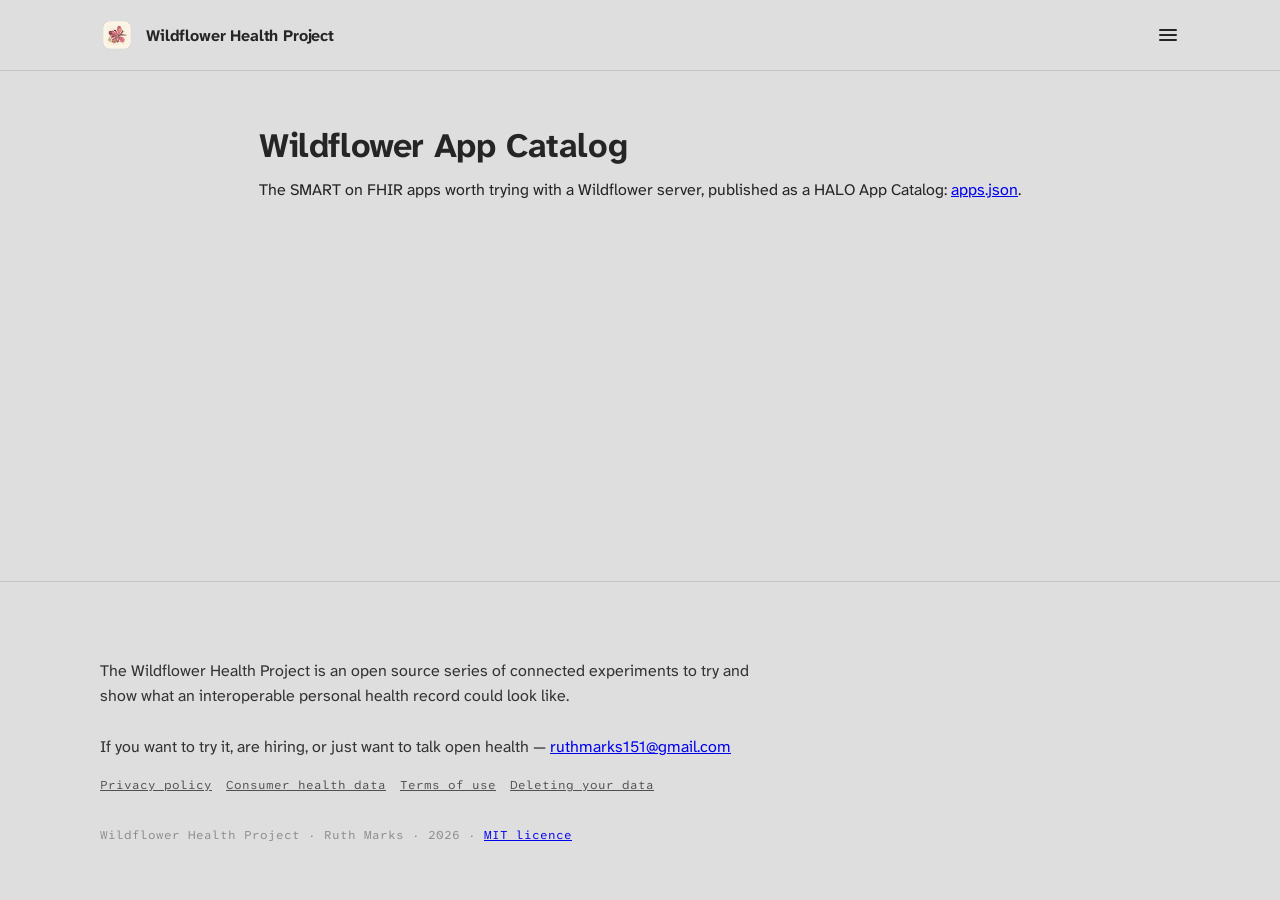
<file: index.html>
<!doctype html>
<html lang="en">
  <head>
    <meta charset="UTF-8" />
    <meta name="viewport" content="width=device-width, initial-scale=1.0" />
    <title>Wildflower App Catalog</title>
    <meta
      name="description"
      content="The SMART on FHIR apps worth trying with a Wildflower server, as a HALO App Catalog."
    />
    <script type="module" crossorigin src="./assets/index-yYDR_KEw.js"></script>
    <link rel="stylesheet" crossorigin href="./assets/index-BRDuSpr5.css">
  </head>
  <body>
    <div id="root"></div>
  </body>
</html>
</file>
<file: assets/index-BRDuSpr5.css>
@property --accent{syntax:"<color>";inherits:true;initial-value:oklch(18% 0 0)}@property --color-accent{syntax:"<color>";inherits:true;initial-value:oklch(18% 0 0)}@property --accent-1{syntax:"<color>";inherits:true;initial-value:oklch(18% 0 0)}@property --color-accent-1{syntax:"<color>";inherits:true;initial-value:oklch(18% 0 0)}@property --accent-2{syntax:"<color>";inherits:true;initial-value:oklch(27.6% 0 0)}@property --color-accent-2{syntax:"<color>";inherits:true;initial-value:oklch(27.6% 0 0)}@property --accent-3{syntax:"<color>";inherits:true;initial-value:oklch(37.2% 0 0)}@property --color-accent-3{syntax:"<color>";inherits:true;initial-value:oklch(37.2% 0 0)}@property --accent-4{syntax:"<color>";inherits:true;initial-value:oklch(46.9% 0 0)}@property --color-accent-4{syntax:"<color>";inherits:true;initial-value:oklch(46.9% 0 0)}@property --accent-5{syntax:"<color>";inherits:true;initial-value:oklch(56.5% 0 0)}@property --color-accent-5{syntax:"<color>";inherits:true;initial-value:oklch(56.5% 0 0)}@property --accent-6{syntax:"<color>";inherits:true;initial-value:oklch(66.1% 0 0)}@property --color-accent-6{syntax:"<color>";inherits:true;initial-value:oklch(66.1% 0 0)}@property --accent-7{syntax:"<color>";inherits:true;initial-value:oklch(75.7% 0 0)}@property --color-accent-7{syntax:"<color>";inherits:true;initial-value:oklch(75.7% 0 0)}@property --accent-8{syntax:"<color>";inherits:true;initial-value:oklch(85.4% 0 0)}@property --color-accent-8{syntax:"<color>";inherits:true;initial-value:oklch(85.4% 0 0)}@property --accent-9{syntax:"<color>";inherits:true;initial-value:oklch(95% 0 0)}@property --color-accent-9{syntax:"<color>";inherits:true;initial-value:oklch(95% 0 0)}@property --neutral{syntax:"<color>";inherits:true;initial-value:oklch(18% 0 0)}@property --color-neutral{syntax:"<color>";inherits:true;initial-value:oklch(18% 0 0)}@property --neutral-1{syntax:"<color>";inherits:true;initial-value:oklch(18% 0 0)}@property --color-neutral-1{syntax:"<color>";inherits:true;initial-value:oklch(18% 0 0)}@property --neutral-2{syntax:"<color>";inherits:true;initial-value:oklch(27.6% 0 0)}@property --color-neutral-2{syntax:"<color>";inherits:true;initial-value:oklch(27.6% 0 0)}@property --neutral-3{syntax:"<color>";inherits:true;initial-value:oklch(37.2% 0 0)}@property --color-neutral-3{syntax:"<color>";inherits:true;initial-value:oklch(37.2% 0 0)}@property --neutral-4{syntax:"<color>";inherits:true;initial-value:oklch(46.9% 0 0)}@property --color-neutral-4{syntax:"<color>";inherits:true;initial-value:oklch(46.9% 0 0)}@property --neutral-5{syntax:"<color>";inherits:true;initial-value:oklch(56.5% 0 0)}@property --color-neutral-5{syntax:"<color>";inherits:true;initial-value:oklch(56.5% 0 0)}@property --neutral-6{syntax:"<color>";inherits:true;initial-value:oklch(66.1% 0 0)}@property --color-neutral-6{syntax:"<color>";inherits:true;initial-value:oklch(66.1% 0 0)}@property --neutral-7{syntax:"<color>";inherits:true;initial-value:oklch(75.7% 0 0)}@property --color-neutral-7{syntax:"<color>";inherits:true;initial-value:oklch(75.7% 0 0)}@property --neutral-8{syntax:"<color>";inherits:true;initial-value:oklch(85.4% 0 0)}@property --color-neutral-8{syntax:"<color>";inherits:true;initial-value:oklch(85.4% 0 0)}@property --neutral-9{syntax:"<color>";inherits:true;initial-value:oklch(95% 0 0)}@property --color-neutral-9{syntax:"<color>";inherits:true;initial-value:oklch(95% 0 0)}@property --red{syntax:"<color>";inherits:true;initial-value:oklch(59% .234 25)}@property --color-red{syntax:"<color>";inherits:true;initial-value:oklch(59% .234 25)}@property --red-1{syntax:"<color>";inherits:true;initial-value:oklch(23% .091 25)}@property --color-red-1{syntax:"<color>";inherits:true;initial-value:oklch(23% .091 25)}@property --red-2{syntax:"<color>";inherits:true;initial-value:oklch(32% .127 25)}@property --color-red-2{syntax:"<color>";inherits:true;initial-value:oklch(32% .127 25)}@property --red-3{syntax:"<color>";inherits:true;initial-value:oklch(41% .162 25)}@property --color-red-3{syntax:"<color>";inherits:true;initial-value:oklch(41% .162 25)}@property --red-4{syntax:"<color>";inherits:true;initial-value:oklch(50% .198 25)}@property --color-red-4{syntax:"<color>";inherits:true;initial-value:oklch(50% .198 25)}@property --red-5{syntax:"<color>";inherits:true;initial-value:oklch(59% .234 25)}@property --color-red-5{syntax:"<color>";inherits:true;initial-value:oklch(59% .234 25)}@property --red-6{syntax:"<color>";inherits:true;initial-value:oklch(68% .229 25)}@property --color-red-6{syntax:"<color>";inherits:true;initial-value:oklch(68% .229 25)}@property --red-7{syntax:"<color>";inherits:true;initial-value:oklch(77% .151 25)}@property --color-red-7{syntax:"<color>";inherits:true;initial-value:oklch(77% .151 25)}@property --red-8{syntax:"<color>";inherits:true;initial-value:oklch(86% .085 25)}@property --color-red-8{syntax:"<color>";inherits:true;initial-value:oklch(86% .085 25)}@property --red-9{syntax:"<color>";inherits:true;initial-value:oklch(95% .028 25)}@property --color-red-9{syntax:"<color>";inherits:true;initial-value:oklch(95% .028 25)}@property --orange{syntax:"<color>";inherits:true;initial-value:oklch(67.6% .218 45)}@property --color-orange{syntax:"<color>";inherits:true;initial-value:oklch(67.6% .218 45)}@property --orange-1{syntax:"<color>";inherits:true;initial-value:oklch(22% .071 45)}@property --color-orange-1{syntax:"<color>";inherits:true;initial-value:oklch(22% .071 45)}@property --orange-2{syntax:"<color>";inherits:true;initial-value:oklch(31.1% .1 45)}@property --color-orange-2{syntax:"<color>";inherits:true;initial-value:oklch(31.1% .1 45)}@property --orange-3{syntax:"<color>";inherits:true;initial-value:oklch(40.2% .13 45)}@property --color-orange-3{syntax:"<color>";inherits:true;initial-value:oklch(40.2% .13 45)}@property --orange-4{syntax:"<color>";inherits:true;initial-value:oklch(49.4% .159 45)}@property --color-orange-4{syntax:"<color>";inherits:true;initial-value:oklch(49.4% .159 45)}@property --orange-5{syntax:"<color>";inherits:true;initial-value:oklch(58.5% .188 45)}@property --color-orange-5{syntax:"<color>";inherits:true;initial-value:oklch(58.5% .188 45)}@property --orange-6{syntax:"<color>";inherits:true;initial-value:oklch(67.6% .218 45)}@property --color-orange-6{syntax:"<color>";inherits:true;initial-value:oklch(67.6% .218 45)}@property --orange-7{syntax:"<color>";inherits:true;initial-value:oklch(76.7% .185 45)}@property --color-orange-7{syntax:"<color>";inherits:true;initial-value:oklch(76.7% .185 45)}@property --orange-8{syntax:"<color>";inherits:true;initial-value:oklch(85.9% .104 45)}@property --color-orange-8{syntax:"<color>";inherits:true;initial-value:oklch(85.9% .104 45)}@property --orange-9{syntax:"<color>";inherits:true;initial-value:oklch(95% .034 45)}@property --color-orange-9{syntax:"<color>";inherits:true;initial-value:oklch(95% .034 45)}@property --yellow{syntax:"<color>";inherits:true;initial-value:oklch(76% .163 80)}@property --color-yellow{syntax:"<color>";inherits:true;initial-value:oklch(76% .163 80)}@property --yellow-1{syntax:"<color>";inherits:true;initial-value:oklch(19% .041 80)}@property --color-yellow-1{syntax:"<color>";inherits:true;initial-value:oklch(19% .041 80)}@property --yellow-2{syntax:"<color>";inherits:true;initial-value:oklch(28.5% .061 80)}@property --color-yellow-2{syntax:"<color>";inherits:true;initial-value:oklch(28.5% .061 80)}@property --yellow-3{syntax:"<color>";inherits:true;initial-value:oklch(38% .081 80)}@property --color-yellow-3{syntax:"<color>";inherits:true;initial-value:oklch(38% .081 80)}@property --yellow-4{syntax:"<color>";inherits:true;initial-value:oklch(47.5% .102 80)}@property --color-yellow-4{syntax:"<color>";inherits:true;initial-value:oklch(47.5% .102 80)}@property --yellow-5{syntax:"<color>";inherits:true;initial-value:oklch(57% .122 80)}@property --color-yellow-5{syntax:"<color>";inherits:true;initial-value:oklch(57% .122 80)}@property --yellow-6{syntax:"<color>";inherits:true;initial-value:oklch(66.5% .142 80)}@property --color-yellow-6{syntax:"<color>";inherits:true;initial-value:oklch(66.5% .142 80)}@property --yellow-7{syntax:"<color>";inherits:true;initial-value:oklch(76% .163 80)}@property --color-yellow-7{syntax:"<color>";inherits:true;initial-value:oklch(76% .163 80)}@property --yellow-8{syntax:"<color>";inherits:true;initial-value:oklch(85.5% .156 80)}@property --color-yellow-8{syntax:"<color>";inherits:true;initial-value:oklch(85.5% .156 80)}@property --yellow-9{syntax:"<color>";inherits:true;initial-value:oklch(95% .051 80)}@property --color-yellow-9{syntax:"<color>";inherits:true;initial-value:oklch(95% .051 80)}@property --green{syntax:"<color>";inherits:true;initial-value:oklch(54% .15 165)}@property --color-green{syntax:"<color>";inherits:true;initial-value:oklch(54% .15 165)}@property --green-1{syntax:"<color>";inherits:true;initial-value:oklch(14% .039 165)}@property --color-green-1{syntax:"<color>";inherits:true;initial-value:oklch(14% .039 165)}@property --green-2{syntax:"<color>";inherits:true;initial-value:oklch(24% .067 165)}@property --color-green-2{syntax:"<color>";inherits:true;initial-value:oklch(24% .067 165)}@property --green-3{syntax:"<color>";inherits:true;initial-value:oklch(34% .094 165)}@property --color-green-3{syntax:"<color>";inherits:true;initial-value:oklch(34% .094 165)}@property --green-4{syntax:"<color>";inherits:true;initial-value:oklch(44% .122 165)}@property --color-green-4{syntax:"<color>";inherits:true;initial-value:oklch(44% .122 165)}@property --green-5{syntax:"<color>";inherits:true;initial-value:oklch(54% .15 165)}@property --color-green-5{syntax:"<color>";inherits:true;initial-value:oklch(54% .15 165)}@property --green-6{syntax:"<color>";inherits:true;initial-value:oklch(64% .178 165)}@property --color-green-6{syntax:"<color>";inherits:true;initial-value:oklch(64% .178 165)}@property --green-7{syntax:"<color>";inherits:true;initial-value:oklch(74% .205 165)}@property --color-green-7{syntax:"<color>";inherits:true;initial-value:oklch(74% .205 165)}@property --green-8{syntax:"<color>";inherits:true;initial-value:oklch(84% .233 165)}@property --color-green-8{syntax:"<color>";inherits:true;initial-value:oklch(84% .233 165)}@property --green-9{syntax:"<color>";inherits:true;initial-value:oklch(94% .098 165)}@property --color-green-9{syntax:"<color>";inherits:true;initial-value:oklch(94% .098 165)}@property --cyan{syntax:"<color>";inherits:true;initial-value:oklch(55% .108 190)}@property --color-cyan{syntax:"<color>";inherits:true;initial-value:oklch(55% .108 190)}@property --cyan-1{syntax:"<color>";inherits:true;initial-value:oklch(15% .029 190)}@property --color-cyan-1{syntax:"<color>";inherits:true;initial-value:oklch(15% .029 190)}@property --cyan-2{syntax:"<color>";inherits:true;initial-value:oklch(25% .049 190)}@property --color-cyan-2{syntax:"<color>";inherits:true;initial-value:oklch(25% .049 190)}@property --cyan-3{syntax:"<color>";inherits:true;initial-value:oklch(35% .069 190)}@property --color-cyan-3{syntax:"<color>";inherits:true;initial-value:oklch(35% .069 190)}@property --cyan-4{syntax:"<color>";inherits:true;initial-value:oklch(45% .088 190)}@property --color-cyan-4{syntax:"<color>";inherits:true;initial-value:oklch(45% .088 190)}@property --cyan-5{syntax:"<color>";inherits:true;initial-value:oklch(55% .108 190)}@property --color-cyan-5{syntax:"<color>";inherits:true;initial-value:oklch(55% .108 190)}@property --cyan-6{syntax:"<color>";inherits:true;initial-value:oklch(65% .128 190)}@property --color-cyan-6{syntax:"<color>";inherits:true;initial-value:oklch(65% .128 190)}@property --cyan-7{syntax:"<color>";inherits:true;initial-value:oklch(75% .147 190)}@property --color-cyan-7{syntax:"<color>";inherits:true;initial-value:oklch(75% .147 190)}@property --cyan-8{syntax:"<color>";inherits:true;initial-value:oklch(85% .167 190)}@property --color-cyan-8{syntax:"<color>";inherits:true;initial-value:oklch(85% .167 190)}@property --cyan-9{syntax:"<color>";inherits:true;initial-value:oklch(95% .071 190)}@property --color-cyan-9{syntax:"<color>";inherits:true;initial-value:oklch(95% .071 190)}@property --blue{syntax:"<color>";inherits:true;initial-value:oklch(56.5% .146 255)}@property --color-blue{syntax:"<color>";inherits:true;initial-value:oklch(56.5% .146 255)}@property --blue-1{syntax:"<color>";inherits:true;initial-value:oklch(18% .046 255)}@property --color-blue-1{syntax:"<color>";inherits:true;initial-value:oklch(18% .046 255)}@property --blue-2{syntax:"<color>";inherits:true;initial-value:oklch(27.6% .071 255)}@property --color-blue-2{syntax:"<color>";inherits:true;initial-value:oklch(27.6% .071 255)}@property --blue-3{syntax:"<color>";inherits:true;initial-value:oklch(37.2% .096 255)}@property --color-blue-3{syntax:"<color>";inherits:true;initial-value:oklch(37.2% .096 255)}@property --blue-4{syntax:"<color>";inherits:true;initial-value:oklch(46.9% .121 255)}@property --color-blue-4{syntax:"<color>";inherits:true;initial-value:oklch(46.9% .121 255)}@property --blue-5{syntax:"<color>";inherits:true;initial-value:oklch(56.5% .146 255)}@property --color-blue-5{syntax:"<color>";inherits:true;initial-value:oklch(56.5% .146 255)}@property --blue-6{syntax:"<color>";inherits:true;initial-value:oklch(66.1% .121 255)}@property --color-blue-6{syntax:"<color>";inherits:true;initial-value:oklch(66.1% .121 255)}@property --blue-7{syntax:"<color>";inherits:true;initial-value:oklch(75.7% .084 255)}@property --color-blue-7{syntax:"<color>";inherits:true;initial-value:oklch(75.7% .084 255)}@property --blue-8{syntax:"<color>";inherits:true;initial-value:oklch(85.4% .049 255)}@property --color-blue-8{syntax:"<color>";inherits:true;initial-value:oklch(85.4% .049 255)}@property --blue-9{syntax:"<color>";inherits:true;initial-value:oklch(95% .016 255)}@property --color-blue-9{syntax:"<color>";inherits:true;initial-value:oklch(95% .016 255)}@property --purple{syntax:"<color>";inherits:true;initial-value:oklch(58% .163 300)}@property --color-purple{syntax:"<color>";inherits:true;initial-value:oklch(58% .163 300)}@property --purple-1{syntax:"<color>";inherits:true;initial-value:oklch(21% .065 300)}@property --color-purple-1{syntax:"<color>";inherits:true;initial-value:oklch(21% .065 300)}@property --purple-2{syntax:"<color>";inherits:true;initial-value:oklch(30.2% .093 300)}@property --color-purple-2{syntax:"<color>";inherits:true;initial-value:oklch(30.2% .093 300)}@property --purple-3{syntax:"<color>";inherits:true;initial-value:oklch(39.5% .121 300)}@property --color-purple-3{syntax:"<color>";inherits:true;initial-value:oklch(39.5% .121 300)}@property --purple-4{syntax:"<color>";inherits:true;initial-value:oklch(48.7% .15 300)}@property --color-purple-4{syntax:"<color>";inherits:true;initial-value:oklch(48.7% .15 300)}@property --purple-5{syntax:"<color>";inherits:true;initial-value:oklch(58% .163 300)}@property --color-purple-5{syntax:"<color>";inherits:true;initial-value:oklch(58% .163 300)}@property --purple-6{syntax:"<color>";inherits:true;initial-value:oklch(67.2% .123 300)}@property --color-purple-6{syntax:"<color>";inherits:true;initial-value:oklch(67.2% .123 300)}@property --purple-7{syntax:"<color>";inherits:true;initial-value:oklch(76.5% .086 300)}@property --color-purple-7{syntax:"<color>";inherits:true;initial-value:oklch(76.5% .086 300)}@property --purple-8{syntax:"<color>";inherits:true;initial-value:oklch(85.7% .05 300)}@property --color-purple-8{syntax:"<color>";inherits:true;initial-value:oklch(85.7% .05 300)}@property --purple-9{syntax:"<color>";inherits:true;initial-value:oklch(95% .017 300)}@property --color-purple-9{syntax:"<color>";inherits:true;initial-value:oklch(95% .017 300)}@property --pink{syntax:"<color>";inherits:true;initial-value:oklch(76.7% .13 350)}@property --color-pink{syntax:"<color>";inherits:true;initial-value:oklch(76.7% .13 350)}@property --pink-1{syntax:"<color>";inherits:true;initial-value:oklch(22% .062 350)}@property --color-pink-1{syntax:"<color>";inherits:true;initial-value:oklch(22% .062 350)}@property --pink-2{syntax:"<color>";inherits:true;initial-value:oklch(31.1% .088 350)}@property --color-pink-2{syntax:"<color>";inherits:true;initial-value:oklch(31.1% .088 350)}@property --pink-3{syntax:"<color>";inherits:true;initial-value:oklch(40.2% .113 350)}@property --color-pink-3{syntax:"<color>";inherits:true;initial-value:oklch(40.2% .113 350)}@property --pink-4{syntax:"<color>";inherits:true;initial-value:oklch(49.4% .139 350)}@property --color-pink-4{syntax:"<color>";inherits:true;initial-value:oklch(49.4% .139 350)}@property --pink-5{syntax:"<color>";inherits:true;initial-value:oklch(58.5% .165 350)}@property --color-pink-5{syntax:"<color>";inherits:true;initial-value:oklch(58.5% .165 350)}@property --pink-6{syntax:"<color>";inherits:true;initial-value:oklch(67.6% .19 350)}@property --color-pink-6{syntax:"<color>";inherits:true;initial-value:oklch(67.6% .19 350)}@property --pink-7{syntax:"<color>";inherits:true;initial-value:oklch(76.7% .13 350)}@property --color-pink-7{syntax:"<color>";inherits:true;initial-value:oklch(76.7% .13 350)}@property --pink-8{syntax:"<color>";inherits:true;initial-value:oklch(85.9% .072 350)}@property --color-pink-8{syntax:"<color>";inherits:true;initial-value:oklch(85.9% .072 350)}@property --pink-9{syntax:"<color>";inherits:true;initial-value:oklch(95% .024 350)}@property --color-pink-9{syntax:"<color>";inherits:true;initial-value:oklch(95% .024 350)}@property --color-background{syntax:"<color>";inherits:true;initial-value:#fff}@property --color-foreground{syntax:"<color>";inherits:true;initial-value:#121212}@property --element-color-border{syntax:"<color>";inherits:true;initial-value:oklch(66.1% 0 0)}@property --element-border-radius{syntax:"<length>";inherits:true;initial-value:6px}@property --element-border-width{syntax:"<length>";inherits:true;initial-value:1.5px}@property --radius-1{syntax:"<length>";inherits:true;initial-value:3px}@property --radius-2{syntax:"<length>";inherits:true;initial-value:6px}@property --radius-3{syntax:"<length>";inherits:true;initial-value:12px}@property --radius-4{syntax:"<length>";inherits:true;initial-value:24px}@property --radius-5{syntax:"<length>";inherits:true;initial-value:48px}@property --space-1{syntax:"<length>";inherits:true;initial-value:4px}@property --space-2{syntax:"<length>";inherits:true;initial-value:8px}@property --space-3{syntax:"<length>";inherits:true;initial-value:12px}@property --space-4{syntax:"<length>";inherits:true;initial-value:14px}@property --space-5{syntax:"<length>";inherits:true;initial-value:16px}@property --space-6{syntax:"<length>";inherits:true;initial-value:18px}@property --space-7{syntax:"<length>";inherits:true;initial-value:20px}@property --space-8{syntax:"<length>";inherits:true;initial-value:24px}@property --space-9{syntax:"<length>";inherits:true;initial-value:28px}@property --space-10{syntax:"<length>";inherits:true;initial-value:32px}@property --space-11{syntax:"<length>";inherits:true;initial-value:40px}@property --space-12{syntax:"<length>";inherits:true;initial-value:48px}@property --space-13{syntax:"<length>";inherits:true;initial-value:64px}@property --space-14{syntax:"<length>";inherits:true;initial-value:128px}@property --font-weight-1{syntax:"<number>";inherits:true;initial-value:400}@property --font-weight-2{syntax:"<number>";inherits:true;initial-value:500}@property --font-weight-3{syntax:"<number>";inherits:true;initial-value:600}@property --font-weight-4{syntax:"<number>";inherits:true;initial-value:700}@property --text-line-height{syntax:"<number>";inherits:true;initial-value:1}@property --line-height-1{syntax:"<number>";inherits:true;initial-value:1}@property --line-height-2{syntax:"<number>";inherits:true;initial-value:1.05}@property --line-height-3{syntax:"<number>";inherits:true;initial-value:1.15}@property --line-height-4{syntax:"<number>";inherits:true;initial-value:1.25}@property --line-height-5{syntax:"<number>";inherits:true;initial-value:1.5}@property --text-font-size{syntax:"<length>";inherits:true;initial-value:16px}@property --font-size-1{syntax:"<length>";inherits:true;initial-value:12px}@property --font-size-2{syntax:"<length>";inherits:true;initial-value:14px}@property --font-size-3{syntax:"<length>";inherits:true;initial-value:16px}@property --font-size-4{syntax:"<length>";inherits:true;initial-value:18px}@property --font-size-5{syntax:"<length>";inherits:true;initial-value:20px}@property --font-size-6{syntax:"<length>";inherits:true;initial-value:24px}@property --font-size-7{syntax:"<length>";inherits:true;initial-value:28px}@property --font-size-8{syntax:"<length>";inherits:true;initial-value:32px}@property --font-size-9{syntax:"<length>";inherits:true;initial-value:48px}@property --text-letter-spacing{syntax:"<length>";inherits:true;initial-value:0}@property --letter-spacing-1{syntax:"<length>";inherits:true;initial-value:0}@property --letter-spacing-2{syntax:"<length>";inherits:true;initial-value:0}@property --letter-spacing-3{syntax:"<length>";inherits:true;initial-value:0}@property --letter-spacing-4{syntax:"<length>";inherits:true;initial-value:0}@property --letter-spacing-5{syntax:"<length>";inherits:true;initial-value:0}@property --text-font-weight{syntax:"<number>";inherits:true;initial-value:500}:root{--color-neutral:var(--color-neutral-1);--neutral:var(--color-neutral-1);--color-neutral-1:oklch(18% 0 0);--neutral-1:var(--color-neutral-1);--color-neutral-2:oklch(27.6% 0 0);--neutral-2:var(--color-neutral-2);--color-neutral-3:oklch(37.2% 0 0);--neutral-3:var(--color-neutral-3);--color-neutral-4:oklch(46.9% 0 0);--neutral-4:var(--color-neutral-4);--color-neutral-5:oklch(56.5% 0 0);--neutral-5:var(--color-neutral-5);--color-neutral-6:oklch(66.1% 0 0);--neutral-6:var(--color-neutral-6);--color-neutral-7:oklch(75.7% 0 0);--neutral-7:var(--color-neutral-7);--color-neutral-8:oklch(85.4% 0 0);--neutral-8:var(--color-neutral-8);--color-neutral-9:oklch(95% 0 0);--neutral-9:var(--color-neutral-9);--color-red:var(--color-red-5);--red:var(--color-red-5);--color-red-1:oklch(23% .091 25);--red-1:var(--color-red-1);--color-red-2:oklch(32% .127 25);--red-2:var(--color-red-2);--color-red-3:oklch(41% .162 25);--red-3:var(--color-red-3);--color-red-4:oklch(50% .198 25);--red-4:var(--color-red-4);--color-red-5:oklch(59% .234 25);--red-5:var(--color-red-5);--color-red-6:oklch(68% .229 25);--red-6:var(--color-red-6);--color-red-7:oklch(77% .151 25);--red-7:var(--color-red-7);--color-red-8:oklch(86% .085 25);--red-8:var(--color-red-8);--color-red-9:oklch(95% .028 25);--red-9:var(--color-red-9);--color-orange:var(--color-orange-6);--orange:var(--color-orange-6);--color-orange-1:oklch(22% .071 45);--orange-1:var(--color-orange-1);--color-orange-2:oklch(31.1% .1 45);--orange-2:var(--color-orange-2);--color-orange-3:oklch(40.2% .13 45);--orange-3:var(--color-orange-3);--color-orange-4:oklch(49.4% .159 45);--orange-4:var(--color-orange-4);--color-orange-5:oklch(58.5% .188 45);--orange-5:var(--color-orange-5);--color-orange-6:oklch(67.6% .218 45);--orange-6:var(--color-orange-6);--color-orange-7:oklch(76.7% .185 45);--orange-7:var(--color-orange-7);--color-orange-8:oklch(85.9% .104 45);--orange-8:var(--color-orange-8);--color-orange-9:oklch(95% .034 45);--orange-9:var(--color-orange-9);--color-yellow:var(--color-yellow-7);--yellow:var(--color-yellow-7);--color-yellow-1:oklch(19% .041 80);--yellow-1:var(--color-yellow-1);--color-yellow-2:oklch(28.5% .061 80);--yellow-2:var(--color-yellow-2);--color-yellow-3:oklch(38% .081 80);--yellow-3:var(--color-yellow-3);--color-yellow-4:oklch(47.5% .102 80);--yellow-4:var(--color-yellow-4);--color-yellow-5:oklch(57% .122 80);--yellow-5:var(--color-yellow-5);--color-yellow-6:oklch(66.5% .142 80);--yellow-6:var(--color-yellow-6);--color-yellow-7:oklch(76% .163 80);--yellow-7:var(--color-yellow-7);--color-yellow-8:oklch(85.5% .156 80);--yellow-8:var(--color-yellow-8);--color-yellow-9:oklch(95% .051 80);--yellow-9:var(--color-yellow-9);--color-green:var(--color-green-5);--green:var(--color-green-5);--color-green-1:oklch(14% .039 165);--green-1:var(--color-green-1);--color-green-2:oklch(24% .067 165);--green-2:var(--color-green-2);--color-green-3:oklch(34% .094 165);--green-3:var(--color-green-3);--color-green-4:oklch(44% .122 165);--green-4:var(--color-green-4);--color-green-5:oklch(54% .15 165);--green-5:var(--color-green-5);--color-green-6:oklch(64% .178 165);--green-6:var(--color-green-6);--color-green-7:oklch(74% .205 165);--green-7:var(--color-green-7);--color-green-8:oklch(84% .233 165);--green-8:var(--color-green-8);--color-green-9:oklch(94% .098 165);--green-9:var(--color-green-9);--color-cyan:var(--color-cyan-5);--cyan:var(--color-cyan-5);--color-cyan-1:oklch(15% .029 190);--cyan-1:var(--color-cyan-1);--color-cyan-2:oklch(25% .049 190);--cyan-2:var(--color-cyan-2);--color-cyan-3:oklch(35% .069 190);--cyan-3:var(--color-cyan-3);--color-cyan-4:oklch(45% .088 190);--cyan-4:var(--color-cyan-4);--color-cyan-5:oklch(55% .108 190);--cyan-5:var(--color-cyan-5);--color-cyan-6:oklch(65% .128 190);--cyan-6:var(--color-cyan-6);--color-cyan-7:oklch(75% .147 190);--cyan-7:var(--color-cyan-7);--color-cyan-8:oklch(85% .167 190);--cyan-8:var(--color-cyan-8);--color-cyan-9:oklch(95% .071 190);--cyan-9:var(--color-cyan-9);--color-blue:var(--color-blue-5);--blue:var(--color-blue-5);--color-blue-1:oklch(18% .046 255);--blue-1:var(--color-blue-1);--color-blue-2:oklch(27.6% .071 255);--blue-2:var(--color-blue-2);--color-blue-3:oklch(37.2% .096 255);--blue-3:var(--color-blue-3);--color-blue-4:oklch(46.9% .121 255);--blue-4:var(--color-blue-4);--color-blue-5:oklch(56.5% .146 255);--blue-5:var(--color-blue-5);--color-blue-6:oklch(66.1% .121 255);--blue-6:var(--color-blue-6);--color-blue-7:oklch(75.7% .084 255);--blue-7:var(--color-blue-7);--color-blue-8:oklch(85.4% .049 255);--blue-8:var(--color-blue-8);--color-blue-9:oklch(95% .016 255);--blue-9:var(--color-blue-9);--color-purple:var(--color-purple-5);--purple:var(--color-purple-5);--color-purple-1:oklch(21% .065 300);--purple-1:var(--color-purple-1);--color-purple-2:oklch(30.2% .093 300);--purple-2:var(--color-purple-2);--color-purple-3:oklch(39.5% .121 300);--purple-3:var(--color-purple-3);--color-purple-4:oklch(48.7% .15 300);--purple-4:var(--color-purple-4);--color-purple-5:oklch(58% .163 300);--purple-5:var(--color-purple-5);--color-purple-6:oklch(67.2% .123 300);--purple-6:var(--color-purple-6);--color-purple-7:oklch(76.5% .086 300);--purple-7:var(--color-purple-7);--color-purple-8:oklch(85.7% .05 300);--purple-8:var(--color-purple-8);--color-purple-9:oklch(95% .017 300);--purple-9:var(--color-purple-9);--color-pink:var(--color-pink-7);--pink:var(--color-pink-7);--color-pink-1:oklch(22% .062 350);--pink-1:var(--color-pink-1);--color-pink-2:oklch(31.1% .088 350);--pink-2:var(--color-pink-2);--color-pink-3:oklch(40.2% .113 350);--pink-3:var(--color-pink-3);--color-pink-4:oklch(49.4% .139 350);--pink-4:var(--color-pink-4);--color-pink-5:oklch(58.5% .165 350);--pink-5:var(--color-pink-5);--color-pink-6:oklch(67.6% .19 350);--pink-6:var(--color-pink-6);--color-pink-7:oklch(76.7% .13 350);--pink-7:var(--color-pink-7);--color-pink-8:oklch(85.9% .072 350);--pink-8:var(--color-pink-8);--color-pink-9:oklch(95% .024 350);--pink-9:var(--color-pink-9);--color-background:#fff;--color-foreground:var(--color-neutral-1);--radius-1:3px;--radius-2:6px;--radius-3:12px;--radius-4:24px;--radius-5:48px;--space-1:4px;--space-2:8px;--space-3:12px;--space-4:14px;--space-5:16px;--space-6:18px;--space-7:20px;--space-8:24px;--space-9:28px;--space-10:32px;--space-11:40px;--space-12:48px;--space-13:64px;--space-14:128px;--font-weight-1:400;--font-weight-2:500;--font-weight-3:600;--font-weight-4:700;--font-size-1:.75rem;--font-size-2:.875rem;--font-size-3:1rem;--font-size-4:1.125rem;--font-size-5:1.25rem;--font-size-6:1.5rem;--font-size-7:1.75rem;--font-size-8:2rem;--font-size-9:3rem;--line-height-1:1;--line-height-2:1.05;--line-height-3:1.15;--line-height-4:1.25;--line-height-5:1.5;--letter-spacing-1:-.04em;--letter-spacing-2:-.02em;--letter-spacing-3:0em;--letter-spacing-4:.02em;--letter-spacing-5:.04em;--element-color-border:var(--color-neutral-6);--element-border-radius:var(--radius-2);--element-border-width:1.5px}@supports not (color:oklch(60% 0.15 165deg)){:root{--neutral-1:#161616;--neutral-2:#2e2e2e;--neutral-3:#484848;--neutral-4:#636363;--neutral-5:gray;--neutral-6:#9e9e9e;--neutral-7:#bebebe;--neutral-8:#dedede;--neutral-9:#f5f5f5;--red-1:#380000;--red-2:#620000;--red-3:#910006;--red-4:#c20010;--red-5:#ee0b2a;--red-6:#ff5655;--red-7:#ff9890;--red-8:#ffccc5;--red-9:#ffece9;--orange-1:#320200;--orange-2:#571000;--orange-3:#802300;--orange-4:#ac3600;--orange-5:#d94a00;--orange-6:#fe6a00;--orange-7:#ff9d69;--orange-8:#ffceb2;--orange-9:#ffeee0;--yellow-1:#241100;--yellow-2:#432700;--yellow-3:#643f00;--yellow-4:#875900;--yellow-5:#ac7400;--yellow-6:#ce9200;--yellow-7:#f0b135;--yellow-8:#ffd470;--yellow-9:#fff1c2;--green-1:#001f0e;--green-2:#003b22;--green-3:#005939;--green-4:#007950;--green-5:#009b69;--green-6:#00bb87;--green-7:#41dca5;--green-8:#6afdc5;--green-9:#c4ffe8;--cyan-1:#001d1b;--cyan-2:#003836;--cyan-3:#003836;--cyan-4:#007671;--cyan-5:#009790;--cyan-6:#00b9b2;--cyan-7:#00dbd3;--cyan-8:#2bfdf4;--cyan-9:#b7ffff;--blue-1:#000d49;--blue-2:#002774;--blue-3:#004495;--blue-4:#1762b6;--blue-5:#3a81d7;--blue-6:#59a0f9;--blue-7:#85c1ff;--blue-8:#bfe1ff;--blue-9:#e6f7ff;--purple-1:#220046;--purple-2:#3c086b;--purple-3:#562c8b;--purple-4:#724aab;--purple-5:#8f68cb;--purple-6:#ad87ed;--purple-7:#cca7ff;--purple-8:#e6d2ff;--purple-9:#f9f0ff;--pink-1:#33001c;--pink-2:#5c0038;--pink-3:#830054;--pink-4:#a42c71;--pink-5:#c74c8e;--pink-6:#e96cad;--pink-7:#ff8ecd;--pink-8:#ffc6e6;--pink-9:#ffeaf9}}.text,.alt-heading-6,.text-alt-heading-6,.heading-6,.text-heading-6,.alt-heading-5,.text-alt-heading-5,.heading-5,.text-heading-5,.input-4,.text-input-4,.label-4,.text-label-4,.button-4,.text-button-4,.link-4,.text-link-4,.body-4,.text-body-4,.alt-heading-4,.text-alt-heading-4,.heading-4,.text-heading-4,.input-3,.text-input-3,.label-3,.text-label-3,.button-3,.text-button-3,.link-3,.text-link-3,.body-3,.text-body-3,.alt-heading-3,.text-alt-heading-3,.heading-3,.text-heading-3,.input-2,.text-input-2,.label-2,.text-label-2,.button-2,.text-button-2,.link-2,.text-link-2,.body-2,.text-body-2,.alt-heading-2,.text-alt-heading-2,.heading-2,.text-heading-2,.input-1,.text-input-1,.label-1,.text-label-1,.button-1,.text-button-1,.link-1,.text-link-1,.body-1,.text-body-1,.alt-heading-1,.text-alt-heading-1,.heading-1,.text-heading-1{font-size:var(--text-font-size);font-weight:var(--text-font-weight);line-height:var(--text-line-height);letter-spacing:var(--text-letter-spacing)}.heading-1,.text-heading-1{--text-font-weight:var(--font-weight-2);--text-font-size:var(--font-size-4);--text-line-height:var(--line-height-5);--text-letter-spacing:var(--letter-spacing-3)}.heading-1 b,.heading-1 strong,.text-heading-1 b,.text-heading-1 strong{--text-font-weight:var(--font-weight-3)}.alt-heading-1,.text-alt-heading-1{--text-font-weight:var(--font-weight-3);--text-font-size:var(--font-size-4);--text-line-height:var(--line-height-5);--text-letter-spacing:var(--letter-spacing-4)}.alt-heading-1 b,.alt-heading-1 strong,.text-alt-heading-1 b,.text-alt-heading-1 strong{--text-font-weight:var(--font-weight-4)}.body-1,.text-body-1{--text-font-weight:var(--font-weight-1);--text-line-height:var(--line-height-5);--text-font-size:var(--font-size-1);--text-letter-spacing:var(--letter-spacing-4)}.body-1 b,.body-1 strong,.text-body-1 b,.text-body-1 strong{--text-font-weight:var(--font-weight-3)}.link-1,.text-link-1{--text-font-weight:var(--font-weight-2);--text-line-height:var(--line-height-4);--text-font-size:var(--font-size-1);--text-letter-spacing:var(--letter-spacing-5)}.link-1 b,.link-1 strong,.text-link-1 b,.text-link-1 strong{--text-font-weight:var(--font-weight-3)}.button-1,.text-button-1{--text-font-weight:var(--font-weight-2);--text-line-height:var(--line-height-4);--text-font-size:var(--font-size-2)}.button-1 b,.button-1 strong,.text-button-1 b,.text-button-1 strong{--text-font-weight:var(--font-weight-3)}.label-1,.text-label-1{--text-font-weight:var(--font-weight-1);--text-line-height:var(--line-height-3);--text-font-size:var(--font-size-1);--text-letter-spacing:var(--letter-spacing-5)}.label-1 b,.label-1 strong,.text-label-1 b,.text-label-1 strong{--text-font-weight:var(--font-weight-3)}.input-1,.text-input-1{--text-font-weight:var(--font-weight-1);--text-line-height:var(--line-height-4);--text-font-size:var(--font-size-2);--text-letter-spacing:var(--letter-spacing-5)}.input-1 b,.input-1 strong,.text-input-1 b,.text-input-1 strong{--text-font-weight:var(--font-weight-2)}.heading-2,.text-heading-2{--text-font-weight:var(--font-weight-2);--text-font-size:var(--font-size-5);--text-line-height:var(--line-height-5);--text-letter-spacing:var(--letter-spacing-3)}.heading-2 b,.heading-2 strong,.text-heading-2 b,.text-heading-2 strong{--text-font-weight:var(--font-weight-3)}.alt-heading-2,.text-alt-heading-2{--text-font-weight:var(--font-weight-3);--text-font-size:var(--font-size-5);--text-line-height:var(--line-height-5);--text-letter-spacing:var(--letter-spacing-4)}.alt-heading-2 b,.alt-heading-2 strong,.text-alt-heading-2 b,.text-alt-heading-2 strong{--text-font-weight:var(--font-weight-4)}.body-2,.text-body-2{--text-font-weight:var(--font-weight-1);--text-line-height:var(--line-height-5);--text-font-size:var(--font-size-2);--text-letter-spacing:var(--letter-spacing-4)}.body-2 b,.body-2 strong,.text-body-2 b,.text-body-2 strong{--text-font-weight:var(--font-weight-3)}.link-2,.text-link-2{--text-font-weight:var(--font-weight-2);--text-line-height:var(--line-height-4);--text-font-size:var(--font-size-2);--text-letter-spacing:var(--letter-spacing-5)}.link-2 b,.link-2 strong,.text-link-2 b,.text-link-2 strong{--text-font-weight:var(--font-weight-3)}.button-2,.text-button-2{--text-font-weight:var(--font-weight-2);--text-line-height:var(--line-height-4);--text-font-size:var(--font-size-3)}.button-2 b,.button-2 strong,.text-button-2 b,.text-button-2 strong{--text-font-weight:var(--font-weight-3)}.label-2,.text-label-2{--text-font-weight:var(--font-weight-1);--text-line-height:var(--line-height-3);--text-font-size:var(--font-size-2);--text-letter-spacing:var(--letter-spacing-4)}.label-2 b,.label-2 strong,.text-label-2 b,.text-label-2 strong{--text-font-weight:var(--font-weight-3)}.input-2,.text-input-2{--text-font-weight:var(--font-weight-1);--text-line-height:var(--line-height-4);--text-font-size:var(--font-size-3);--text-letter-spacing:var(--letter-spacing-4)}.input-2 b,.input-2 strong,.text-input-2 b,.text-input-2 strong{--text-font-weight:var(--font-weight-2)}.heading-3,.text-heading-3{--text-font-weight:var(--font-weight-2);--text-font-size:var(--font-size-6);--text-line-height:var(--line-height-5);--text-letter-spacing:var(--letter-spacing-2)}.heading-3 b,.heading-3 strong,.text-heading-3 b,.text-heading-3 strong{--text-font-weight:var(--font-weight-3)}.alt-heading-3,.text-alt-heading-3{--text-font-weight:var(--font-weight-3);--text-font-size:var(--font-size-6);--text-line-height:var(--line-height-5);--text-letter-spacing:var(--letter-spacing-4)}.alt-heading-3 b,.alt-heading-3 strong,.text-alt-heading-3 b,.text-alt-heading-3 strong{--text-font-weight:var(--font-weight-4)}.body-3,.text-body-3{--text-font-weight:var(--font-weight-1);--text-line-height:var(--line-height-5);--text-font-size:var(--font-size-3);--text-letter-spacing:var(--letter-spacing-2)}.body-3 b,.body-3 strong,.text-body-3 b,.text-body-3 strong{--text-font-weight:var(--font-weight-3)}.link-3,.text-link-3{--text-font-weight:var(--font-weight-2);--text-line-height:var(--line-height-4);--text-font-size:var(--font-size-3);--text-letter-spacing:var(--letter-spacing-4)}.link-3 b,.link-3 strong,.text-link-3 b,.text-link-3 strong{--text-font-weight:var(--font-weight-3)}.button-3,.text-button-3{--text-font-weight:var(--font-weight-2);--text-line-height:var(--line-height-4);--text-font-size:var(--font-size-4)}.button-3 b,.button-3 strong,.text-button-3 b,.text-button-3 strong{--text-font-weight:var(--font-weight-3)}.label-3,.text-label-3{--text-font-weight:var(--font-weight-1);--text-line-height:var(--line-height-3);--text-font-size:var(--font-size-3);--text-letter-spacing:var(--letter-spacing-4)}.label-3 b,.label-3 strong,.text-label-3 b,.text-label-3 strong{--text-font-weight:var(--font-weight-3)}.input-3,.text-input-3{--text-font-weight:var(--font-weight-1);--text-line-height:var(--line-height-4);--text-font-size:var(--font-size-4);--text-letter-spacing:var(--letter-spacing-3)}.input-3 b,.input-3 strong,.text-input-3 b,.text-input-3 strong{--text-font-weight:var(--font-weight-2)}.heading-4,.text-heading-4{--text-font-weight:var(--font-weight-2);--text-font-size:var(--font-size-7);--text-line-height:var(--line-height-5);--text-letter-spacing:var(--letter-spacing-2)}.heading-4 b,.heading-4 strong,.text-heading-4 b,.text-heading-4 strong{--text-font-weight:var(--font-weight-3)}.alt-heading-4,.text-alt-heading-4{--text-font-weight:var(--font-weight-3);--text-font-size:var(--font-size-7);--text-line-height:var(--line-height-5);--text-letter-spacing:var(--letter-spacing-4)}.alt-heading-4 b,.alt-heading-4 strong,.text-alt-heading-4 b,.text-alt-heading-4 strong{--text-font-weight:var(--font-weight-4)}.body-4,.text-body-4{--text-font-weight:var(--font-weight-1);--text-line-height:var(--line-height-5);--text-font-size:var(--font-size-4);--text-letter-spacing:var(--letter-spacing-2)}.body-4 b,.body-4 strong,.text-body-4 b,.text-body-4 strong{--text-font-weight:var(--font-weight-3)}.link-4,.text-link-4{--text-font-weight:var(--font-weight-2);--text-line-height:var(--line-height-4);--text-font-size:var(--font-size-4);--text-letter-spacing:var(--letter-spacing-4)}.link-4 b,.link-4 strong,.text-link-4 b,.text-link-4 strong{--text-font-weight:var(--font-weight-3)}.button-4,.text-button-4{--text-font-weight:var(--font-weight-2);--text-line-height:var(--line-height-4);--text-font-size:var(--font-size-5)}.button-4 b,.button-4 strong,.text-button-4 b,.text-button-4 strong{--text-font-weight:var(--font-weight-3)}.label-4,.text-label-4{--text-font-weight:var(--font-weight-1);--text-line-height:var(--line-height-3);--text-font-size:var(--font-size-4);--text-letter-spacing:var(--letter-spacing-3)}.label-4 b,.label-4 strong,.text-label-4 b,.text-label-4 strong{--text-font-weight:var(--font-weight-3)}.input-4,.text-input-4{--text-font-weight:var(--font-weight-1);--text-line-height:var(--line-height-4);--text-font-size:var(--font-size-5);--text-letter-spacing:var(--letter-spacing-2)}.input-4 b,.input-4 strong,.text-input-4 b,.text-input-4 strong{--text-font-weight:var(--font-weight-2)}.heading-5,.text-heading-5{--text-font-weight:var(--font-weight-2);--text-font-size:var(--font-size-8);--text-line-height:var(--line-height-4);--text-letter-spacing:var(--letter-spacing-1)}.heading-5 b,.heading-5 strong,.text-heading-5 b,.text-heading-5 strong{--text-font-weight:var(--font-weight-3)}.alt-heading-5,.text-alt-heading-5{--text-font-weight:var(--font-weight-3);--text-font-size:var(--font-size-8);--text-line-height:var(--line-height-4);--text-letter-spacing:var(--letter-spacing-3)}.alt-heading-5 b,.alt-heading-5 strong,.text-alt-heading-5 b,.text-alt-heading-5 strong{--text-font-weight:var(--font-weight-4)}.heading-6,.text-heading-6{--text-font-weight:var(--font-weight-2);--text-font-size:var(--font-size-9);--text-line-height:var(--line-height-4);--text-letter-spacing:var(--letter-spacing-1)}.heading-6 b,.heading-6 strong,.text-heading-6 b,.text-heading-6 strong{--text-font-weight:var(--font-weight-3)}.alt-heading-6,.text-alt-heading-6{--text-font-weight:var(--font-weight-3);--text-font-size:var(--font-size-9);--text-line-height:var(--line-height-4);--text-letter-spacing:var(--letter-spacing-2)}.alt-heading-6 b,.alt-heading-6 strong,.text-alt-heading-6 b,.text-alt-heading-6 strong{--text-font-weight:var(--font-weight-4)}.element-button,button,input[type=button],input[type=reset],input[type=submit],.button{cursor:pointer;box-sizing:border-box;border:var(--element-border-width) solid;justify-content:center;align-items:center;gap:var(--button-gap);padding-inline:var(--button-padding-x);padding-block:var(--button-padding-y);border-radius:var(--button-border-radius,var(--element-border-radius));border-color:var(--button-color-border,var(--element-color-border));background-color:var(--button-color-background);color:var(--button-color-foreground);text-decoration:none;display:inline-flex}.element-button:disabled,button:disabled,input[type=button]:disabled,input[type=reset]:disabled,input[type=submit]:disabled,.button:disabled,.element-button[aria-disabled=true],button[aria-disabled=true],input[aria-disabled=true][type=button],input[aria-disabled=true][type=reset],input[aria-disabled=true][type=submit],[aria-disabled=true].button{cursor:not-allowed}.element-button-1,button.button-1,input[type=button].button-1,input[type=reset].button-1,input[type=submit].button-1,.button.button-1,.element-button.button-1{--button-gap:var(--space-1);--button-padding-y:var(--space-1);--button-padding-x:var(--space-2)}.element-button-2,button.button-2,input[type=button].button-2,input[type=reset].button-2,input[type=submit].button-2,.button.button-2,.element-button.button-2{--button-gap:var(--space-2);--button-padding-y:var(--space-2);--button-padding-x:var(--space-4)}.element-button-3,button.button-3,input[type=button].button-3,input[type=reset].button-3,input[type=submit].button-3,.button.button-3,.element-button.button-3{--button-gap:var(--space-3);--button-padding-y:var(--space-3);--button-padding-x:var(--space-6)}.element-button-4,button.button-4,input[type=button].button-4,input[type=reset].button-4,input[type=submit].button-4,.button.button-4,.element-button.button-4{--button-gap:var(--space-4);--button-padding-y:var(--space-4);--button-padding-x:var(--space-8)}button.filled,input[type=button].filled,input[type=reset].filled,input[type=submit].filled,.button.filled,.element-button.filled{--button-color-background:var(--color-accent-5,var(--color-neutral-1));--button-color-border:var(--button-color-background);--button-color-foreground:var(--color-background)}button.filled:focus-visible,button.filled:hover,input[type=button].filled:focus-visible,input[type=button].filled:hover,input[type=reset].filled:focus-visible,input[type=reset].filled:hover,input[type=submit].filled:focus-visible,input[type=submit].filled:hover,.button.filled:focus-visible,.button.filled:hover,.element-button.filled:focus-visible,.element-button.filled:hover{--button-color-background:var(--color-accent-4,var(--color-neutral-2))}button.filled:active,input[type=button].filled:active,input[type=reset].filled:active,input[type=submit].filled:active,.button.filled:active,.element-button.filled:active{--button-color-background:var(--color-accent-3,var(--color-neutral-3))}button.filled:disabled,button.filled[aria-disabled=true],input[type=button].filled:disabled,input[type=button].filled[aria-disabled=true],input[type=reset].filled:disabled,input[type=reset].filled[aria-disabled=true],input[type=submit].filled:disabled,input[type=submit].filled[aria-disabled=true],.button.filled:disabled,.button.filled[aria-disabled=true],.element-button.filled:disabled,.element-button.filled[aria-disabled=true]{--button-color-background:var(--color-neutral-7);--button-color-foreground:var(--color-neutral-9)}button.filled:disabled:hover,button.filled[aria-disabled=true]:hover,input[type=button].filled:disabled:hover,input[type=button].filled[aria-disabled=true]:hover,input[type=reset].filled:disabled:hover,input[type=reset].filled[aria-disabled=true]:hover,input[type=submit].filled:disabled:hover,input[type=submit].filled[aria-disabled=true]:hover,.button.filled:disabled:hover,.button.filled[aria-disabled=true]:hover,.element-button.filled:disabled:hover,.element-button.filled[aria-disabled=true]:hover{--button-color-background:var(--color-neutral-8)}button.outline,input[type=button].outline,input[type=reset].outline,input[type=submit].outline,.button.outline,.element-button.outline{--button-color-background:var(--color-background);--button-color-foreground:var(--color-accent-5,var(--color-neutral));--button-color-border:var(--button-color-foreground)}button.outline:focus-visible,button.outline:hover,input[type=button].outline:focus-visible,input[type=button].outline:hover,input[type=reset].outline:focus-visible,input[type=reset].outline:hover,input[type=submit].outline:focus-visible,input[type=submit].outline:hover,.button.outline:focus-visible,.button.outline:hover,.element-button.outline:focus-visible,.element-button.outline:hover{--button-color-foreground:var(--color-accent-4,var(--color-neutral-2));box-shadow:inset 0px 0 0 .5px var(--button-color-foreground)}button.outline:active,input[type=button].outline:active,input[type=reset].outline:active,input[type=submit].outline:active,.button.outline:active,.element-button.outline:active{--button-color-background:var(--color-accent-9,var(--color-neutral-9));--button-color-foreground:var(--color-accent-3,var(--color-neutral-3))}button.outline:disabled,button.outline[aria-disabled=true],input[type=button].outline:disabled,input[type=button].outline[aria-disabled=true],input[type=reset].outline:disabled,input[type=reset].outline[aria-disabled=true],input[type=submit].outline:disabled,input[type=submit].outline[aria-disabled=true],.button.outline:disabled,.button.outline[aria-disabled=true],.element-button.outline:disabled,.element-button.outline[aria-disabled=true]{--button-color-foreground:var(--color-neutral-7)}button.outline:disabled:hover,button.outline[aria-disabled=true]:hover,input[type=button].outline:disabled:hover,input[type=button].outline[aria-disabled=true]:hover,input[type=reset].outline:disabled:hover,input[type=reset].outline[aria-disabled=true]:hover,input[type=submit].outline:disabled:hover,input[type=submit].outline[aria-disabled=true]:hover,.button.outline:disabled:hover,.button.outline[aria-disabled=true]:hover,.element-button.outline:disabled:hover,.element-button.outline[aria-disabled=true]:hover{--button-color-foreground:var(--color-neutral-8)}button.outline:disabled:active,button.outline[aria-disabled=true]:active,input[type=button].outline:disabled:active,input[type=button].outline[aria-disabled=true]:active,input[type=reset].outline:disabled:active,input[type=reset].outline[aria-disabled=true]:active,input[type=submit].outline:disabled:active,input[type=submit].outline[aria-disabled=true]:active,.button.outline:disabled:active,.button.outline[aria-disabled=true]:active,.element-button.outline:disabled:active,.element-button.outline[aria-disabled=true]:active{--button-color-background:var(--color-background)}button.ghost,input[type=button].ghost,input[type=reset].ghost,input[type=submit].ghost,.button.ghost,.element-button.ghost{--button-color-background:transparent;--button-color-foreground:var(--color-accent-5,var(--color-neutral-1));--button-color-border:var(--button-color-background)}button.ghost:focus-visible,button.ghost:hover,input[type=button].ghost:focus-visible,input[type=button].ghost:hover,input[type=reset].ghost:focus-visible,input[type=reset].ghost:hover,input[type=submit].ghost:focus-visible,input[type=submit].ghost:hover,.button.ghost:focus-visible,.button.ghost:hover,.element-button.ghost:focus-visible,.element-button.ghost:hover{--button-color-background:var(--color-accent-9,var(--color-neutral-9));--button-color-foreground:var(--color-accent-3,var(--color-neutral-2))}button.ghost:active,input[type=button].ghost:active,input[type=reset].ghost:active,input[type=submit].ghost:active,.button.ghost:active,.element-button.ghost:active{--button-color-background:var(--color-accent-8,var(--color-neutral-8));--button-color-foreground:var(--color-accent-2,var(--color-neutral-3))}button.ghost:disabled,button.ghost[aria-disabled=true],input[type=button].ghost:disabled,input[type=button].ghost[aria-disabled=true],input[type=reset].ghost:disabled,input[type=reset].ghost[aria-disabled=true],input[type=submit].ghost:disabled,input[type=submit].ghost[aria-disabled=true],.button.ghost:disabled,.button.ghost[aria-disabled=true],.element-button.ghost:disabled,.element-button.ghost[aria-disabled=true]{--button-color-foreground:var(--color-neutral-7)}button.ghost:disabled:hover,button.ghost[aria-disabled=true]:hover,input[type=button].ghost:disabled:hover,input[type=button].ghost[aria-disabled=true]:hover,input[type=reset].ghost:disabled:hover,input[type=reset].ghost[aria-disabled=true]:hover,input[type=submit].ghost:disabled:hover,input[type=submit].ghost[aria-disabled=true]:hover,.button.ghost:disabled:hover,.button.ghost[aria-disabled=true]:hover,.element-button.ghost:disabled:hover,.element-button.ghost[aria-disabled=true]:hover{--button-color-background:var(--color-neutral-9);--button-color-foreground:var(--color-neutral-8)}input:not([type=button],[type=reset],[type=submit],[type=checkbox],[type=radio],[type=range]),select,textarea,[role=textbox],.element-text-entry{border:var(--element-border-width) solid;outline:var(--input-color-border);background-color:var(--input-color-background,var(--color-background));border-color:var(--input-color-border,var(--element-color-border));border-radius:var(--input-border-radius,var(--element-border-radius));caret-color:var(--input-color-caret);color:var(--input-color-foreground,var(--color-foreground));padding-inline:var(--input-padding-x);padding-block:var(--input-padding-y);--input-color-placeholder:var(--neutral-6)}input:not([type=button],[type=reset],[type=submit],[type=checkbox],[type=radio],[type=range])::placeholder,select::placeholder,textarea::placeholder,[role=textbox]::placeholder,.element-text-entry::placeholder{color:var(--input-color-placeholder)}input:not([type=button],[type=reset],[type=submit],[type=checkbox],[type=radio],[type=range]):disabled,input:not([type=button],[type=reset],[type=submit],[type=checkbox],[type=radio],[type=range])[aria-disabled=true],select:disabled,select[aria-disabled=true],textarea:disabled,textarea[aria-disabled=true],[role=textbox]:disabled,[role=textbox][aria-disabled=true],.element-text-entry:disabled,.element-text-entry[aria-disabled=true]{--input-color-background:var(--neutral-8);cursor:not-allowed}input:not([type=button],[type=reset],[type=submit],[type=checkbox],[type=radio],[type=range]).input-1,select.input-1,textarea.input-1,[role=textbox].input-1,.element-text-entry.input-1{--input-padding-y:var(--space-1);--input-padding-x:var(--space-2);--input-color-caret:var(--color-neutral-4)}input:not([type=button],[type=reset],[type=submit],[type=checkbox],[type=radio],[type=range]).input-1:hover,select.input-1:hover,textarea.input-1:hover,[role=textbox].input-1:hover,.element-text-entry.input-1:hover{--input-color-background:var(--color-accent-9,var(--color-neutral-9));--input-color-border:var(--color-accent-5,var(--color-neutral-5));--input-color-placeholder:var(--color-neutral-5);box-shadow:inset 0px 0 0 .5px var(--input-color-border)}input:not([type=button],[type=reset],[type=submit],[type=checkbox],[type=radio],[type=range]).input-1:focus,select.input-1:focus,textarea.input-1:focus,[role=textbox].input-1:focus,.element-text-entry.input-1:focus{--input-color-border:var(--color-accent-4,var(--color-neutral-4));--input-color-foreground:var(--color-foreground);--input-color-background:var(--color-background);--input-color-placeholder:transparent}input:not([type=button],[type=reset],[type=submit],[type=checkbox],[type=radio],[type=range]).input-1:active,select.input-1:active,textarea.input-1:active,[role=textbox].input-1:active,.element-text-entry.input-1:active{--input-color-border:var(--color-accent-3,var(--color-neutral-4))}input:not([type=button],[type=reset],[type=submit],[type=checkbox],[type=radio],[type=range]).input-2,select.input-2,textarea.input-2,[role=textbox].input-2,.element-text-entry.input-2{--input-padding-y:var(--space-2);--input-padding-x:var(--space-4);--input-color-caret:var(--color-neutral-4)}input:not([type=button],[type=reset],[type=submit],[type=checkbox],[type=radio],[type=range]).input-2:hover,select.input-2:hover,textarea.input-2:hover,[role=textbox].input-2:hover,.element-text-entry.input-2:hover{--input-color-background:var(--color-accent-9,var(--color-neutral-9));--input-color-border:var(--color-accent-5,var(--color-neutral-5));--input-color-placeholder:var(--color-neutral-5);box-shadow:inset 0px 0 0 .5px var(--input-color-border)}input:not([type=button],[type=reset],[type=submit],[type=checkbox],[type=radio],[type=range]).input-2:focus,select.input-2:focus,textarea.input-2:focus,[role=textbox].input-2:focus,.element-text-entry.input-2:focus{--input-color-border:var(--color-accent-4,var(--color-neutral-4));--input-color-foreground:var(--color-foreground);--input-color-background:var(--color-background);--input-color-placeholder:transparent}input:not([type=button],[type=reset],[type=submit],[type=checkbox],[type=radio],[type=range]).input-2:active,select.input-2:active,textarea.input-2:active,[role=textbox].input-2:active,.element-text-entry.input-2:active{--input-color-border:var(--color-accent-3,var(--color-neutral-4))}input:not([type=button],[type=reset],[type=submit],[type=checkbox],[type=radio],[type=range]).input-3,select.input-3,textarea.input-3,[role=textbox].input-3,.element-text-entry.input-3{--input-padding-y:var(--space-3);--input-padding-x:var(--space-6);--input-color-caret:var(--color-neutral-4)}input:not([type=button],[type=reset],[type=submit],[type=checkbox],[type=radio],[type=range]).input-3:hover,select.input-3:hover,textarea.input-3:hover,[role=textbox].input-3:hover,.element-text-entry.input-3:hover{--input-color-background:var(--color-accent-9,var(--color-neutral-9));--input-color-border:var(--color-accent-5,var(--color-neutral-5));--input-color-placeholder:var(--color-neutral-5);box-shadow:inset 0px 0 0 .5px var(--input-color-border)}input:not([type=button],[type=reset],[type=submit],[type=checkbox],[type=radio],[type=range]).input-3:focus,select.input-3:focus,textarea.input-3:focus,[role=textbox].input-3:focus,.element-text-entry.input-3:focus{--input-color-border:var(--color-accent-4,var(--color-neutral-4));--input-color-foreground:var(--color-foreground);--input-color-background:var(--color-background);--input-color-placeholder:transparent}input:not([type=button],[type=reset],[type=submit],[type=checkbox],[type=radio],[type=range]).input-3:active,select.input-3:active,textarea.input-3:active,[role=textbox].input-3:active,.element-text-entry.input-3:active{--input-color-border:var(--color-accent-3,var(--color-neutral-4))}input:not([type=button],[type=reset],[type=submit],[type=checkbox],[type=radio],[type=range]).input-4,select.input-4,textarea.input-4,[role=textbox].input-4,.element-text-entry.input-4{--input-padding-y:var(--space-4);--input-padding-x:var(--space-8);--input-color-caret:var(--color-neutral-4)}input:not([type=button],[type=reset],[type=submit],[type=checkbox],[type=radio],[type=range]).input-4:hover,select.input-4:hover,textarea.input-4:hover,[role=textbox].input-4:hover,.element-text-entry.input-4:hover{--input-color-background:var(--color-accent-9,var(--color-neutral-9));--input-color-border:var(--color-accent-5,var(--color-neutral-5));--input-color-placeholder:var(--color-neutral-5);box-shadow:inset 0px 0 0 .5px var(--input-color-border)}input:not([type=button],[type=reset],[type=submit],[type=checkbox],[type=radio],[type=range]).input-4:focus,select.input-4:focus,textarea.input-4:focus,[role=textbox].input-4:focus,.element-text-entry.input-4:focus{--input-color-border:var(--color-accent-4,var(--color-neutral-4));--input-color-foreground:var(--color-foreground);--input-color-background:var(--color-background);--input-color-placeholder:transparent}input:not([type=button],[type=reset],[type=submit],[type=checkbox],[type=radio],[type=range]).input-4:active,select.input-4:active,textarea.input-4:active,[role=textbox].input-4:active,.element-text-entry.input-4:active{--input-color-border:var(--color-accent-3,var(--color-neutral-4))}.element-toggle,input[type=radio].radio-4,input[type=radio].radio-3,input[type=radio].radio-2,input[type=radio].radio-1,input[type=checkbox].checkbox-4,input[type=checkbox].checkbox-3,input[type=checkbox].checkbox-2,input[type=checkbox].checkbox-1{appearance:none;cursor:pointer;border:var(--element-border-width) solid;outline:var(--toggle-color-border);height:var(--toggle-size);width:var(--toggle-size);border-radius:var(--toggle-border-radius,var(--element-border-radius));border-color:var(--toggle-color-border,var(--element-color-border));background-color:var(--toggle-color-background);--toggle-color-foreground:var(--app-background);position:relative}.element-toggle:after,input[type=radio].radio-4:after,input[type=radio].radio-3:after,input[type=radio].radio-2:after,input[type=radio].radio-1:after,input[type=checkbox].checkbox-4:after,input[type=checkbox].checkbox-3:after,input[type=checkbox].checkbox-2:after,input[type=checkbox].checkbox-1:after{color:var(--toggle-color-foreground);font-size:var(--toggle-tick-size);place-content:center;display:grid;position:absolute;inset:0}.element-toggle:active,input[type=radio].radio-4:active,input[type=radio].radio-3:active,input[type=radio].radio-2:active,input[type=radio].radio-1:active,input[type=checkbox].checkbox-4:active,input[type=checkbox].checkbox-3:active,input[type=checkbox].checkbox-2:active,input[type=checkbox].checkbox-1:active{--toggle-color-border:var(--color-accent-5,var(--color-neutral-3));--toggle-color-background:var(--color-accent-5,var(--color-neutral-3))}.element-toggle:focus-visible,input[type=radio].radio-4:focus-visible,input[type=radio].radio-3:focus-visible,input[type=radio].radio-2:focus-visible,input[type=radio].radio-1:focus-visible,input[type=checkbox].checkbox-4:focus-visible,input[type=checkbox].checkbox-3:focus-visible,input[type=checkbox].checkbox-2:focus-visible,input[type=checkbox].checkbox-1:focus-visible,.element-toggle:hover,input[type=radio].radio-4:hover,input[type=radio].radio-3:hover,input[type=radio].radio-2:hover,input[type=radio].radio-1:hover,input[type=checkbox].checkbox-4:hover,input[type=checkbox].checkbox-3:hover,input[type=checkbox].checkbox-2:hover,input[type=checkbox].checkbox-1:hover{--toggle-color-border:var(--color-accent-4,var(--color-neutral-3));--toggle-color-background:var(--color-accent-9,var(--color-neutral-9))}.element-toggle:checked,input[type=radio].radio-4:checked,input[type=radio].radio-3:checked,input[type=radio].radio-2:checked,input[type=radio].radio-1:checked,input[type=checkbox].checkbox-4:checked,input[type=checkbox].checkbox-3:checked,input[type=checkbox].checkbox-2:checked,input[type=checkbox].checkbox-1:checked{--toggle-color-background:var(--color-accent-5,var(--color-neutral-1));--toggle-color-border:var(--toggle-color-background)}.element-toggle:checked:after,input[type=radio].radio-4:checked:after,input[type=radio].radio-3:checked:after,input[type=radio].radio-2:checked:after,input[type=radio].radio-1:checked:after,input[type=checkbox].checkbox-4:checked:after,input[type=checkbox].checkbox-3:checked:after,input[type=checkbox].checkbox-2:checked:after,input[type=checkbox].checkbox-1:checked:after{content:"✔︎"}.element-toggle:checked:focus-visible,input[type=radio].radio-4:checked:focus-visible,input[type=radio].radio-3:checked:focus-visible,input[type=radio].radio-2:checked:focus-visible,input[type=radio].radio-1:checked:focus-visible,input[type=checkbox].checkbox-4:checked:focus-visible,input[type=checkbox].checkbox-3:checked:focus-visible,input[type=checkbox].checkbox-2:checked:focus-visible,input[type=checkbox].checkbox-1:checked:focus-visible,.element-toggle:checked:hover,input[type=radio].radio-4:checked:hover,input[type=radio].radio-3:checked:hover,input[type=radio].radio-2:checked:hover,input[type=radio].radio-1:checked:hover,input[type=checkbox].checkbox-4:checked:hover,input[type=checkbox].checkbox-3:checked:hover,input[type=checkbox].checkbox-2:checked:hover,input[type=checkbox].checkbox-1:checked:hover{--toggle-color-background:var(--color-accent-4,var(--color-neutral-2))}.element-toggle:checked:active,input[type=radio].radio-4:checked:active,input[type=radio].radio-3:checked:active,input[type=radio].radio-2:checked:active,input[type=radio].radio-1:checked:active,input[type=checkbox].checkbox-4:checked:active,input[type=checkbox].checkbox-3:checked:active,input[type=checkbox].checkbox-2:checked:active,input[type=checkbox].checkbox-1:checked:active{--toggle-color-background:var(--color-accent-3,var(--color-neutral-3))}.element-toggle:disabled,input[type=radio].radio-4:disabled,input[type=radio].radio-3:disabled,input[type=radio].radio-2:disabled,input[type=radio].radio-1:disabled,input[type=checkbox].checkbox-4:disabled,input[type=checkbox].checkbox-3:disabled,input[type=checkbox].checkbox-2:disabled,input[type=checkbox].checkbox-1:disabled,.element-toggle[aria-disabled=true],input[aria-disabled=true][type=radio].radio-4,input[aria-disabled=true][type=radio].radio-3,input[aria-disabled=true][type=radio].radio-2,input[aria-disabled=true][type=radio].radio-1,input[aria-disabled=true][type=checkbox].checkbox-4,input[aria-disabled=true][type=checkbox].checkbox-3,input[aria-disabled=true][type=checkbox].checkbox-2,input[aria-disabled=true][type=checkbox].checkbox-1{--toggle-color-background-color:var(--color-neutral-6)}.element-toggle-1,input[type=radio].radio-1,input[type=checkbox].checkbox-1{--toggle-size:var(--space-4)}.element-toggle-2,input[type=radio].radio-2,input[type=checkbox].checkbox-2{--toggle-size:var(--space-5)}.element-toggle-3,input[type=radio].radio-3,input[type=checkbox].checkbox-3{--toggle-size:var(--space-6)}.element-toggle-4,input[type=radio].radio-4,input[type=checkbox].checkbox-4{--toggle-size:var(--space-7)}input[type=checkbox].checkbox-1{--toggle-border-radius:var(--radius-1)}input[type=checkbox].checkbox-1:checked:after{--toggle-tick-size:90%}input[type=checkbox].checkbox-1:indeterminate{--toggle-color-border:var(--color-accent-5,var(--color-neutral-1));--toggle-color-foreground:var(--color-accent-5,var(--color-neutral-1))}input[type=checkbox].checkbox-1:indeterminate:after{content:"";border-radius:var(--radius-1);background-color:currentColor;width:75%;height:12.5%;margin:auto;display:block}input[type=checkbox].checkbox-2{--toggle-border-radius:var(--radius-1)}input[type=checkbox].checkbox-2:checked:after{--toggle-tick-size:90%}input[type=checkbox].checkbox-2:indeterminate{--toggle-color-border:var(--color-accent-5,var(--color-neutral-1));--toggle-color-foreground:var(--color-accent-5,var(--color-neutral-1))}input[type=checkbox].checkbox-2:indeterminate:after{content:"";border-radius:var(--radius-1);background-color:currentColor;width:75%;height:12.5%;margin:auto;display:block}input[type=checkbox].checkbox-3{--toggle-border-radius:var(--radius-1)}input[type=checkbox].checkbox-3:checked:after{--toggle-tick-size:90%}input[type=checkbox].checkbox-3:indeterminate{--toggle-color-border:var(--color-accent-5,var(--color-neutral-1));--toggle-color-foreground:var(--color-accent-5,var(--color-neutral-1))}input[type=checkbox].checkbox-3:indeterminate:after{content:"";border-radius:var(--radius-1);background-color:currentColor;width:75%;height:12.5%;margin:auto;display:block}input[type=checkbox].checkbox-4{--toggle-border-radius:var(--radius-1)}input[type=checkbox].checkbox-4:checked:after{--toggle-tick-size:90%}input[type=checkbox].checkbox-4:indeterminate{--toggle-color-border:var(--color-accent-5,var(--color-neutral-1));--toggle-color-foreground:var(--color-accent-5,var(--color-neutral-1))}input[type=checkbox].checkbox-4:indeterminate:after{content:"";border-radius:var(--radius-1);background-color:currentColor;width:75%;height:12.5%;margin:auto;display:block}input[type=radio].radio-1{--toggle-border-radius:var(--radius-5)}input[type=radio].radio-1:checked:after{--toggle-tick-size:80%}input[type=radio].radio-2{--toggle-border-radius:var(--radius-5)}input[type=radio].radio-2:checked:after{--toggle-tick-size:80%}input[type=radio].radio-3{--toggle-border-radius:var(--radius-5)}input[type=radio].radio-3:checked:after{--toggle-tick-size:80%}input[type=radio].radio-4{--toggle-border-radius:var(--radius-5)}input[type=radio].radio-4:checked:after{--toggle-tick-size:80%}.red,.accent-red{--accent:var(--red);--color-accent:var(--red);--accent-1:var(--red-1);--color-accent-1:var(--red-1);--accent-2:var(--red-2);--color-accent-2:var(--red-2);--accent-3:var(--red-3);--color-accent-3:var(--red-3);--accent-4:var(--red-4);--color-accent-4:var(--red-4);--accent-5:var(--red-5);--color-accent-5:var(--red-5);--accent-6:var(--red-6);--color-accent-6:var(--red-6);--accent-7:var(--red-7);--color-accent-7:var(--red-7);--accent-8:var(--red-8);--color-accent-8:var(--red-8);--accent-9:var(--red-9);--color-accent-9:var(--red-9);accent-color:var(--accent)}.orange,.accent-orange{--accent:var(--orange);--color-accent:var(--orange);--accent-1:var(--orange-1);--color-accent-1:var(--orange-1);--accent-2:var(--orange-2);--color-accent-2:var(--orange-2);--accent-3:var(--orange-3);--color-accent-3:var(--orange-3);--accent-4:var(--orange-4);--color-accent-4:var(--orange-4);--accent-5:var(--orange-5);--color-accent-5:var(--orange-5);--accent-6:var(--orange-6);--color-accent-6:var(--orange-6);--accent-7:var(--orange-7);--color-accent-7:var(--orange-7);--accent-8:var(--orange-8);--color-accent-8:var(--orange-8);--accent-9:var(--orange-9);--color-accent-9:var(--orange-9);accent-color:var(--accent)}.yellow,.accent-yellow{--accent:var(--yellow);--color-accent:var(--yellow);--accent-1:var(--yellow-1);--color-accent-1:var(--yellow-1);--accent-2:var(--yellow-2);--color-accent-2:var(--yellow-2);--accent-3:var(--yellow-3);--color-accent-3:var(--yellow-3);--accent-4:var(--yellow-4);--color-accent-4:var(--yellow-4);--accent-5:var(--yellow-5);--color-accent-5:var(--yellow-5);--accent-6:var(--yellow-6);--color-accent-6:var(--yellow-6);--accent-7:var(--yellow-7);--color-accent-7:var(--yellow-7);--accent-8:var(--yellow-8);--color-accent-8:var(--yellow-8);--accent-9:var(--yellow-9);--color-accent-9:var(--yellow-9);accent-color:var(--accent)}.green,.accent-green{--accent:var(--green);--color-accent:var(--green);--accent-1:var(--green-1);--color-accent-1:var(--green-1);--accent-2:var(--green-2);--color-accent-2:var(--green-2);--accent-3:var(--green-3);--color-accent-3:var(--green-3);--accent-4:var(--green-4);--color-accent-4:var(--green-4);--accent-5:var(--green-5);--color-accent-5:var(--green-5);--accent-6:var(--green-6);--color-accent-6:var(--green-6);--accent-7:var(--green-7);--color-accent-7:var(--green-7);--accent-8:var(--green-8);--color-accent-8:var(--green-8);--accent-9:var(--green-9);--color-accent-9:var(--green-9);accent-color:var(--accent)}.cyan,.accent-cyan{--accent:var(--cyan);--color-accent:var(--cyan);--accent-1:var(--cyan-1);--color-accent-1:var(--cyan-1);--accent-2:var(--cyan-2);--color-accent-2:var(--cyan-2);--accent-3:var(--cyan-3);--color-accent-3:var(--cyan-3);--accent-4:var(--cyan-4);--color-accent-4:var(--cyan-4);--accent-5:var(--cyan-5);--color-accent-5:var(--cyan-5);--accent-6:var(--cyan-6);--color-accent-6:var(--cyan-6);--accent-7:var(--cyan-7);--color-accent-7:var(--cyan-7);--accent-8:var(--cyan-8);--color-accent-8:var(--cyan-8);--accent-9:var(--cyan-9);--color-accent-9:var(--cyan-9);accent-color:var(--accent)}.blue,.accent-blue{--accent:var(--blue);--color-accent:var(--blue);--accent-1:var(--blue-1);--color-accent-1:var(--blue-1);--accent-2:var(--blue-2);--color-accent-2:var(--blue-2);--accent-3:var(--blue-3);--color-accent-3:var(--blue-3);--accent-4:var(--blue-4);--color-accent-4:var(--blue-4);--accent-5:var(--blue-5);--color-accent-5:var(--blue-5);--accent-6:var(--blue-6);--color-accent-6:var(--blue-6);--accent-7:var(--blue-7);--color-accent-7:var(--blue-7);--accent-8:var(--blue-8);--color-accent-8:var(--blue-8);--accent-9:var(--blue-9);--color-accent-9:var(--blue-9);accent-color:var(--accent)}.purple,.accent-purple{--accent:var(--purple);--color-accent:var(--purple);--accent-1:var(--purple-1);--color-accent-1:var(--purple-1);--accent-2:var(--purple-2);--color-accent-2:var(--purple-2);--accent-3:var(--purple-3);--color-accent-3:var(--purple-3);--accent-4:var(--purple-4);--color-accent-4:var(--purple-4);--accent-5:var(--purple-5);--color-accent-5:var(--purple-5);--accent-6:var(--purple-6);--color-accent-6:var(--purple-6);--accent-7:var(--purple-7);--color-accent-7:var(--purple-7);--accent-8:var(--purple-8);--color-accent-8:var(--purple-8);--accent-9:var(--purple-9);--color-accent-9:var(--purple-9);accent-color:var(--accent)}.pink,.accent-pink{--accent:var(--pink);--color-accent:var(--pink);--accent-1:var(--pink-1);--color-accent-1:var(--pink-1);--accent-2:var(--pink-2);--color-accent-2:var(--pink-2);--accent-3:var(--pink-3);--color-accent-3:var(--pink-3);--accent-4:var(--pink-4);--color-accent-4:var(--pink-4);--accent-5:var(--pink-5);--color-accent-5:var(--pink-5);--accent-6:var(--pink-6);--color-accent-6:var(--pink-6);--accent-7:var(--pink-7);--color-accent-7:var(--pink-7);--accent-8:var(--pink-8);--color-accent-8:var(--pink-8);--accent-9:var(--pink-9);--color-accent-9:var(--pink-9);accent-color:var(--accent)}:root{--radius-1:4px;--radius-2:8px;--radius-3:12px;--radius-4:14px;--radius-5:18px;--space-1:2px;--space-2:4px;--space-3:6px;--space-4:8px;--space-5:12px;--space-6:14px;--space-7:16px;--space-8:18px;--space-9:22px;--space-10:28px;--space-11:32px;--space-12:40px;--space-13:56px;--space-14:64px;--font-weight-1:400;--font-weight-2:500;--font-weight-3:600;--font-weight-4:700;--font-size-1:.625rem;--font-size-2:.75rem;--font-size-3:.875rem;--font-size-4:1rem;--font-size-5:1.25rem;--font-size-6:1.5rem;--font-size-7:1.875rem;--font-size-8:2.125rem;--font-size-9:2.5rem;--line-height-1:1;--line-height-2:1.12;--line-height-3:1.25;--line-height-4:1.5;--line-height-5:1.6;--letter-spacing-1:-.025em;--letter-spacing-2:-.01em;--letter-spacing-3:0em;--letter-spacing-4:.055em;--letter-spacing-5:.12em}.heading-1,.heading-2,.heading-3,.heading-4,.heading-5,.heading-6,.text-heading-1,.text-heading-2,.text-heading-3,.text-heading-4,.text-heading-5,.text-heading-6,.alt-heading-1,.alt-heading-2,.alt-heading-3,.alt-heading-4,.alt-heading-5,.alt-heading-6,.text-alt-heading-1,.text-alt-heading-2,.text-alt-heading-3,.text-alt-heading-4,.text-alt-heading-5,.text-alt-heading-6,.body-1,.body-2,.body-3,.body-4,.text-body-1,.text-body-2,.text-body-3,.text-body-4,.link-1,.link-2,.link-3,.link-4,.text-link-1,.text-link-2,.text-link-3,.text-link-4,.label-1,.label-2,.label-3,.label-4,.text-label-1,.text-label-2,.text-label-3,.text-label-4,.input-1,.input-2,.input-3,.input-4,.text-input-1,.text-input-2,.text-input-3,.text-input-4,.button-1,.button-2,.button-3,.button-4,.text-button-1,.text-button-2,.text-button-3,.text-button-4{font-family:var(--font-sans)}@layer reset{*{margin:0}h1,h2,h3,h4,h5,h6,p{text-wrap:pretty}a,label{cursor:pointer}select{appearance:none}}html{color:var(--color-foreground);background-color:var(--color-canvas)}body{background-color:var(--color-canvas);color:var(--color-foreground);font-family:var(--font-sans)}code{font-family:var(--font-mono);background-color:var(--color-neutral-9);color:var(--app-accent);padding-inline:var(--space-2);padding-block:var(--space-1);border-radius:var(--radius-1)}hr{border:.5px solid var(--color-neutral-8)}:root{--font-sans:"Atkinson Hyperlegible Next Variable", "Atkinson Hyperlegible Next", system-ui, -apple-system, "Segoe UI", Roboto, sans-serif;--font-mono:"Atkinson Hyperlegible Mono Variable", "Atkinson Hyperlegible Mono", ui-monospace, "SFMono-Regular", Consolas, monospace;--font-serif:var(--font-sans);--lightningcss-light:initial;--lightningcss-dark: ;--lightningcss-light:initial;--lightningcss-dark: ;color-scheme:light dark;--app-accent:var(--color-accent);--app-accent-1:var(--color-accent-1);--app-accent-2:var(--color-accent-2);--app-accent-3:var(--color-accent-3);--app-accent-4:var(--color-accent-4);--app-accent-5:var(--color-accent-5);--app-accent-6:var(--color-accent-6);--app-accent-7:var(--color-accent-7);--app-accent-8:var(--color-accent-8);--app-accent-9:var(--color-accent-9)}@media (prefers-color-scheme:dark){:root{--lightningcss-light: ;--lightningcss-dark:initial}}:root{--color-canvas:#dedede;--color-background:#f2f2f2;--color-raised:#f7f7f7;--color-sunken:#e8e8e8;--color-modal:#f2f2f2;--color-neutral-1:#252525;--color-neutral-2:#333;--color-neutral-3:#505050;--color-neutral-4:#505050;--color-neutral-5:#8c8c8c;--color-neutral-6:#bcbcbc;--color-neutral-7:#d0d0d0;--color-neutral-8:#dedede;--color-neutral-9:#f2f2f2;--color-accent-1:#0a183b;--color-accent-2:#14295f;--color-accent-3:#1f3c86;--color-accent-4:#2b4fb0;--color-accent-5:#3d66d0;--color-accent-6:#5680e6;--color-accent-7:#799ff3;--color-accent-8:#a8c4ff;--color-accent-9:#dbe8ff;--color-accent:#325ac2;--app-accent-text:#426dd7;--color-on-accent:#fff;--color-path-connector:#b8cefb;--color-red-1:#3d0e0c;--color-red-2:#6b1613;--color-red-3:#a51f1e;--color-red-4:#d83f39;--color-red-5:#c9302d;--color-red-6:#b32a27;--color-red-7:#e6a6a3;--color-red-8:#f0c8c6;--color-red-9:#f7dedd;--element-border-radius:var(--radius-3);--element-border-width:1.5px;--element-color-border:#25252538;--button-border-radius:12px;--input-border-radius:11px;--input-color-background:var(--color-raised);--card-color-background:var(--color-background);--card-color-border:#2525251f;--card-border-radius:var(--radius-5);--card-box-shadow:0 1px 2px #2525250d;--color-divider:#2525251f;--color-chip-background:#e8e8e8;--color-chip-foreground:var(--color-neutral-4);--color-chip-border:#25252524;--raised-chip-box-shadow:0 1px 2px #00000024, 0 0 0 1px #0000000a;--color-success:#007a3d;--color-success-background:#c9f5d7;--color-success-foreground:#005f2f;--color-success-border:#6bc891;--color-success-tint:color-mix(in oklab, var(--color-success) 10%, var(--color-background));--color-warning:#c99617;--color-warning-background:#f6ecc7;--color-warning-foreground:#755610;--color-warning-border:#e0c46b;--color-series-1:#3d66d0;--color-series-2:#eb6834;--color-series-3:#1baf7a;--color-series-4:#eda100;--color-series-1-soft:color-mix(in oklab, var(--color-series-1) 18%, transparent);--color-series-2-soft:color-mix(in oklab, var(--color-series-2) 18%, transparent);--color-series-3-soft:color-mix(in oklab, var(--color-series-3) 18%, transparent);--color-series-4-soft:color-mix(in oklab, var(--color-series-4) 18%, transparent);--color-span-1:#4a3aa7;--color-span-2:#e87ba4;--color-span-3:#008300;--color-span-4:#2a78d6;--color-span-5:#e34948}:root[data-color-scheme=light]{--lightningcss-light:initial;--lightningcss-dark: ;color-scheme:light}:root[data-color-scheme=dark]{--lightningcss-light: ;--lightningcss-dark:initial;--lightningcss-light: ;--lightningcss-dark:initial;color-scheme:dark;--color-neutral-1:#e7e7e7;--color-neutral-2:#cfcfcf;--color-neutral-3:#a4a4a4;--color-neutral-4:#a4a4a4;--color-neutral-5:#8c8c8c;--color-neutral-6:#3a3a3a;--color-neutral-7:#2c2c2c;--color-neutral-8:#1f1f1f;--color-neutral-9:#1a1a1a;--color-canvas:#161616;--color-background:#1c1c1c;--color-raised:#232323;--color-sunken:#111;--color-modal:#1c1c1c;--input-color-background:#111;--element-color-border:#3a3a3a;--color-accent-1:#dbe8ff;--color-accent-2:#a8c4ff;--color-accent-3:#81abff;--color-accent-4:#5680e6;--color-accent-5:#426dd7;--color-accent-6:#325ac2;--color-accent-7:#2b4fb0;--color-accent-8:#1f3c86;--color-accent-9:#14295f;--color-accent:#426dd7;--app-accent-text:#81abff;--color-path-connector:#1d346c;--color-red-1:#ffd9d7;--color-red-2:#eca198;--color-red-3:#ec6b6b;--color-red-4:#ea564d;--color-red-5:#ea564d;--color-red-6:#c93a3a;--color-red-7:#6e2f2c;--color-red-8:#4f2320;--color-red-9:#3a1a18;--card-color-border:#e7e7e71a;--card-box-shadow:none;--color-divider:#e7e7e71a;--color-chip-background:#1f1f1f;--color-chip-border:#e7e7e71a;--raised-chip-box-shadow:0 1px 2px #0009, 0 0 0 1px #ffffff0f;--color-success:#3fc07c;--color-success-background:#0e3721;--color-success-foreground:#70d79a;--color-success-border:#1f5436;--color-success-tint:color-mix(in oklab, var(--color-success) 14%, var(--color-background));--color-warning:#d99e1a;--color-warning-background:#33290e;--color-warning-foreground:#d9b661;--color-warning-border:#55471e;--color-series-1:#426dd7;--color-series-2:#d95926;--color-series-3:#199e70;--color-series-4:#c98500;--color-series-1-soft:color-mix(in oklab, var(--color-series-1) 22%, transparent);--color-series-2-soft:color-mix(in oklab, var(--color-series-2) 22%, transparent);--color-series-3-soft:color-mix(in oklab, var(--color-series-3) 22%, transparent);--color-series-4-soft:color-mix(in oklab, var(--color-series-4) 22%, transparent);--color-span-1:#9085e9;--color-span-2:#d55181;--color-span-3:#008300;--color-span-4:#3987e5;--color-span-5:#e66767}.button.filled,button.filled,input[type=button].filled,input[type=submit].filled,input[type=reset].filled,.button.filled.accent-red,button.filled.accent-red,input[type=button].filled.accent-red,input[type=submit].filled.accent-red{--button-color-foreground:var(--color-on-accent)}.button.filled:disabled,.button.filled[aria-disabled=true],button.filled:disabled,button.filled[aria-disabled=true],input[type=button].filled:disabled,input[type=button].filled[aria-disabled=true],input[type=submit].filled:disabled,input[type=submit].filled[aria-disabled=true],input[type=reset].filled:disabled,input[type=reset].filled[aria-disabled=true]{--button-color-background:var(--color-neutral-6);--button-color-foreground:var(--color-neutral-3)}:root[data-color-scheme=dark] button.outline,:root[data-color-scheme=dark] input[type=button].outline,:root[data-color-scheme=dark] input[type=reset].outline,:root[data-color-scheme=dark] input[type=submit].outline,:root[data-color-scheme=dark] .button.outline,:root[data-color-scheme=dark] .element-button.outline{--button-color-foreground:var(--color-accent-4)}:root[data-color-scheme=dark]{--color-orange-1:#ffeee0;--color-orange-2:#ffceb2;--color-orange-3:#ff9d69;--color-orange-4:#fe6a00;--color-orange-5:#d94a00;--color-orange-6:#ac3600;--color-orange-7:#802300;--color-orange-8:#571000;--color-orange-9:#320200;--color-yellow-1:#fff1c2;--color-yellow-2:#ffd470;--color-yellow-3:#f0b135;--color-yellow-4:#ce9200;--color-yellow-5:#ac7400;--color-yellow-6:#875900;--color-yellow-7:#643f00;--color-yellow-8:#432700;--color-yellow-9:#241100;--color-green-1:#c4ffe8;--color-green-2:#6afdc5;--color-green-3:#41dca5;--color-green-4:#00bb87;--color-green-5:#009b69;--color-green-6:#007950;--color-green-7:#005939;--color-green-8:#003b22;--color-green-9:#001f0e;--color-cyan-1:#b7ffff;--color-cyan-2:#2bfdf4;--color-cyan-3:#00dbd3;--color-cyan-4:#00b9b2;--color-cyan-5:#009790;--color-cyan-6:#007671;--color-cyan-7:#003836;--color-cyan-8:#003836;--color-cyan-9:#001d1b;--color-blue-1:#e6f7ff;--color-blue-2:#bfe1ff;--color-blue-3:#85c1ff;--color-blue-4:#59a0f9;--color-blue-5:#3a81d7;--color-blue-6:#1762b6;--color-blue-7:#004495;--color-blue-8:#002774;--color-blue-9:#000d49;--color-purple-1:#f9f0ff;--color-purple-2:#e6d2ff;--color-purple-3:#cca7ff;--color-purple-4:#ad87ed;--color-purple-5:#8f68cb;--color-purple-6:#724aab;--color-purple-7:#562c8b;--color-purple-8:#3c086b;--color-purple-9:#220046;--color-pink-1:#ffeaf9;--color-pink-2:#ffc6e6;--color-pink-3:#ff8ecd;--color-pink-4:#e96cad;--color-pink-5:#c74c8e;--color-pink-6:#a42c71;--color-pink-7:#830054;--color-pink-8:#5c0038;--color-pink-9:#33001c}.status-badge{align-items:center;gap:var(--space-3);padding:var(--space-2) var(--space-5);border-radius:var(--radius-pill,999px);font-size:var(--font-size-2);font-weight:var(--font-weight-3);line-height:var(--line-height-3);white-space:nowrap;background:var(--color-chip-background);color:var(--color-neutral-3);border:1px solid var(--color-divider);transition:background-color 1s,color 1s,border-color 1s;display:inline-flex}.status-badge:before{content:"";width:var(--space-3);height:var(--space-3);background:var(--color-neutral-5);border-radius:999px;flex:none}@keyframes tundra-pulse-dot{0%,to{opacity:1;transform:scale(1)}50%{opacity:.55;transform:scale(1.35)}}.status-badge.pulse:before{transform-origin:50%;animation:1.8s ease-in-out infinite tundra-pulse-dot}@media (prefers-reduced-motion:reduce){.status-badge.pulse:before{animation:none}}.status-badge.accent-blue{color:#2c4a72;background:#dde8f5;border-color:#a7c1e0}.status-badge.accent-blue:before{background:#3a6299}.status-badge.accent-green{background:var(--color-success-background);color:var(--color-success-foreground);border-color:var(--color-success-border)}.status-badge.accent-green:before{background:var(--color-success)}.status-badge.accent-yellow{background:var(--color-warning-background);color:var(--color-warning-foreground);border-color:var(--color-warning-border)}.status-badge.accent-yellow:before{background:var(--color-warning)}.status-badge.accent-red{color:var(--color-red-3);border-color:var(--color-red-7);background:#c9302d0d}.status-badge.accent-red:before{background:var(--color-red-5)}:root[data-color-scheme=dark] .status-badge.accent-blue{color:#90b4dc;background:#182636;border-color:#2e4a6b}:root[data-color-scheme=dark] .status-badge.accent-blue:before{background:#5487bf}:root[data-color-scheme=dark] .status-badge.accent-red{color:var(--color-red-2);background:#ea564d1a}.sr-only{clip:rect(0, 0, 0, 0);white-space:nowrap;border:0;width:1px;height:1px;margin:-1px;padding:0;position:absolute;overflow:hidden}.checkbox-row,.radio-row{align-items:center;gap:var(--space-3);cursor:pointer;display:flex}.checkbox-row>input,.radio-row>input{flex:none}.radio-group{gap:var(--space-4);flex-direction:column;min-inline-size:0;display:flex}@font-face{font-family:Atkinson Hyperlegible Next Variable;font-style:normal;font-display:swap;font-weight:200 800;src:url(./atkinson-hyperlegible-next-latin-ext-wght-normal-C6vrW8VD.woff2)format("woff2-variations");unicode-range:U+100-2BA,U+2BD-2C5,U+2C7-2CC,U+2CE-2D7,U+2DD-2FF,U+304,U+308,U+329,U+1D00-1DBF,U+1E00-1E9F,U+1EF2-1EFF,U+2020,U+20A0-20AB,U+20AD-20C0,U+2113,U+2C60-2C7F,U+A720-A7FF}@font-face{font-family:Atkinson Hyperlegible Next Variable;font-style:normal;font-display:swap;font-weight:200 800;src:url(./atkinson-hyperlegible-next-latin-wght-normal-BcXVPD7q.woff2)format("woff2-variations");unicode-range:U+??,U+131,U+152-153,U+2BB-2BC,U+2C6,U+2DA,U+2DC,U+304,U+308,U+329,U+2000-206F,U+20AC,U+2122,U+2191,U+2193,U+2212,U+2215,U+FEFF,U+FFFD}@font-face{font-family:Atkinson Hyperlegible Next Variable;font-style:italic;font-display:swap;font-weight:200 800;src:url(./atkinson-hyperlegible-next-latin-ext-wght-italic-Cigfgs4r.woff2)format("woff2-variations");unicode-range:U+100-2BA,U+2BD-2C5,U+2C7-2CC,U+2CE-2D7,U+2DD-2FF,U+304,U+308,U+329,U+1D00-1DBF,U+1E00-1E9F,U+1EF2-1EFF,U+2020,U+20A0-20AB,U+20AD-20C0,U+2113,U+2C60-2C7F,U+A720-A7FF}@font-face{font-family:Atkinson Hyperlegible Next Variable;font-style:italic;font-display:swap;font-weight:200 800;src:url(./atkinson-hyperlegible-next-latin-wght-italic-DC5MiAaX.woff2)format("woff2-variations");unicode-range:U+??,U+131,U+152-153,U+2BB-2BC,U+2C6,U+2DA,U+2DC,U+304,U+308,U+329,U+2000-206F,U+20AC,U+2122,U+2191,U+2193,U+2212,U+2215,U+FEFF,U+FFFD}@font-face{font-family:Atkinson Hyperlegible Mono Variable;font-style:normal;font-display:swap;font-weight:200 800;src:url(./atkinson-hyperlegible-mono-latin-ext-wght-normal-CXgNM06D.woff2)format("woff2-variations");unicode-range:U+100-2BA,U+2BD-2C5,U+2C7-2CC,U+2CE-2D7,U+2DD-2FF,U+304,U+308,U+329,U+1D00-1DBF,U+1E00-1E9F,U+1EF2-1EFF,U+2020,U+20A0-20AB,U+20AD-20C0,U+2113,U+2C60-2C7F,U+A720-A7FF}@font-face{font-family:Atkinson Hyperlegible Mono Variable;font-style:normal;font-display:swap;font-weight:200 800;src:url(./atkinson-hyperlegible-mono-latin-wght-normal-CoA7y8X5.woff2)format("woff2-variations");unicode-range:U+??,U+131,U+152-153,U+2BB-2BC,U+2C6,U+2DA,U+2DC,U+304,U+308,U+329,U+2000-206F,U+20AC,U+2122,U+2191,U+2193,U+2212,U+2215,U+FEFF,U+FFFD}._route-tabs_14oqs_27{border:1px solid var(--card-color-border);border-radius:var(--radius-3);background:var(--card-color-background);flex-direction:column;display:flex;overflow:hidden}._route-tabs__strip_14oqs_41{padding:var(--space-3) var(--space-3) 0;background:var(--color-chip-background);box-shadow:inset 0 -1px 0 var(--color-divider);scroll-padding-inline:var(--space-10);scrollbar-width:none;--route-tabs-fade-before:0px;--route-tabs-fade-after:0px;-webkit-mask-image:linear-gradient(to right, transparent, #000 var(--route-tabs-fade-before), #000 calc(100% - var(--route-tabs-fade-after)), transparent);mask-image:linear-gradient(to right, transparent, #000 var(--route-tabs-fade-before), #000 calc(100% - var(--route-tabs-fade-after)), transparent);display:flex;overflow-x:auto}._route-tabs__strip_14oqs_41::-webkit-scrollbar{display:none}._route-tabs__row_14oqs_69{gap:var(--space-1);flex:none;display:flex}._route-tabs__strip--hidden-before_14oqs_75{--route-tabs-fade-before:var(--space-10)}._route-tabs__strip--hidden-after_14oqs_79{--route-tabs-fade-after:var(--space-10)}._route-tabs__tab_14oqs_83{padding:var(--space-4) var(--space-6);border-radius:var(--radius-2) var(--radius-2) 0 0;color:var(--color-neutral-4);font:inherit;font-weight:var(--font-weight-3);white-space:nowrap;background:0 0;border:1px solid #0000;border-bottom:0;flex:none;text-decoration:none}._route-tabs__tab_14oqs_83:hover{color:var(--color-neutral-1)}._route-tabs__tab_14oqs_83[aria-current=page]{border-color:var(--color-divider);background:var(--card-color-background);color:var(--color-neutral-1)}._route-tabs__tab_14oqs_83:focus-visible{outline:2px solid var(--color-accent);outline-offset:-2px}._route-tabs__panel_14oqs_112{gap:var(--space-5);min-width:0;padding:var(--space-7);flex-direction:column;display:flex}@media (width>=768px){._route-tabs--sized-by-viewport_14oqs_121{gap:var(--space-7);background:0 0;border:0;border-radius:0;overflow:visible}._route-tabs--sized-by-viewport_14oqs_121 ._route-tabs__strip_14oqs_41{max-width:100%;padding:var(--space-1);border:1px solid var(--color-divider);box-shadow:none;border-radius:999px;align-self:flex-start}._route-tabs--sized-by-viewport_14oqs_121 ._route-tabs__tab_14oqs_83{padding:var(--space-2) var(--space-7);border:0;border-radius:999px}._route-tabs--sized-by-viewport_14oqs_121 ._route-tabs__tab_14oqs_83[aria-current=page]{box-shadow:var(--raised-chip-box-shadow)}._route-tabs--sized-by-viewport_14oqs_121 ._route-tabs__panel_14oqs_112{padding:0}}._route-tabs--wide_14oqs_153{gap:var(--space-7);background:0 0;border:0;border-radius:0;overflow:visible}._route-tabs--wide_14oqs_153 ._route-tabs__strip_14oqs_41{max-width:100%;padding:var(--space-1);border:1px solid var(--color-divider);box-shadow:none;border-radius:999px;align-self:flex-start}._route-tabs--wide_14oqs_153 ._route-tabs__tab_14oqs_83{padding:var(--space-2) var(--space-7);border:0;border-radius:999px}._route-tabs--wide_14oqs_153 ._route-tabs__tab_14oqs_83[aria-current=page]{box-shadow:var(--raised-chip-box-shadow)}._route-tabs--wide_14oqs_153 ._route-tabs__panel_14oqs_112{padding:0}:root{--content-max-width:1080px;--page-padding-x:var(--space-11);--header-height:71px;--radius-pill:999px;--prose-max-width:660px;--shadow-float-panel:0 18px 40px -20px #00000040}:root[data-color-scheme=dark]{--shadow-float-panel:0 20px 44px -16px #0009}@media (width<=680px){:root{--page-padding-x:var(--space-9)}}._app-icon_qjjck_1{border-radius:var(--radius-2);object-fit:cover;display:block}._site-footer_q5kaa_9{border-top:1px solid var(--color-divider);padding:clamp(var(--space-13), 6vw, 76px) 0 var(--space-13)}._site-footer__inner_q5kaa_14{gap:var(--space-7);max-width:var(--content-max-width);padding:0 var(--page-padding-x);justify-items:start;margin:0 auto;display:grid}._site-footer__body_q5kaa_23{max-width:var(--prose-max-width);color:var(--color-neutral-2);line-height:var(--line-height-5);margin:0}._site-footer__policies_q5kaa_34{gap:var(--space-3) var(--space-6);color:var(--color-neutral-4);font-family:var(--font-mono);font-size:var(--font-size-2);line-height:var(--line-height-4);flex-wrap:wrap;margin:0;padding:0;list-style:none;display:flex}._site-footer__policies_q5kaa_34 a{color:inherit;text-decoration:underline}._site-footer__stamp_q5kaa_53{margin:var(--space-7) 0 0;color:var(--color-neutral-5);font-family:var(--font-mono);font-size:var(--font-size-2);line-height:var(--line-height-4)}._site-header_wwbva_8{border-bottom:1px solid var(--color-divider);position:relative}._site-header__inner_wwbva_13{justify-content:space-between;align-items:center;gap:var(--space-9);max-width:var(--content-max-width);padding:var(--space-8) var(--page-padding-x);flex-wrap:wrap;margin:0 auto;display:flex}._site-header__title_wwbva_25{font-size:var(--font-size-4);font-weight:var(--font-weight-4);letter-spacing:var(--letter-spacing-2);margin:0}._site-header__brand_wwbva_33{align-items:center;gap:var(--space-5);color:var(--color-neutral-1);text-decoration:none;display:flex}._site-header__brand_wwbva_33:hover{color:var(--color-neutral-1)}._site-header__wordmark_wwbva_45{font-size:inherit;font-weight:inherit}._site-header__nav_wwbva_51{align-items:center;display:flex;position:relative}._site-header__toggle_wwbva_58{color:var(--color-neutral-1);cursor:pointer;background:0 0;border:none;justify-content:center;align-items:center;padding:0;display:inline-flex}._site-header__menu_wwbva_73{font-size:var(--font-size-3)}._site-header__menu_wwbva_73[data-open=false]{display:none}._site-header__menu_wwbva_73[data-open=true]{top:calc(100% + var(--space-6));z-index:20;gap:var(--space-9);min-width:260px;padding:var(--space-8) var(--space-9);border:1px solid var(--color-divider);border-radius:var(--card-border-radius);background:var(--color-background);box-shadow:var(--shadow-float-panel);display:grid;position:absolute;right:0}._site-header__group_wwbva_96{gap:var(--space-6);display:grid}._site-header__menu-title_wwbva_102{color:var(--color-neutral-5);font-family:var(--font-mono);font-size:var(--font-size-2);letter-spacing:var(--letter-spacing-2);text-transform:uppercase;margin:0}._site-header__menu-list_wwbva_111{gap:var(--space-8);margin:0;padding:0;list-style:none;display:grid}._site-header__link_wwbva_119{color:var(--color-neutral-2);text-decoration:none;transition:color .2s}._site-header__link_wwbva_119:hover{color:var(--app-accent-text)}@media (width<=639.98px){._site-header__nav_wwbva_51{position:static}._site-header__menu_wwbva_73[data-open=true]{border-inline:none;border-radius:0;min-width:0;top:100%;left:0;right:0}}._catalog-page_174mk_5{flex-direction:column;min-height:100vh;display:flex}._catalog-page__main_174mk_11{max-width:var(--content-max-width);padding:var(--space-13) var(--page-padding-x);flex:1;margin:0 auto}._catalog-page__title_174mk_18{margin:0 0 var(--space-6);color:var(--color-neutral-1);font-size:clamp(var(--font-size-6), 3vw, var(--font-size-8));font-weight:var(--font-weight-4);line-height:var(--line-height-2);letter-spacing:var(--letter-spacing-1)}
</file>
<file: pr-1365/assets/index-BRDuSpr5.css>
@property --accent{syntax:"<color>";inherits:true;initial-value:oklch(18% 0 0)}@property --color-accent{syntax:"<color>";inherits:true;initial-value:oklch(18% 0 0)}@property --accent-1{syntax:"<color>";inherits:true;initial-value:oklch(18% 0 0)}@property --color-accent-1{syntax:"<color>";inherits:true;initial-value:oklch(18% 0 0)}@property --accent-2{syntax:"<color>";inherits:true;initial-value:oklch(27.6% 0 0)}@property --color-accent-2{syntax:"<color>";inherits:true;initial-value:oklch(27.6% 0 0)}@property --accent-3{syntax:"<color>";inherits:true;initial-value:oklch(37.2% 0 0)}@property --color-accent-3{syntax:"<color>";inherits:true;initial-value:oklch(37.2% 0 0)}@property --accent-4{syntax:"<color>";inherits:true;initial-value:oklch(46.9% 0 0)}@property --color-accent-4{syntax:"<color>";inherits:true;initial-value:oklch(46.9% 0 0)}@property --accent-5{syntax:"<color>";inherits:true;initial-value:oklch(56.5% 0 0)}@property --color-accent-5{syntax:"<color>";inherits:true;initial-value:oklch(56.5% 0 0)}@property --accent-6{syntax:"<color>";inherits:true;initial-value:oklch(66.1% 0 0)}@property --color-accent-6{syntax:"<color>";inherits:true;initial-value:oklch(66.1% 0 0)}@property --accent-7{syntax:"<color>";inherits:true;initial-value:oklch(75.7% 0 0)}@property --color-accent-7{syntax:"<color>";inherits:true;initial-value:oklch(75.7% 0 0)}@property --accent-8{syntax:"<color>";inherits:true;initial-value:oklch(85.4% 0 0)}@property --color-accent-8{syntax:"<color>";inherits:true;initial-value:oklch(85.4% 0 0)}@property --accent-9{syntax:"<color>";inherits:true;initial-value:oklch(95% 0 0)}@property --color-accent-9{syntax:"<color>";inherits:true;initial-value:oklch(95% 0 0)}@property --neutral{syntax:"<color>";inherits:true;initial-value:oklch(18% 0 0)}@property --color-neutral{syntax:"<color>";inherits:true;initial-value:oklch(18% 0 0)}@property --neutral-1{syntax:"<color>";inherits:true;initial-value:oklch(18% 0 0)}@property --color-neutral-1{syntax:"<color>";inherits:true;initial-value:oklch(18% 0 0)}@property --neutral-2{syntax:"<color>";inherits:true;initial-value:oklch(27.6% 0 0)}@property --color-neutral-2{syntax:"<color>";inherits:true;initial-value:oklch(27.6% 0 0)}@property --neutral-3{syntax:"<color>";inherits:true;initial-value:oklch(37.2% 0 0)}@property --color-neutral-3{syntax:"<color>";inherits:true;initial-value:oklch(37.2% 0 0)}@property --neutral-4{syntax:"<color>";inherits:true;initial-value:oklch(46.9% 0 0)}@property --color-neutral-4{syntax:"<color>";inherits:true;initial-value:oklch(46.9% 0 0)}@property --neutral-5{syntax:"<color>";inherits:true;initial-value:oklch(56.5% 0 0)}@property --color-neutral-5{syntax:"<color>";inherits:true;initial-value:oklch(56.5% 0 0)}@property --neutral-6{syntax:"<color>";inherits:true;initial-value:oklch(66.1% 0 0)}@property --color-neutral-6{syntax:"<color>";inherits:true;initial-value:oklch(66.1% 0 0)}@property --neutral-7{syntax:"<color>";inherits:true;initial-value:oklch(75.7% 0 0)}@property --color-neutral-7{syntax:"<color>";inherits:true;initial-value:oklch(75.7% 0 0)}@property --neutral-8{syntax:"<color>";inherits:true;initial-value:oklch(85.4% 0 0)}@property --color-neutral-8{syntax:"<color>";inherits:true;initial-value:oklch(85.4% 0 0)}@property --neutral-9{syntax:"<color>";inherits:true;initial-value:oklch(95% 0 0)}@property --color-neutral-9{syntax:"<color>";inherits:true;initial-value:oklch(95% 0 0)}@property --red{syntax:"<color>";inherits:true;initial-value:oklch(59% .234 25)}@property --color-red{syntax:"<color>";inherits:true;initial-value:oklch(59% .234 25)}@property --red-1{syntax:"<color>";inherits:true;initial-value:oklch(23% .091 25)}@property --color-red-1{syntax:"<color>";inherits:true;initial-value:oklch(23% .091 25)}@property --red-2{syntax:"<color>";inherits:true;initial-value:oklch(32% .127 25)}@property --color-red-2{syntax:"<color>";inherits:true;initial-value:oklch(32% .127 25)}@property --red-3{syntax:"<color>";inherits:true;initial-value:oklch(41% .162 25)}@property --color-red-3{syntax:"<color>";inherits:true;initial-value:oklch(41% .162 25)}@property --red-4{syntax:"<color>";inherits:true;initial-value:oklch(50% .198 25)}@property --color-red-4{syntax:"<color>";inherits:true;initial-value:oklch(50% .198 25)}@property --red-5{syntax:"<color>";inherits:true;initial-value:oklch(59% .234 25)}@property --color-red-5{syntax:"<color>";inherits:true;initial-value:oklch(59% .234 25)}@property --red-6{syntax:"<color>";inherits:true;initial-value:oklch(68% .229 25)}@property --color-red-6{syntax:"<color>";inherits:true;initial-value:oklch(68% .229 25)}@property --red-7{syntax:"<color>";inherits:true;initial-value:oklch(77% .151 25)}@property --color-red-7{syntax:"<color>";inherits:true;initial-value:oklch(77% .151 25)}@property --red-8{syntax:"<color>";inherits:true;initial-value:oklch(86% .085 25)}@property --color-red-8{syntax:"<color>";inherits:true;initial-value:oklch(86% .085 25)}@property --red-9{syntax:"<color>";inherits:true;initial-value:oklch(95% .028 25)}@property --color-red-9{syntax:"<color>";inherits:true;initial-value:oklch(95% .028 25)}@property --orange{syntax:"<color>";inherits:true;initial-value:oklch(67.6% .218 45)}@property --color-orange{syntax:"<color>";inherits:true;initial-value:oklch(67.6% .218 45)}@property --orange-1{syntax:"<color>";inherits:true;initial-value:oklch(22% .071 45)}@property --color-orange-1{syntax:"<color>";inherits:true;initial-value:oklch(22% .071 45)}@property --orange-2{syntax:"<color>";inherits:true;initial-value:oklch(31.1% .1 45)}@property --color-orange-2{syntax:"<color>";inherits:true;initial-value:oklch(31.1% .1 45)}@property --orange-3{syntax:"<color>";inherits:true;initial-value:oklch(40.2% .13 45)}@property --color-orange-3{syntax:"<color>";inherits:true;initial-value:oklch(40.2% .13 45)}@property --orange-4{syntax:"<color>";inherits:true;initial-value:oklch(49.4% .159 45)}@property --color-orange-4{syntax:"<color>";inherits:true;initial-value:oklch(49.4% .159 45)}@property --orange-5{syntax:"<color>";inherits:true;initial-value:oklch(58.5% .188 45)}@property --color-orange-5{syntax:"<color>";inherits:true;initial-value:oklch(58.5% .188 45)}@property --orange-6{syntax:"<color>";inherits:true;initial-value:oklch(67.6% .218 45)}@property --color-orange-6{syntax:"<color>";inherits:true;initial-value:oklch(67.6% .218 45)}@property --orange-7{syntax:"<color>";inherits:true;initial-value:oklch(76.7% .185 45)}@property --color-orange-7{syntax:"<color>";inherits:true;initial-value:oklch(76.7% .185 45)}@property --orange-8{syntax:"<color>";inherits:true;initial-value:oklch(85.9% .104 45)}@property --color-orange-8{syntax:"<color>";inherits:true;initial-value:oklch(85.9% .104 45)}@property --orange-9{syntax:"<color>";inherits:true;initial-value:oklch(95% .034 45)}@property --color-orange-9{syntax:"<color>";inherits:true;initial-value:oklch(95% .034 45)}@property --yellow{syntax:"<color>";inherits:true;initial-value:oklch(76% .163 80)}@property --color-yellow{syntax:"<color>";inherits:true;initial-value:oklch(76% .163 80)}@property --yellow-1{syntax:"<color>";inherits:true;initial-value:oklch(19% .041 80)}@property --color-yellow-1{syntax:"<color>";inherits:true;initial-value:oklch(19% .041 80)}@property --yellow-2{syntax:"<color>";inherits:true;initial-value:oklch(28.5% .061 80)}@property --color-yellow-2{syntax:"<color>";inherits:true;initial-value:oklch(28.5% .061 80)}@property --yellow-3{syntax:"<color>";inherits:true;initial-value:oklch(38% .081 80)}@property --color-yellow-3{syntax:"<color>";inherits:true;initial-value:oklch(38% .081 80)}@property --yellow-4{syntax:"<color>";inherits:true;initial-value:oklch(47.5% .102 80)}@property --color-yellow-4{syntax:"<color>";inherits:true;initial-value:oklch(47.5% .102 80)}@property --yellow-5{syntax:"<color>";inherits:true;initial-value:oklch(57% .122 80)}@property --color-yellow-5{syntax:"<color>";inherits:true;initial-value:oklch(57% .122 80)}@property --yellow-6{syntax:"<color>";inherits:true;initial-value:oklch(66.5% .142 80)}@property --color-yellow-6{syntax:"<color>";inherits:true;initial-value:oklch(66.5% .142 80)}@property --yellow-7{syntax:"<color>";inherits:true;initial-value:oklch(76% .163 80)}@property --color-yellow-7{syntax:"<color>";inherits:true;initial-value:oklch(76% .163 80)}@property --yellow-8{syntax:"<color>";inherits:true;initial-value:oklch(85.5% .156 80)}@property --color-yellow-8{syntax:"<color>";inherits:true;initial-value:oklch(85.5% .156 80)}@property --yellow-9{syntax:"<color>";inherits:true;initial-value:oklch(95% .051 80)}@property --color-yellow-9{syntax:"<color>";inherits:true;initial-value:oklch(95% .051 80)}@property --green{syntax:"<color>";inherits:true;initial-value:oklch(54% .15 165)}@property --color-green{syntax:"<color>";inherits:true;initial-value:oklch(54% .15 165)}@property --green-1{syntax:"<color>";inherits:true;initial-value:oklch(14% .039 165)}@property --color-green-1{syntax:"<color>";inherits:true;initial-value:oklch(14% .039 165)}@property --green-2{syntax:"<color>";inherits:true;initial-value:oklch(24% .067 165)}@property --color-green-2{syntax:"<color>";inherits:true;initial-value:oklch(24% .067 165)}@property --green-3{syntax:"<color>";inherits:true;initial-value:oklch(34% .094 165)}@property --color-green-3{syntax:"<color>";inherits:true;initial-value:oklch(34% .094 165)}@property --green-4{syntax:"<color>";inherits:true;initial-value:oklch(44% .122 165)}@property --color-green-4{syntax:"<color>";inherits:true;initial-value:oklch(44% .122 165)}@property --green-5{syntax:"<color>";inherits:true;initial-value:oklch(54% .15 165)}@property --color-green-5{syntax:"<color>";inherits:true;initial-value:oklch(54% .15 165)}@property --green-6{syntax:"<color>";inherits:true;initial-value:oklch(64% .178 165)}@property --color-green-6{syntax:"<color>";inherits:true;initial-value:oklch(64% .178 165)}@property --green-7{syntax:"<color>";inherits:true;initial-value:oklch(74% .205 165)}@property --color-green-7{syntax:"<color>";inherits:true;initial-value:oklch(74% .205 165)}@property --green-8{syntax:"<color>";inherits:true;initial-value:oklch(84% .233 165)}@property --color-green-8{syntax:"<color>";inherits:true;initial-value:oklch(84% .233 165)}@property --green-9{syntax:"<color>";inherits:true;initial-value:oklch(94% .098 165)}@property --color-green-9{syntax:"<color>";inherits:true;initial-value:oklch(94% .098 165)}@property --cyan{syntax:"<color>";inherits:true;initial-value:oklch(55% .108 190)}@property --color-cyan{syntax:"<color>";inherits:true;initial-value:oklch(55% .108 190)}@property --cyan-1{syntax:"<color>";inherits:true;initial-value:oklch(15% .029 190)}@property --color-cyan-1{syntax:"<color>";inherits:true;initial-value:oklch(15% .029 190)}@property --cyan-2{syntax:"<color>";inherits:true;initial-value:oklch(25% .049 190)}@property --color-cyan-2{syntax:"<color>";inherits:true;initial-value:oklch(25% .049 190)}@property --cyan-3{syntax:"<color>";inherits:true;initial-value:oklch(35% .069 190)}@property --color-cyan-3{syntax:"<color>";inherits:true;initial-value:oklch(35% .069 190)}@property --cyan-4{syntax:"<color>";inherits:true;initial-value:oklch(45% .088 190)}@property --color-cyan-4{syntax:"<color>";inherits:true;initial-value:oklch(45% .088 190)}@property --cyan-5{syntax:"<color>";inherits:true;initial-value:oklch(55% .108 190)}@property --color-cyan-5{syntax:"<color>";inherits:true;initial-value:oklch(55% .108 190)}@property --cyan-6{syntax:"<color>";inherits:true;initial-value:oklch(65% .128 190)}@property --color-cyan-6{syntax:"<color>";inherits:true;initial-value:oklch(65% .128 190)}@property --cyan-7{syntax:"<color>";inherits:true;initial-value:oklch(75% .147 190)}@property --color-cyan-7{syntax:"<color>";inherits:true;initial-value:oklch(75% .147 190)}@property --cyan-8{syntax:"<color>";inherits:true;initial-value:oklch(85% .167 190)}@property --color-cyan-8{syntax:"<color>";inherits:true;initial-value:oklch(85% .167 190)}@property --cyan-9{syntax:"<color>";inherits:true;initial-value:oklch(95% .071 190)}@property --color-cyan-9{syntax:"<color>";inherits:true;initial-value:oklch(95% .071 190)}@property --blue{syntax:"<color>";inherits:true;initial-value:oklch(56.5% .146 255)}@property --color-blue{syntax:"<color>";inherits:true;initial-value:oklch(56.5% .146 255)}@property --blue-1{syntax:"<color>";inherits:true;initial-value:oklch(18% .046 255)}@property --color-blue-1{syntax:"<color>";inherits:true;initial-value:oklch(18% .046 255)}@property --blue-2{syntax:"<color>";inherits:true;initial-value:oklch(27.6% .071 255)}@property --color-blue-2{syntax:"<color>";inherits:true;initial-value:oklch(27.6% .071 255)}@property --blue-3{syntax:"<color>";inherits:true;initial-value:oklch(37.2% .096 255)}@property --color-blue-3{syntax:"<color>";inherits:true;initial-value:oklch(37.2% .096 255)}@property --blue-4{syntax:"<color>";inherits:true;initial-value:oklch(46.9% .121 255)}@property --color-blue-4{syntax:"<color>";inherits:true;initial-value:oklch(46.9% .121 255)}@property --blue-5{syntax:"<color>";inherits:true;initial-value:oklch(56.5% .146 255)}@property --color-blue-5{syntax:"<color>";inherits:true;initial-value:oklch(56.5% .146 255)}@property --blue-6{syntax:"<color>";inherits:true;initial-value:oklch(66.1% .121 255)}@property --color-blue-6{syntax:"<color>";inherits:true;initial-value:oklch(66.1% .121 255)}@property --blue-7{syntax:"<color>";inherits:true;initial-value:oklch(75.7% .084 255)}@property --color-blue-7{syntax:"<color>";inherits:true;initial-value:oklch(75.7% .084 255)}@property --blue-8{syntax:"<color>";inherits:true;initial-value:oklch(85.4% .049 255)}@property --color-blue-8{syntax:"<color>";inherits:true;initial-value:oklch(85.4% .049 255)}@property --blue-9{syntax:"<color>";inherits:true;initial-value:oklch(95% .016 255)}@property --color-blue-9{syntax:"<color>";inherits:true;initial-value:oklch(95% .016 255)}@property --purple{syntax:"<color>";inherits:true;initial-value:oklch(58% .163 300)}@property --color-purple{syntax:"<color>";inherits:true;initial-value:oklch(58% .163 300)}@property --purple-1{syntax:"<color>";inherits:true;initial-value:oklch(21% .065 300)}@property --color-purple-1{syntax:"<color>";inherits:true;initial-value:oklch(21% .065 300)}@property --purple-2{syntax:"<color>";inherits:true;initial-value:oklch(30.2% .093 300)}@property --color-purple-2{syntax:"<color>";inherits:true;initial-value:oklch(30.2% .093 300)}@property --purple-3{syntax:"<color>";inherits:true;initial-value:oklch(39.5% .121 300)}@property --color-purple-3{syntax:"<color>";inherits:true;initial-value:oklch(39.5% .121 300)}@property --purple-4{syntax:"<color>";inherits:true;initial-value:oklch(48.7% .15 300)}@property --color-purple-4{syntax:"<color>";inherits:true;initial-value:oklch(48.7% .15 300)}@property --purple-5{syntax:"<color>";inherits:true;initial-value:oklch(58% .163 300)}@property --color-purple-5{syntax:"<color>";inherits:true;initial-value:oklch(58% .163 300)}@property --purple-6{syntax:"<color>";inherits:true;initial-value:oklch(67.2% .123 300)}@property --color-purple-6{syntax:"<color>";inherits:true;initial-value:oklch(67.2% .123 300)}@property --purple-7{syntax:"<color>";inherits:true;initial-value:oklch(76.5% .086 300)}@property --color-purple-7{syntax:"<color>";inherits:true;initial-value:oklch(76.5% .086 300)}@property --purple-8{syntax:"<color>";inherits:true;initial-value:oklch(85.7% .05 300)}@property --color-purple-8{syntax:"<color>";inherits:true;initial-value:oklch(85.7% .05 300)}@property --purple-9{syntax:"<color>";inherits:true;initial-value:oklch(95% .017 300)}@property --color-purple-9{syntax:"<color>";inherits:true;initial-value:oklch(95% .017 300)}@property --pink{syntax:"<color>";inherits:true;initial-value:oklch(76.7% .13 350)}@property --color-pink{syntax:"<color>";inherits:true;initial-value:oklch(76.7% .13 350)}@property --pink-1{syntax:"<color>";inherits:true;initial-value:oklch(22% .062 350)}@property --color-pink-1{syntax:"<color>";inherits:true;initial-value:oklch(22% .062 350)}@property --pink-2{syntax:"<color>";inherits:true;initial-value:oklch(31.1% .088 350)}@property --color-pink-2{syntax:"<color>";inherits:true;initial-value:oklch(31.1% .088 350)}@property --pink-3{syntax:"<color>";inherits:true;initial-value:oklch(40.2% .113 350)}@property --color-pink-3{syntax:"<color>";inherits:true;initial-value:oklch(40.2% .113 350)}@property --pink-4{syntax:"<color>";inherits:true;initial-value:oklch(49.4% .139 350)}@property --color-pink-4{syntax:"<color>";inherits:true;initial-value:oklch(49.4% .139 350)}@property --pink-5{syntax:"<color>";inherits:true;initial-value:oklch(58.5% .165 350)}@property --color-pink-5{syntax:"<color>";inherits:true;initial-value:oklch(58.5% .165 350)}@property --pink-6{syntax:"<color>";inherits:true;initial-value:oklch(67.6% .19 350)}@property --color-pink-6{syntax:"<color>";inherits:true;initial-value:oklch(67.6% .19 350)}@property --pink-7{syntax:"<color>";inherits:true;initial-value:oklch(76.7% .13 350)}@property --color-pink-7{syntax:"<color>";inherits:true;initial-value:oklch(76.7% .13 350)}@property --pink-8{syntax:"<color>";inherits:true;initial-value:oklch(85.9% .072 350)}@property --color-pink-8{syntax:"<color>";inherits:true;initial-value:oklch(85.9% .072 350)}@property --pink-9{syntax:"<color>";inherits:true;initial-value:oklch(95% .024 350)}@property --color-pink-9{syntax:"<color>";inherits:true;initial-value:oklch(95% .024 350)}@property --color-background{syntax:"<color>";inherits:true;initial-value:#fff}@property --color-foreground{syntax:"<color>";inherits:true;initial-value:#121212}@property --element-color-border{syntax:"<color>";inherits:true;initial-value:oklch(66.1% 0 0)}@property --element-border-radius{syntax:"<length>";inherits:true;initial-value:6px}@property --element-border-width{syntax:"<length>";inherits:true;initial-value:1.5px}@property --radius-1{syntax:"<length>";inherits:true;initial-value:3px}@property --radius-2{syntax:"<length>";inherits:true;initial-value:6px}@property --radius-3{syntax:"<length>";inherits:true;initial-value:12px}@property --radius-4{syntax:"<length>";inherits:true;initial-value:24px}@property --radius-5{syntax:"<length>";inherits:true;initial-value:48px}@property --space-1{syntax:"<length>";inherits:true;initial-value:4px}@property --space-2{syntax:"<length>";inherits:true;initial-value:8px}@property --space-3{syntax:"<length>";inherits:true;initial-value:12px}@property --space-4{syntax:"<length>";inherits:true;initial-value:14px}@property --space-5{syntax:"<length>";inherits:true;initial-value:16px}@property --space-6{syntax:"<length>";inherits:true;initial-value:18px}@property --space-7{syntax:"<length>";inherits:true;initial-value:20px}@property --space-8{syntax:"<length>";inherits:true;initial-value:24px}@property --space-9{syntax:"<length>";inherits:true;initial-value:28px}@property --space-10{syntax:"<length>";inherits:true;initial-value:32px}@property --space-11{syntax:"<length>";inherits:true;initial-value:40px}@property --space-12{syntax:"<length>";inherits:true;initial-value:48px}@property --space-13{syntax:"<length>";inherits:true;initial-value:64px}@property --space-14{syntax:"<length>";inherits:true;initial-value:128px}@property --font-weight-1{syntax:"<number>";inherits:true;initial-value:400}@property --font-weight-2{syntax:"<number>";inherits:true;initial-value:500}@property --font-weight-3{syntax:"<number>";inherits:true;initial-value:600}@property --font-weight-4{syntax:"<number>";inherits:true;initial-value:700}@property --text-line-height{syntax:"<number>";inherits:true;initial-value:1}@property --line-height-1{syntax:"<number>";inherits:true;initial-value:1}@property --line-height-2{syntax:"<number>";inherits:true;initial-value:1.05}@property --line-height-3{syntax:"<number>";inherits:true;initial-value:1.15}@property --line-height-4{syntax:"<number>";inherits:true;initial-value:1.25}@property --line-height-5{syntax:"<number>";inherits:true;initial-value:1.5}@property --text-font-size{syntax:"<length>";inherits:true;initial-value:16px}@property --font-size-1{syntax:"<length>";inherits:true;initial-value:12px}@property --font-size-2{syntax:"<length>";inherits:true;initial-value:14px}@property --font-size-3{syntax:"<length>";inherits:true;initial-value:16px}@property --font-size-4{syntax:"<length>";inherits:true;initial-value:18px}@property --font-size-5{syntax:"<length>";inherits:true;initial-value:20px}@property --font-size-6{syntax:"<length>";inherits:true;initial-value:24px}@property --font-size-7{syntax:"<length>";inherits:true;initial-value:28px}@property --font-size-8{syntax:"<length>";inherits:true;initial-value:32px}@property --font-size-9{syntax:"<length>";inherits:true;initial-value:48px}@property --text-letter-spacing{syntax:"<length>";inherits:true;initial-value:0}@property --letter-spacing-1{syntax:"<length>";inherits:true;initial-value:0}@property --letter-spacing-2{syntax:"<length>";inherits:true;initial-value:0}@property --letter-spacing-3{syntax:"<length>";inherits:true;initial-value:0}@property --letter-spacing-4{syntax:"<length>";inherits:true;initial-value:0}@property --letter-spacing-5{syntax:"<length>";inherits:true;initial-value:0}@property --text-font-weight{syntax:"<number>";inherits:true;initial-value:500}:root{--color-neutral:var(--color-neutral-1);--neutral:var(--color-neutral-1);--color-neutral-1:oklch(18% 0 0);--neutral-1:var(--color-neutral-1);--color-neutral-2:oklch(27.6% 0 0);--neutral-2:var(--color-neutral-2);--color-neutral-3:oklch(37.2% 0 0);--neutral-3:var(--color-neutral-3);--color-neutral-4:oklch(46.9% 0 0);--neutral-4:var(--color-neutral-4);--color-neutral-5:oklch(56.5% 0 0);--neutral-5:var(--color-neutral-5);--color-neutral-6:oklch(66.1% 0 0);--neutral-6:var(--color-neutral-6);--color-neutral-7:oklch(75.7% 0 0);--neutral-7:var(--color-neutral-7);--color-neutral-8:oklch(85.4% 0 0);--neutral-8:var(--color-neutral-8);--color-neutral-9:oklch(95% 0 0);--neutral-9:var(--color-neutral-9);--color-red:var(--color-red-5);--red:var(--color-red-5);--color-red-1:oklch(23% .091 25);--red-1:var(--color-red-1);--color-red-2:oklch(32% .127 25);--red-2:var(--color-red-2);--color-red-3:oklch(41% .162 25);--red-3:var(--color-red-3);--color-red-4:oklch(50% .198 25);--red-4:var(--color-red-4);--color-red-5:oklch(59% .234 25);--red-5:var(--color-red-5);--color-red-6:oklch(68% .229 25);--red-6:var(--color-red-6);--color-red-7:oklch(77% .151 25);--red-7:var(--color-red-7);--color-red-8:oklch(86% .085 25);--red-8:var(--color-red-8);--color-red-9:oklch(95% .028 25);--red-9:var(--color-red-9);--color-orange:var(--color-orange-6);--orange:var(--color-orange-6);--color-orange-1:oklch(22% .071 45);--orange-1:var(--color-orange-1);--color-orange-2:oklch(31.1% .1 45);--orange-2:var(--color-orange-2);--color-orange-3:oklch(40.2% .13 45);--orange-3:var(--color-orange-3);--color-orange-4:oklch(49.4% .159 45);--orange-4:var(--color-orange-4);--color-orange-5:oklch(58.5% .188 45);--orange-5:var(--color-orange-5);--color-orange-6:oklch(67.6% .218 45);--orange-6:var(--color-orange-6);--color-orange-7:oklch(76.7% .185 45);--orange-7:var(--color-orange-7);--color-orange-8:oklch(85.9% .104 45);--orange-8:var(--color-orange-8);--color-orange-9:oklch(95% .034 45);--orange-9:var(--color-orange-9);--color-yellow:var(--color-yellow-7);--yellow:var(--color-yellow-7);--color-yellow-1:oklch(19% .041 80);--yellow-1:var(--color-yellow-1);--color-yellow-2:oklch(28.5% .061 80);--yellow-2:var(--color-yellow-2);--color-yellow-3:oklch(38% .081 80);--yellow-3:var(--color-yellow-3);--color-yellow-4:oklch(47.5% .102 80);--yellow-4:var(--color-yellow-4);--color-yellow-5:oklch(57% .122 80);--yellow-5:var(--color-yellow-5);--color-yellow-6:oklch(66.5% .142 80);--yellow-6:var(--color-yellow-6);--color-yellow-7:oklch(76% .163 80);--yellow-7:var(--color-yellow-7);--color-yellow-8:oklch(85.5% .156 80);--yellow-8:var(--color-yellow-8);--color-yellow-9:oklch(95% .051 80);--yellow-9:var(--color-yellow-9);--color-green:var(--color-green-5);--green:var(--color-green-5);--color-green-1:oklch(14% .039 165);--green-1:var(--color-green-1);--color-green-2:oklch(24% .067 165);--green-2:var(--color-green-2);--color-green-3:oklch(34% .094 165);--green-3:var(--color-green-3);--color-green-4:oklch(44% .122 165);--green-4:var(--color-green-4);--color-green-5:oklch(54% .15 165);--green-5:var(--color-green-5);--color-green-6:oklch(64% .178 165);--green-6:var(--color-green-6);--color-green-7:oklch(74% .205 165);--green-7:var(--color-green-7);--color-green-8:oklch(84% .233 165);--green-8:var(--color-green-8);--color-green-9:oklch(94% .098 165);--green-9:var(--color-green-9);--color-cyan:var(--color-cyan-5);--cyan:var(--color-cyan-5);--color-cyan-1:oklch(15% .029 190);--cyan-1:var(--color-cyan-1);--color-cyan-2:oklch(25% .049 190);--cyan-2:var(--color-cyan-2);--color-cyan-3:oklch(35% .069 190);--cyan-3:var(--color-cyan-3);--color-cyan-4:oklch(45% .088 190);--cyan-4:var(--color-cyan-4);--color-cyan-5:oklch(55% .108 190);--cyan-5:var(--color-cyan-5);--color-cyan-6:oklch(65% .128 190);--cyan-6:var(--color-cyan-6);--color-cyan-7:oklch(75% .147 190);--cyan-7:var(--color-cyan-7);--color-cyan-8:oklch(85% .167 190);--cyan-8:var(--color-cyan-8);--color-cyan-9:oklch(95% .071 190);--cyan-9:var(--color-cyan-9);--color-blue:var(--color-blue-5);--blue:var(--color-blue-5);--color-blue-1:oklch(18% .046 255);--blue-1:var(--color-blue-1);--color-blue-2:oklch(27.6% .071 255);--blue-2:var(--color-blue-2);--color-blue-3:oklch(37.2% .096 255);--blue-3:var(--color-blue-3);--color-blue-4:oklch(46.9% .121 255);--blue-4:var(--color-blue-4);--color-blue-5:oklch(56.5% .146 255);--blue-5:var(--color-blue-5);--color-blue-6:oklch(66.1% .121 255);--blue-6:var(--color-blue-6);--color-blue-7:oklch(75.7% .084 255);--blue-7:var(--color-blue-7);--color-blue-8:oklch(85.4% .049 255);--blue-8:var(--color-blue-8);--color-blue-9:oklch(95% .016 255);--blue-9:var(--color-blue-9);--color-purple:var(--color-purple-5);--purple:var(--color-purple-5);--color-purple-1:oklch(21% .065 300);--purple-1:var(--color-purple-1);--color-purple-2:oklch(30.2% .093 300);--purple-2:var(--color-purple-2);--color-purple-3:oklch(39.5% .121 300);--purple-3:var(--color-purple-3);--color-purple-4:oklch(48.7% .15 300);--purple-4:var(--color-purple-4);--color-purple-5:oklch(58% .163 300);--purple-5:var(--color-purple-5);--color-purple-6:oklch(67.2% .123 300);--purple-6:var(--color-purple-6);--color-purple-7:oklch(76.5% .086 300);--purple-7:var(--color-purple-7);--color-purple-8:oklch(85.7% .05 300);--purple-8:var(--color-purple-8);--color-purple-9:oklch(95% .017 300);--purple-9:var(--color-purple-9);--color-pink:var(--color-pink-7);--pink:var(--color-pink-7);--color-pink-1:oklch(22% .062 350);--pink-1:var(--color-pink-1);--color-pink-2:oklch(31.1% .088 350);--pink-2:var(--color-pink-2);--color-pink-3:oklch(40.2% .113 350);--pink-3:var(--color-pink-3);--color-pink-4:oklch(49.4% .139 350);--pink-4:var(--color-pink-4);--color-pink-5:oklch(58.5% .165 350);--pink-5:var(--color-pink-5);--color-pink-6:oklch(67.6% .19 350);--pink-6:var(--color-pink-6);--color-pink-7:oklch(76.7% .13 350);--pink-7:var(--color-pink-7);--color-pink-8:oklch(85.9% .072 350);--pink-8:var(--color-pink-8);--color-pink-9:oklch(95% .024 350);--pink-9:var(--color-pink-9);--color-background:#fff;--color-foreground:var(--color-neutral-1);--radius-1:3px;--radius-2:6px;--radius-3:12px;--radius-4:24px;--radius-5:48px;--space-1:4px;--space-2:8px;--space-3:12px;--space-4:14px;--space-5:16px;--space-6:18px;--space-7:20px;--space-8:24px;--space-9:28px;--space-10:32px;--space-11:40px;--space-12:48px;--space-13:64px;--space-14:128px;--font-weight-1:400;--font-weight-2:500;--font-weight-3:600;--font-weight-4:700;--font-size-1:.75rem;--font-size-2:.875rem;--font-size-3:1rem;--font-size-4:1.125rem;--font-size-5:1.25rem;--font-size-6:1.5rem;--font-size-7:1.75rem;--font-size-8:2rem;--font-size-9:3rem;--line-height-1:1;--line-height-2:1.05;--line-height-3:1.15;--line-height-4:1.25;--line-height-5:1.5;--letter-spacing-1:-.04em;--letter-spacing-2:-.02em;--letter-spacing-3:0em;--letter-spacing-4:.02em;--letter-spacing-5:.04em;--element-color-border:var(--color-neutral-6);--element-border-radius:var(--radius-2);--element-border-width:1.5px}@supports not (color:oklch(60% 0.15 165deg)){:root{--neutral-1:#161616;--neutral-2:#2e2e2e;--neutral-3:#484848;--neutral-4:#636363;--neutral-5:gray;--neutral-6:#9e9e9e;--neutral-7:#bebebe;--neutral-8:#dedede;--neutral-9:#f5f5f5;--red-1:#380000;--red-2:#620000;--red-3:#910006;--red-4:#c20010;--red-5:#ee0b2a;--red-6:#ff5655;--red-7:#ff9890;--red-8:#ffccc5;--red-9:#ffece9;--orange-1:#320200;--orange-2:#571000;--orange-3:#802300;--orange-4:#ac3600;--orange-5:#d94a00;--orange-6:#fe6a00;--orange-7:#ff9d69;--orange-8:#ffceb2;--orange-9:#ffeee0;--yellow-1:#241100;--yellow-2:#432700;--yellow-3:#643f00;--yellow-4:#875900;--yellow-5:#ac7400;--yellow-6:#ce9200;--yellow-7:#f0b135;--yellow-8:#ffd470;--yellow-9:#fff1c2;--green-1:#001f0e;--green-2:#003b22;--green-3:#005939;--green-4:#007950;--green-5:#009b69;--green-6:#00bb87;--green-7:#41dca5;--green-8:#6afdc5;--green-9:#c4ffe8;--cyan-1:#001d1b;--cyan-2:#003836;--cyan-3:#003836;--cyan-4:#007671;--cyan-5:#009790;--cyan-6:#00b9b2;--cyan-7:#00dbd3;--cyan-8:#2bfdf4;--cyan-9:#b7ffff;--blue-1:#000d49;--blue-2:#002774;--blue-3:#004495;--blue-4:#1762b6;--blue-5:#3a81d7;--blue-6:#59a0f9;--blue-7:#85c1ff;--blue-8:#bfe1ff;--blue-9:#e6f7ff;--purple-1:#220046;--purple-2:#3c086b;--purple-3:#562c8b;--purple-4:#724aab;--purple-5:#8f68cb;--purple-6:#ad87ed;--purple-7:#cca7ff;--purple-8:#e6d2ff;--purple-9:#f9f0ff;--pink-1:#33001c;--pink-2:#5c0038;--pink-3:#830054;--pink-4:#a42c71;--pink-5:#c74c8e;--pink-6:#e96cad;--pink-7:#ff8ecd;--pink-8:#ffc6e6;--pink-9:#ffeaf9}}.text,.alt-heading-6,.text-alt-heading-6,.heading-6,.text-heading-6,.alt-heading-5,.text-alt-heading-5,.heading-5,.text-heading-5,.input-4,.text-input-4,.label-4,.text-label-4,.button-4,.text-button-4,.link-4,.text-link-4,.body-4,.text-body-4,.alt-heading-4,.text-alt-heading-4,.heading-4,.text-heading-4,.input-3,.text-input-3,.label-3,.text-label-3,.button-3,.text-button-3,.link-3,.text-link-3,.body-3,.text-body-3,.alt-heading-3,.text-alt-heading-3,.heading-3,.text-heading-3,.input-2,.text-input-2,.label-2,.text-label-2,.button-2,.text-button-2,.link-2,.text-link-2,.body-2,.text-body-2,.alt-heading-2,.text-alt-heading-2,.heading-2,.text-heading-2,.input-1,.text-input-1,.label-1,.text-label-1,.button-1,.text-button-1,.link-1,.text-link-1,.body-1,.text-body-1,.alt-heading-1,.text-alt-heading-1,.heading-1,.text-heading-1{font-size:var(--text-font-size);font-weight:var(--text-font-weight);line-height:var(--text-line-height);letter-spacing:var(--text-letter-spacing)}.heading-1,.text-heading-1{--text-font-weight:var(--font-weight-2);--text-font-size:var(--font-size-4);--text-line-height:var(--line-height-5);--text-letter-spacing:var(--letter-spacing-3)}.heading-1 b,.heading-1 strong,.text-heading-1 b,.text-heading-1 strong{--text-font-weight:var(--font-weight-3)}.alt-heading-1,.text-alt-heading-1{--text-font-weight:var(--font-weight-3);--text-font-size:var(--font-size-4);--text-line-height:var(--line-height-5);--text-letter-spacing:var(--letter-spacing-4)}.alt-heading-1 b,.alt-heading-1 strong,.text-alt-heading-1 b,.text-alt-heading-1 strong{--text-font-weight:var(--font-weight-4)}.body-1,.text-body-1{--text-font-weight:var(--font-weight-1);--text-line-height:var(--line-height-5);--text-font-size:var(--font-size-1);--text-letter-spacing:var(--letter-spacing-4)}.body-1 b,.body-1 strong,.text-body-1 b,.text-body-1 strong{--text-font-weight:var(--font-weight-3)}.link-1,.text-link-1{--text-font-weight:var(--font-weight-2);--text-line-height:var(--line-height-4);--text-font-size:var(--font-size-1);--text-letter-spacing:var(--letter-spacing-5)}.link-1 b,.link-1 strong,.text-link-1 b,.text-link-1 strong{--text-font-weight:var(--font-weight-3)}.button-1,.text-button-1{--text-font-weight:var(--font-weight-2);--text-line-height:var(--line-height-4);--text-font-size:var(--font-size-2)}.button-1 b,.button-1 strong,.text-button-1 b,.text-button-1 strong{--text-font-weight:var(--font-weight-3)}.label-1,.text-label-1{--text-font-weight:var(--font-weight-1);--text-line-height:var(--line-height-3);--text-font-size:var(--font-size-1);--text-letter-spacing:var(--letter-spacing-5)}.label-1 b,.label-1 strong,.text-label-1 b,.text-label-1 strong{--text-font-weight:var(--font-weight-3)}.input-1,.text-input-1{--text-font-weight:var(--font-weight-1);--text-line-height:var(--line-height-4);--text-font-size:var(--font-size-2);--text-letter-spacing:var(--letter-spacing-5)}.input-1 b,.input-1 strong,.text-input-1 b,.text-input-1 strong{--text-font-weight:var(--font-weight-2)}.heading-2,.text-heading-2{--text-font-weight:var(--font-weight-2);--text-font-size:var(--font-size-5);--text-line-height:var(--line-height-5);--text-letter-spacing:var(--letter-spacing-3)}.heading-2 b,.heading-2 strong,.text-heading-2 b,.text-heading-2 strong{--text-font-weight:var(--font-weight-3)}.alt-heading-2,.text-alt-heading-2{--text-font-weight:var(--font-weight-3);--text-font-size:var(--font-size-5);--text-line-height:var(--line-height-5);--text-letter-spacing:var(--letter-spacing-4)}.alt-heading-2 b,.alt-heading-2 strong,.text-alt-heading-2 b,.text-alt-heading-2 strong{--text-font-weight:var(--font-weight-4)}.body-2,.text-body-2{--text-font-weight:var(--font-weight-1);--text-line-height:var(--line-height-5);--text-font-size:var(--font-size-2);--text-letter-spacing:var(--letter-spacing-4)}.body-2 b,.body-2 strong,.text-body-2 b,.text-body-2 strong{--text-font-weight:var(--font-weight-3)}.link-2,.text-link-2{--text-font-weight:var(--font-weight-2);--text-line-height:var(--line-height-4);--text-font-size:var(--font-size-2);--text-letter-spacing:var(--letter-spacing-5)}.link-2 b,.link-2 strong,.text-link-2 b,.text-link-2 strong{--text-font-weight:var(--font-weight-3)}.button-2,.text-button-2{--text-font-weight:var(--font-weight-2);--text-line-height:var(--line-height-4);--text-font-size:var(--font-size-3)}.button-2 b,.button-2 strong,.text-button-2 b,.text-button-2 strong{--text-font-weight:var(--font-weight-3)}.label-2,.text-label-2{--text-font-weight:var(--font-weight-1);--text-line-height:var(--line-height-3);--text-font-size:var(--font-size-2);--text-letter-spacing:var(--letter-spacing-4)}.label-2 b,.label-2 strong,.text-label-2 b,.text-label-2 strong{--text-font-weight:var(--font-weight-3)}.input-2,.text-input-2{--text-font-weight:var(--font-weight-1);--text-line-height:var(--line-height-4);--text-font-size:var(--font-size-3);--text-letter-spacing:var(--letter-spacing-4)}.input-2 b,.input-2 strong,.text-input-2 b,.text-input-2 strong{--text-font-weight:var(--font-weight-2)}.heading-3,.text-heading-3{--text-font-weight:var(--font-weight-2);--text-font-size:var(--font-size-6);--text-line-height:var(--line-height-5);--text-letter-spacing:var(--letter-spacing-2)}.heading-3 b,.heading-3 strong,.text-heading-3 b,.text-heading-3 strong{--text-font-weight:var(--font-weight-3)}.alt-heading-3,.text-alt-heading-3{--text-font-weight:var(--font-weight-3);--text-font-size:var(--font-size-6);--text-line-height:var(--line-height-5);--text-letter-spacing:var(--letter-spacing-4)}.alt-heading-3 b,.alt-heading-3 strong,.text-alt-heading-3 b,.text-alt-heading-3 strong{--text-font-weight:var(--font-weight-4)}.body-3,.text-body-3{--text-font-weight:var(--font-weight-1);--text-line-height:var(--line-height-5);--text-font-size:var(--font-size-3);--text-letter-spacing:var(--letter-spacing-2)}.body-3 b,.body-3 strong,.text-body-3 b,.text-body-3 strong{--text-font-weight:var(--font-weight-3)}.link-3,.text-link-3{--text-font-weight:var(--font-weight-2);--text-line-height:var(--line-height-4);--text-font-size:var(--font-size-3);--text-letter-spacing:var(--letter-spacing-4)}.link-3 b,.link-3 strong,.text-link-3 b,.text-link-3 strong{--text-font-weight:var(--font-weight-3)}.button-3,.text-button-3{--text-font-weight:var(--font-weight-2);--text-line-height:var(--line-height-4);--text-font-size:var(--font-size-4)}.button-3 b,.button-3 strong,.text-button-3 b,.text-button-3 strong{--text-font-weight:var(--font-weight-3)}.label-3,.text-label-3{--text-font-weight:var(--font-weight-1);--text-line-height:var(--line-height-3);--text-font-size:var(--font-size-3);--text-letter-spacing:var(--letter-spacing-4)}.label-3 b,.label-3 strong,.text-label-3 b,.text-label-3 strong{--text-font-weight:var(--font-weight-3)}.input-3,.text-input-3{--text-font-weight:var(--font-weight-1);--text-line-height:var(--line-height-4);--text-font-size:var(--font-size-4);--text-letter-spacing:var(--letter-spacing-3)}.input-3 b,.input-3 strong,.text-input-3 b,.text-input-3 strong{--text-font-weight:var(--font-weight-2)}.heading-4,.text-heading-4{--text-font-weight:var(--font-weight-2);--text-font-size:var(--font-size-7);--text-line-height:var(--line-height-5);--text-letter-spacing:var(--letter-spacing-2)}.heading-4 b,.heading-4 strong,.text-heading-4 b,.text-heading-4 strong{--text-font-weight:var(--font-weight-3)}.alt-heading-4,.text-alt-heading-4{--text-font-weight:var(--font-weight-3);--text-font-size:var(--font-size-7);--text-line-height:var(--line-height-5);--text-letter-spacing:var(--letter-spacing-4)}.alt-heading-4 b,.alt-heading-4 strong,.text-alt-heading-4 b,.text-alt-heading-4 strong{--text-font-weight:var(--font-weight-4)}.body-4,.text-body-4{--text-font-weight:var(--font-weight-1);--text-line-height:var(--line-height-5);--text-font-size:var(--font-size-4);--text-letter-spacing:var(--letter-spacing-2)}.body-4 b,.body-4 strong,.text-body-4 b,.text-body-4 strong{--text-font-weight:var(--font-weight-3)}.link-4,.text-link-4{--text-font-weight:var(--font-weight-2);--text-line-height:var(--line-height-4);--text-font-size:var(--font-size-4);--text-letter-spacing:var(--letter-spacing-4)}.link-4 b,.link-4 strong,.text-link-4 b,.text-link-4 strong{--text-font-weight:var(--font-weight-3)}.button-4,.text-button-4{--text-font-weight:var(--font-weight-2);--text-line-height:var(--line-height-4);--text-font-size:var(--font-size-5)}.button-4 b,.button-4 strong,.text-button-4 b,.text-button-4 strong{--text-font-weight:var(--font-weight-3)}.label-4,.text-label-4{--text-font-weight:var(--font-weight-1);--text-line-height:var(--line-height-3);--text-font-size:var(--font-size-4);--text-letter-spacing:var(--letter-spacing-3)}.label-4 b,.label-4 strong,.text-label-4 b,.text-label-4 strong{--text-font-weight:var(--font-weight-3)}.input-4,.text-input-4{--text-font-weight:var(--font-weight-1);--text-line-height:var(--line-height-4);--text-font-size:var(--font-size-5);--text-letter-spacing:var(--letter-spacing-2)}.input-4 b,.input-4 strong,.text-input-4 b,.text-input-4 strong{--text-font-weight:var(--font-weight-2)}.heading-5,.text-heading-5{--text-font-weight:var(--font-weight-2);--text-font-size:var(--font-size-8);--text-line-height:var(--line-height-4);--text-letter-spacing:var(--letter-spacing-1)}.heading-5 b,.heading-5 strong,.text-heading-5 b,.text-heading-5 strong{--text-font-weight:var(--font-weight-3)}.alt-heading-5,.text-alt-heading-5{--text-font-weight:var(--font-weight-3);--text-font-size:var(--font-size-8);--text-line-height:var(--line-height-4);--text-letter-spacing:var(--letter-spacing-3)}.alt-heading-5 b,.alt-heading-5 strong,.text-alt-heading-5 b,.text-alt-heading-5 strong{--text-font-weight:var(--font-weight-4)}.heading-6,.text-heading-6{--text-font-weight:var(--font-weight-2);--text-font-size:var(--font-size-9);--text-line-height:var(--line-height-4);--text-letter-spacing:var(--letter-spacing-1)}.heading-6 b,.heading-6 strong,.text-heading-6 b,.text-heading-6 strong{--text-font-weight:var(--font-weight-3)}.alt-heading-6,.text-alt-heading-6{--text-font-weight:var(--font-weight-3);--text-font-size:var(--font-size-9);--text-line-height:var(--line-height-4);--text-letter-spacing:var(--letter-spacing-2)}.alt-heading-6 b,.alt-heading-6 strong,.text-alt-heading-6 b,.text-alt-heading-6 strong{--text-font-weight:var(--font-weight-4)}.element-button,button,input[type=button],input[type=reset],input[type=submit],.button{cursor:pointer;box-sizing:border-box;border:var(--element-border-width) solid;justify-content:center;align-items:center;gap:var(--button-gap);padding-inline:var(--button-padding-x);padding-block:var(--button-padding-y);border-radius:var(--button-border-radius,var(--element-border-radius));border-color:var(--button-color-border,var(--element-color-border));background-color:var(--button-color-background);color:var(--button-color-foreground);text-decoration:none;display:inline-flex}.element-button:disabled,button:disabled,input[type=button]:disabled,input[type=reset]:disabled,input[type=submit]:disabled,.button:disabled,.element-button[aria-disabled=true],button[aria-disabled=true],input[aria-disabled=true][type=button],input[aria-disabled=true][type=reset],input[aria-disabled=true][type=submit],[aria-disabled=true].button{cursor:not-allowed}.element-button-1,button.button-1,input[type=button].button-1,input[type=reset].button-1,input[type=submit].button-1,.button.button-1,.element-button.button-1{--button-gap:var(--space-1);--button-padding-y:var(--space-1);--button-padding-x:var(--space-2)}.element-button-2,button.button-2,input[type=button].button-2,input[type=reset].button-2,input[type=submit].button-2,.button.button-2,.element-button.button-2{--button-gap:var(--space-2);--button-padding-y:var(--space-2);--button-padding-x:var(--space-4)}.element-button-3,button.button-3,input[type=button].button-3,input[type=reset].button-3,input[type=submit].button-3,.button.button-3,.element-button.button-3{--button-gap:var(--space-3);--button-padding-y:var(--space-3);--button-padding-x:var(--space-6)}.element-button-4,button.button-4,input[type=button].button-4,input[type=reset].button-4,input[type=submit].button-4,.button.button-4,.element-button.button-4{--button-gap:var(--space-4);--button-padding-y:var(--space-4);--button-padding-x:var(--space-8)}button.filled,input[type=button].filled,input[type=reset].filled,input[type=submit].filled,.button.filled,.element-button.filled{--button-color-background:var(--color-accent-5,var(--color-neutral-1));--button-color-border:var(--button-color-background);--button-color-foreground:var(--color-background)}button.filled:focus-visible,button.filled:hover,input[type=button].filled:focus-visible,input[type=button].filled:hover,input[type=reset].filled:focus-visible,input[type=reset].filled:hover,input[type=submit].filled:focus-visible,input[type=submit].filled:hover,.button.filled:focus-visible,.button.filled:hover,.element-button.filled:focus-visible,.element-button.filled:hover{--button-color-background:var(--color-accent-4,var(--color-neutral-2))}button.filled:active,input[type=button].filled:active,input[type=reset].filled:active,input[type=submit].filled:active,.button.filled:active,.element-button.filled:active{--button-color-background:var(--color-accent-3,var(--color-neutral-3))}button.filled:disabled,button.filled[aria-disabled=true],input[type=button].filled:disabled,input[type=button].filled[aria-disabled=true],input[type=reset].filled:disabled,input[type=reset].filled[aria-disabled=true],input[type=submit].filled:disabled,input[type=submit].filled[aria-disabled=true],.button.filled:disabled,.button.filled[aria-disabled=true],.element-button.filled:disabled,.element-button.filled[aria-disabled=true]{--button-color-background:var(--color-neutral-7);--button-color-foreground:var(--color-neutral-9)}button.filled:disabled:hover,button.filled[aria-disabled=true]:hover,input[type=button].filled:disabled:hover,input[type=button].filled[aria-disabled=true]:hover,input[type=reset].filled:disabled:hover,input[type=reset].filled[aria-disabled=true]:hover,input[type=submit].filled:disabled:hover,input[type=submit].filled[aria-disabled=true]:hover,.button.filled:disabled:hover,.button.filled[aria-disabled=true]:hover,.element-button.filled:disabled:hover,.element-button.filled[aria-disabled=true]:hover{--button-color-background:var(--color-neutral-8)}button.outline,input[type=button].outline,input[type=reset].outline,input[type=submit].outline,.button.outline,.element-button.outline{--button-color-background:var(--color-background);--button-color-foreground:var(--color-accent-5,var(--color-neutral));--button-color-border:var(--button-color-foreground)}button.outline:focus-visible,button.outline:hover,input[type=button].outline:focus-visible,input[type=button].outline:hover,input[type=reset].outline:focus-visible,input[type=reset].outline:hover,input[type=submit].outline:focus-visible,input[type=submit].outline:hover,.button.outline:focus-visible,.button.outline:hover,.element-button.outline:focus-visible,.element-button.outline:hover{--button-color-foreground:var(--color-accent-4,var(--color-neutral-2));box-shadow:inset 0px 0 0 .5px var(--button-color-foreground)}button.outline:active,input[type=button].outline:active,input[type=reset].outline:active,input[type=submit].outline:active,.button.outline:active,.element-button.outline:active{--button-color-background:var(--color-accent-9,var(--color-neutral-9));--button-color-foreground:var(--color-accent-3,var(--color-neutral-3))}button.outline:disabled,button.outline[aria-disabled=true],input[type=button].outline:disabled,input[type=button].outline[aria-disabled=true],input[type=reset].outline:disabled,input[type=reset].outline[aria-disabled=true],input[type=submit].outline:disabled,input[type=submit].outline[aria-disabled=true],.button.outline:disabled,.button.outline[aria-disabled=true],.element-button.outline:disabled,.element-button.outline[aria-disabled=true]{--button-color-foreground:var(--color-neutral-7)}button.outline:disabled:hover,button.outline[aria-disabled=true]:hover,input[type=button].outline:disabled:hover,input[type=button].outline[aria-disabled=true]:hover,input[type=reset].outline:disabled:hover,input[type=reset].outline[aria-disabled=true]:hover,input[type=submit].outline:disabled:hover,input[type=submit].outline[aria-disabled=true]:hover,.button.outline:disabled:hover,.button.outline[aria-disabled=true]:hover,.element-button.outline:disabled:hover,.element-button.outline[aria-disabled=true]:hover{--button-color-foreground:var(--color-neutral-8)}button.outline:disabled:active,button.outline[aria-disabled=true]:active,input[type=button].outline:disabled:active,input[type=button].outline[aria-disabled=true]:active,input[type=reset].outline:disabled:active,input[type=reset].outline[aria-disabled=true]:active,input[type=submit].outline:disabled:active,input[type=submit].outline[aria-disabled=true]:active,.button.outline:disabled:active,.button.outline[aria-disabled=true]:active,.element-button.outline:disabled:active,.element-button.outline[aria-disabled=true]:active{--button-color-background:var(--color-background)}button.ghost,input[type=button].ghost,input[type=reset].ghost,input[type=submit].ghost,.button.ghost,.element-button.ghost{--button-color-background:transparent;--button-color-foreground:var(--color-accent-5,var(--color-neutral-1));--button-color-border:var(--button-color-background)}button.ghost:focus-visible,button.ghost:hover,input[type=button].ghost:focus-visible,input[type=button].ghost:hover,input[type=reset].ghost:focus-visible,input[type=reset].ghost:hover,input[type=submit].ghost:focus-visible,input[type=submit].ghost:hover,.button.ghost:focus-visible,.button.ghost:hover,.element-button.ghost:focus-visible,.element-button.ghost:hover{--button-color-background:var(--color-accent-9,var(--color-neutral-9));--button-color-foreground:var(--color-accent-3,var(--color-neutral-2))}button.ghost:active,input[type=button].ghost:active,input[type=reset].ghost:active,input[type=submit].ghost:active,.button.ghost:active,.element-button.ghost:active{--button-color-background:var(--color-accent-8,var(--color-neutral-8));--button-color-foreground:var(--color-accent-2,var(--color-neutral-3))}button.ghost:disabled,button.ghost[aria-disabled=true],input[type=button].ghost:disabled,input[type=button].ghost[aria-disabled=true],input[type=reset].ghost:disabled,input[type=reset].ghost[aria-disabled=true],input[type=submit].ghost:disabled,input[type=submit].ghost[aria-disabled=true],.button.ghost:disabled,.button.ghost[aria-disabled=true],.element-button.ghost:disabled,.element-button.ghost[aria-disabled=true]{--button-color-foreground:var(--color-neutral-7)}button.ghost:disabled:hover,button.ghost[aria-disabled=true]:hover,input[type=button].ghost:disabled:hover,input[type=button].ghost[aria-disabled=true]:hover,input[type=reset].ghost:disabled:hover,input[type=reset].ghost[aria-disabled=true]:hover,input[type=submit].ghost:disabled:hover,input[type=submit].ghost[aria-disabled=true]:hover,.button.ghost:disabled:hover,.button.ghost[aria-disabled=true]:hover,.element-button.ghost:disabled:hover,.element-button.ghost[aria-disabled=true]:hover{--button-color-background:var(--color-neutral-9);--button-color-foreground:var(--color-neutral-8)}input:not([type=button],[type=reset],[type=submit],[type=checkbox],[type=radio],[type=range]),select,textarea,[role=textbox],.element-text-entry{border:var(--element-border-width) solid;outline:var(--input-color-border);background-color:var(--input-color-background,var(--color-background));border-color:var(--input-color-border,var(--element-color-border));border-radius:var(--input-border-radius,var(--element-border-radius));caret-color:var(--input-color-caret);color:var(--input-color-foreground,var(--color-foreground));padding-inline:var(--input-padding-x);padding-block:var(--input-padding-y);--input-color-placeholder:var(--neutral-6)}input:not([type=button],[type=reset],[type=submit],[type=checkbox],[type=radio],[type=range])::placeholder,select::placeholder,textarea::placeholder,[role=textbox]::placeholder,.element-text-entry::placeholder{color:var(--input-color-placeholder)}input:not([type=button],[type=reset],[type=submit],[type=checkbox],[type=radio],[type=range]):disabled,input:not([type=button],[type=reset],[type=submit],[type=checkbox],[type=radio],[type=range])[aria-disabled=true],select:disabled,select[aria-disabled=true],textarea:disabled,textarea[aria-disabled=true],[role=textbox]:disabled,[role=textbox][aria-disabled=true],.element-text-entry:disabled,.element-text-entry[aria-disabled=true]{--input-color-background:var(--neutral-8);cursor:not-allowed}input:not([type=button],[type=reset],[type=submit],[type=checkbox],[type=radio],[type=range]).input-1,select.input-1,textarea.input-1,[role=textbox].input-1,.element-text-entry.input-1{--input-padding-y:var(--space-1);--input-padding-x:var(--space-2);--input-color-caret:var(--color-neutral-4)}input:not([type=button],[type=reset],[type=submit],[type=checkbox],[type=radio],[type=range]).input-1:hover,select.input-1:hover,textarea.input-1:hover,[role=textbox].input-1:hover,.element-text-entry.input-1:hover{--input-color-background:var(--color-accent-9,var(--color-neutral-9));--input-color-border:var(--color-accent-5,var(--color-neutral-5));--input-color-placeholder:var(--color-neutral-5);box-shadow:inset 0px 0 0 .5px var(--input-color-border)}input:not([type=button],[type=reset],[type=submit],[type=checkbox],[type=radio],[type=range]).input-1:focus,select.input-1:focus,textarea.input-1:focus,[role=textbox].input-1:focus,.element-text-entry.input-1:focus{--input-color-border:var(--color-accent-4,var(--color-neutral-4));--input-color-foreground:var(--color-foreground);--input-color-background:var(--color-background);--input-color-placeholder:transparent}input:not([type=button],[type=reset],[type=submit],[type=checkbox],[type=radio],[type=range]).input-1:active,select.input-1:active,textarea.input-1:active,[role=textbox].input-1:active,.element-text-entry.input-1:active{--input-color-border:var(--color-accent-3,var(--color-neutral-4))}input:not([type=button],[type=reset],[type=submit],[type=checkbox],[type=radio],[type=range]).input-2,select.input-2,textarea.input-2,[role=textbox].input-2,.element-text-entry.input-2{--input-padding-y:var(--space-2);--input-padding-x:var(--space-4);--input-color-caret:var(--color-neutral-4)}input:not([type=button],[type=reset],[type=submit],[type=checkbox],[type=radio],[type=range]).input-2:hover,select.input-2:hover,textarea.input-2:hover,[role=textbox].input-2:hover,.element-text-entry.input-2:hover{--input-color-background:var(--color-accent-9,var(--color-neutral-9));--input-color-border:var(--color-accent-5,var(--color-neutral-5));--input-color-placeholder:var(--color-neutral-5);box-shadow:inset 0px 0 0 .5px var(--input-color-border)}input:not([type=button],[type=reset],[type=submit],[type=checkbox],[type=radio],[type=range]).input-2:focus,select.input-2:focus,textarea.input-2:focus,[role=textbox].input-2:focus,.element-text-entry.input-2:focus{--input-color-border:var(--color-accent-4,var(--color-neutral-4));--input-color-foreground:var(--color-foreground);--input-color-background:var(--color-background);--input-color-placeholder:transparent}input:not([type=button],[type=reset],[type=submit],[type=checkbox],[type=radio],[type=range]).input-2:active,select.input-2:active,textarea.input-2:active,[role=textbox].input-2:active,.element-text-entry.input-2:active{--input-color-border:var(--color-accent-3,var(--color-neutral-4))}input:not([type=button],[type=reset],[type=submit],[type=checkbox],[type=radio],[type=range]).input-3,select.input-3,textarea.input-3,[role=textbox].input-3,.element-text-entry.input-3{--input-padding-y:var(--space-3);--input-padding-x:var(--space-6);--input-color-caret:var(--color-neutral-4)}input:not([type=button],[type=reset],[type=submit],[type=checkbox],[type=radio],[type=range]).input-3:hover,select.input-3:hover,textarea.input-3:hover,[role=textbox].input-3:hover,.element-text-entry.input-3:hover{--input-color-background:var(--color-accent-9,var(--color-neutral-9));--input-color-border:var(--color-accent-5,var(--color-neutral-5));--input-color-placeholder:var(--color-neutral-5);box-shadow:inset 0px 0 0 .5px var(--input-color-border)}input:not([type=button],[type=reset],[type=submit],[type=checkbox],[type=radio],[type=range]).input-3:focus,select.input-3:focus,textarea.input-3:focus,[role=textbox].input-3:focus,.element-text-entry.input-3:focus{--input-color-border:var(--color-accent-4,var(--color-neutral-4));--input-color-foreground:var(--color-foreground);--input-color-background:var(--color-background);--input-color-placeholder:transparent}input:not([type=button],[type=reset],[type=submit],[type=checkbox],[type=radio],[type=range]).input-3:active,select.input-3:active,textarea.input-3:active,[role=textbox].input-3:active,.element-text-entry.input-3:active{--input-color-border:var(--color-accent-3,var(--color-neutral-4))}input:not([type=button],[type=reset],[type=submit],[type=checkbox],[type=radio],[type=range]).input-4,select.input-4,textarea.input-4,[role=textbox].input-4,.element-text-entry.input-4{--input-padding-y:var(--space-4);--input-padding-x:var(--space-8);--input-color-caret:var(--color-neutral-4)}input:not([type=button],[type=reset],[type=submit],[type=checkbox],[type=radio],[type=range]).input-4:hover,select.input-4:hover,textarea.input-4:hover,[role=textbox].input-4:hover,.element-text-entry.input-4:hover{--input-color-background:var(--color-accent-9,var(--color-neutral-9));--input-color-border:var(--color-accent-5,var(--color-neutral-5));--input-color-placeholder:var(--color-neutral-5);box-shadow:inset 0px 0 0 .5px var(--input-color-border)}input:not([type=button],[type=reset],[type=submit],[type=checkbox],[type=radio],[type=range]).input-4:focus,select.input-4:focus,textarea.input-4:focus,[role=textbox].input-4:focus,.element-text-entry.input-4:focus{--input-color-border:var(--color-accent-4,var(--color-neutral-4));--input-color-foreground:var(--color-foreground);--input-color-background:var(--color-background);--input-color-placeholder:transparent}input:not([type=button],[type=reset],[type=submit],[type=checkbox],[type=radio],[type=range]).input-4:active,select.input-4:active,textarea.input-4:active,[role=textbox].input-4:active,.element-text-entry.input-4:active{--input-color-border:var(--color-accent-3,var(--color-neutral-4))}.element-toggle,input[type=radio].radio-4,input[type=radio].radio-3,input[type=radio].radio-2,input[type=radio].radio-1,input[type=checkbox].checkbox-4,input[type=checkbox].checkbox-3,input[type=checkbox].checkbox-2,input[type=checkbox].checkbox-1{appearance:none;cursor:pointer;border:var(--element-border-width) solid;outline:var(--toggle-color-border);height:var(--toggle-size);width:var(--toggle-size);border-radius:var(--toggle-border-radius,var(--element-border-radius));border-color:var(--toggle-color-border,var(--element-color-border));background-color:var(--toggle-color-background);--toggle-color-foreground:var(--app-background);position:relative}.element-toggle:after,input[type=radio].radio-4:after,input[type=radio].radio-3:after,input[type=radio].radio-2:after,input[type=radio].radio-1:after,input[type=checkbox].checkbox-4:after,input[type=checkbox].checkbox-3:after,input[type=checkbox].checkbox-2:after,input[type=checkbox].checkbox-1:after{color:var(--toggle-color-foreground);font-size:var(--toggle-tick-size);place-content:center;display:grid;position:absolute;inset:0}.element-toggle:active,input[type=radio].radio-4:active,input[type=radio].radio-3:active,input[type=radio].radio-2:active,input[type=radio].radio-1:active,input[type=checkbox].checkbox-4:active,input[type=checkbox].checkbox-3:active,input[type=checkbox].checkbox-2:active,input[type=checkbox].checkbox-1:active{--toggle-color-border:var(--color-accent-5,var(--color-neutral-3));--toggle-color-background:var(--color-accent-5,var(--color-neutral-3))}.element-toggle:focus-visible,input[type=radio].radio-4:focus-visible,input[type=radio].radio-3:focus-visible,input[type=radio].radio-2:focus-visible,input[type=radio].radio-1:focus-visible,input[type=checkbox].checkbox-4:focus-visible,input[type=checkbox].checkbox-3:focus-visible,input[type=checkbox].checkbox-2:focus-visible,input[type=checkbox].checkbox-1:focus-visible,.element-toggle:hover,input[type=radio].radio-4:hover,input[type=radio].radio-3:hover,input[type=radio].radio-2:hover,input[type=radio].radio-1:hover,input[type=checkbox].checkbox-4:hover,input[type=checkbox].checkbox-3:hover,input[type=checkbox].checkbox-2:hover,input[type=checkbox].checkbox-1:hover{--toggle-color-border:var(--color-accent-4,var(--color-neutral-3));--toggle-color-background:var(--color-accent-9,var(--color-neutral-9))}.element-toggle:checked,input[type=radio].radio-4:checked,input[type=radio].radio-3:checked,input[type=radio].radio-2:checked,input[type=radio].radio-1:checked,input[type=checkbox].checkbox-4:checked,input[type=checkbox].checkbox-3:checked,input[type=checkbox].checkbox-2:checked,input[type=checkbox].checkbox-1:checked{--toggle-color-background:var(--color-accent-5,var(--color-neutral-1));--toggle-color-border:var(--toggle-color-background)}.element-toggle:checked:after,input[type=radio].radio-4:checked:after,input[type=radio].radio-3:checked:after,input[type=radio].radio-2:checked:after,input[type=radio].radio-1:checked:after,input[type=checkbox].checkbox-4:checked:after,input[type=checkbox].checkbox-3:checked:after,input[type=checkbox].checkbox-2:checked:after,input[type=checkbox].checkbox-1:checked:after{content:"✔︎"}.element-toggle:checked:focus-visible,input[type=radio].radio-4:checked:focus-visible,input[type=radio].radio-3:checked:focus-visible,input[type=radio].radio-2:checked:focus-visible,input[type=radio].radio-1:checked:focus-visible,input[type=checkbox].checkbox-4:checked:focus-visible,input[type=checkbox].checkbox-3:checked:focus-visible,input[type=checkbox].checkbox-2:checked:focus-visible,input[type=checkbox].checkbox-1:checked:focus-visible,.element-toggle:checked:hover,input[type=radio].radio-4:checked:hover,input[type=radio].radio-3:checked:hover,input[type=radio].radio-2:checked:hover,input[type=radio].radio-1:checked:hover,input[type=checkbox].checkbox-4:checked:hover,input[type=checkbox].checkbox-3:checked:hover,input[type=checkbox].checkbox-2:checked:hover,input[type=checkbox].checkbox-1:checked:hover{--toggle-color-background:var(--color-accent-4,var(--color-neutral-2))}.element-toggle:checked:active,input[type=radio].radio-4:checked:active,input[type=radio].radio-3:checked:active,input[type=radio].radio-2:checked:active,input[type=radio].radio-1:checked:active,input[type=checkbox].checkbox-4:checked:active,input[type=checkbox].checkbox-3:checked:active,input[type=checkbox].checkbox-2:checked:active,input[type=checkbox].checkbox-1:checked:active{--toggle-color-background:var(--color-accent-3,var(--color-neutral-3))}.element-toggle:disabled,input[type=radio].radio-4:disabled,input[type=radio].radio-3:disabled,input[type=radio].radio-2:disabled,input[type=radio].radio-1:disabled,input[type=checkbox].checkbox-4:disabled,input[type=checkbox].checkbox-3:disabled,input[type=checkbox].checkbox-2:disabled,input[type=checkbox].checkbox-1:disabled,.element-toggle[aria-disabled=true],input[aria-disabled=true][type=radio].radio-4,input[aria-disabled=true][type=radio].radio-3,input[aria-disabled=true][type=radio].radio-2,input[aria-disabled=true][type=radio].radio-1,input[aria-disabled=true][type=checkbox].checkbox-4,input[aria-disabled=true][type=checkbox].checkbox-3,input[aria-disabled=true][type=checkbox].checkbox-2,input[aria-disabled=true][type=checkbox].checkbox-1{--toggle-color-background-color:var(--color-neutral-6)}.element-toggle-1,input[type=radio].radio-1,input[type=checkbox].checkbox-1{--toggle-size:var(--space-4)}.element-toggle-2,input[type=radio].radio-2,input[type=checkbox].checkbox-2{--toggle-size:var(--space-5)}.element-toggle-3,input[type=radio].radio-3,input[type=checkbox].checkbox-3{--toggle-size:var(--space-6)}.element-toggle-4,input[type=radio].radio-4,input[type=checkbox].checkbox-4{--toggle-size:var(--space-7)}input[type=checkbox].checkbox-1{--toggle-border-radius:var(--radius-1)}input[type=checkbox].checkbox-1:checked:after{--toggle-tick-size:90%}input[type=checkbox].checkbox-1:indeterminate{--toggle-color-border:var(--color-accent-5,var(--color-neutral-1));--toggle-color-foreground:var(--color-accent-5,var(--color-neutral-1))}input[type=checkbox].checkbox-1:indeterminate:after{content:"";border-radius:var(--radius-1);background-color:currentColor;width:75%;height:12.5%;margin:auto;display:block}input[type=checkbox].checkbox-2{--toggle-border-radius:var(--radius-1)}input[type=checkbox].checkbox-2:checked:after{--toggle-tick-size:90%}input[type=checkbox].checkbox-2:indeterminate{--toggle-color-border:var(--color-accent-5,var(--color-neutral-1));--toggle-color-foreground:var(--color-accent-5,var(--color-neutral-1))}input[type=checkbox].checkbox-2:indeterminate:after{content:"";border-radius:var(--radius-1);background-color:currentColor;width:75%;height:12.5%;margin:auto;display:block}input[type=checkbox].checkbox-3{--toggle-border-radius:var(--radius-1)}input[type=checkbox].checkbox-3:checked:after{--toggle-tick-size:90%}input[type=checkbox].checkbox-3:indeterminate{--toggle-color-border:var(--color-accent-5,var(--color-neutral-1));--toggle-color-foreground:var(--color-accent-5,var(--color-neutral-1))}input[type=checkbox].checkbox-3:indeterminate:after{content:"";border-radius:var(--radius-1);background-color:currentColor;width:75%;height:12.5%;margin:auto;display:block}input[type=checkbox].checkbox-4{--toggle-border-radius:var(--radius-1)}input[type=checkbox].checkbox-4:checked:after{--toggle-tick-size:90%}input[type=checkbox].checkbox-4:indeterminate{--toggle-color-border:var(--color-accent-5,var(--color-neutral-1));--toggle-color-foreground:var(--color-accent-5,var(--color-neutral-1))}input[type=checkbox].checkbox-4:indeterminate:after{content:"";border-radius:var(--radius-1);background-color:currentColor;width:75%;height:12.5%;margin:auto;display:block}input[type=radio].radio-1{--toggle-border-radius:var(--radius-5)}input[type=radio].radio-1:checked:after{--toggle-tick-size:80%}input[type=radio].radio-2{--toggle-border-radius:var(--radius-5)}input[type=radio].radio-2:checked:after{--toggle-tick-size:80%}input[type=radio].radio-3{--toggle-border-radius:var(--radius-5)}input[type=radio].radio-3:checked:after{--toggle-tick-size:80%}input[type=radio].radio-4{--toggle-border-radius:var(--radius-5)}input[type=radio].radio-4:checked:after{--toggle-tick-size:80%}.red,.accent-red{--accent:var(--red);--color-accent:var(--red);--accent-1:var(--red-1);--color-accent-1:var(--red-1);--accent-2:var(--red-2);--color-accent-2:var(--red-2);--accent-3:var(--red-3);--color-accent-3:var(--red-3);--accent-4:var(--red-4);--color-accent-4:var(--red-4);--accent-5:var(--red-5);--color-accent-5:var(--red-5);--accent-6:var(--red-6);--color-accent-6:var(--red-6);--accent-7:var(--red-7);--color-accent-7:var(--red-7);--accent-8:var(--red-8);--color-accent-8:var(--red-8);--accent-9:var(--red-9);--color-accent-9:var(--red-9);accent-color:var(--accent)}.orange,.accent-orange{--accent:var(--orange);--color-accent:var(--orange);--accent-1:var(--orange-1);--color-accent-1:var(--orange-1);--accent-2:var(--orange-2);--color-accent-2:var(--orange-2);--accent-3:var(--orange-3);--color-accent-3:var(--orange-3);--accent-4:var(--orange-4);--color-accent-4:var(--orange-4);--accent-5:var(--orange-5);--color-accent-5:var(--orange-5);--accent-6:var(--orange-6);--color-accent-6:var(--orange-6);--accent-7:var(--orange-7);--color-accent-7:var(--orange-7);--accent-8:var(--orange-8);--color-accent-8:var(--orange-8);--accent-9:var(--orange-9);--color-accent-9:var(--orange-9);accent-color:var(--accent)}.yellow,.accent-yellow{--accent:var(--yellow);--color-accent:var(--yellow);--accent-1:var(--yellow-1);--color-accent-1:var(--yellow-1);--accent-2:var(--yellow-2);--color-accent-2:var(--yellow-2);--accent-3:var(--yellow-3);--color-accent-3:var(--yellow-3);--accent-4:var(--yellow-4);--color-accent-4:var(--yellow-4);--accent-5:var(--yellow-5);--color-accent-5:var(--yellow-5);--accent-6:var(--yellow-6);--color-accent-6:var(--yellow-6);--accent-7:var(--yellow-7);--color-accent-7:var(--yellow-7);--accent-8:var(--yellow-8);--color-accent-8:var(--yellow-8);--accent-9:var(--yellow-9);--color-accent-9:var(--yellow-9);accent-color:var(--accent)}.green,.accent-green{--accent:var(--green);--color-accent:var(--green);--accent-1:var(--green-1);--color-accent-1:var(--green-1);--accent-2:var(--green-2);--color-accent-2:var(--green-2);--accent-3:var(--green-3);--color-accent-3:var(--green-3);--accent-4:var(--green-4);--color-accent-4:var(--green-4);--accent-5:var(--green-5);--color-accent-5:var(--green-5);--accent-6:var(--green-6);--color-accent-6:var(--green-6);--accent-7:var(--green-7);--color-accent-7:var(--green-7);--accent-8:var(--green-8);--color-accent-8:var(--green-8);--accent-9:var(--green-9);--color-accent-9:var(--green-9);accent-color:var(--accent)}.cyan,.accent-cyan{--accent:var(--cyan);--color-accent:var(--cyan);--accent-1:var(--cyan-1);--color-accent-1:var(--cyan-1);--accent-2:var(--cyan-2);--color-accent-2:var(--cyan-2);--accent-3:var(--cyan-3);--color-accent-3:var(--cyan-3);--accent-4:var(--cyan-4);--color-accent-4:var(--cyan-4);--accent-5:var(--cyan-5);--color-accent-5:var(--cyan-5);--accent-6:var(--cyan-6);--color-accent-6:var(--cyan-6);--accent-7:var(--cyan-7);--color-accent-7:var(--cyan-7);--accent-8:var(--cyan-8);--color-accent-8:var(--cyan-8);--accent-9:var(--cyan-9);--color-accent-9:var(--cyan-9);accent-color:var(--accent)}.blue,.accent-blue{--accent:var(--blue);--color-accent:var(--blue);--accent-1:var(--blue-1);--color-accent-1:var(--blue-1);--accent-2:var(--blue-2);--color-accent-2:var(--blue-2);--accent-3:var(--blue-3);--color-accent-3:var(--blue-3);--accent-4:var(--blue-4);--color-accent-4:var(--blue-4);--accent-5:var(--blue-5);--color-accent-5:var(--blue-5);--accent-6:var(--blue-6);--color-accent-6:var(--blue-6);--accent-7:var(--blue-7);--color-accent-7:var(--blue-7);--accent-8:var(--blue-8);--color-accent-8:var(--blue-8);--accent-9:var(--blue-9);--color-accent-9:var(--blue-9);accent-color:var(--accent)}.purple,.accent-purple{--accent:var(--purple);--color-accent:var(--purple);--accent-1:var(--purple-1);--color-accent-1:var(--purple-1);--accent-2:var(--purple-2);--color-accent-2:var(--purple-2);--accent-3:var(--purple-3);--color-accent-3:var(--purple-3);--accent-4:var(--purple-4);--color-accent-4:var(--purple-4);--accent-5:var(--purple-5);--color-accent-5:var(--purple-5);--accent-6:var(--purple-6);--color-accent-6:var(--purple-6);--accent-7:var(--purple-7);--color-accent-7:var(--purple-7);--accent-8:var(--purple-8);--color-accent-8:var(--purple-8);--accent-9:var(--purple-9);--color-accent-9:var(--purple-9);accent-color:var(--accent)}.pink,.accent-pink{--accent:var(--pink);--color-accent:var(--pink);--accent-1:var(--pink-1);--color-accent-1:var(--pink-1);--accent-2:var(--pink-2);--color-accent-2:var(--pink-2);--accent-3:var(--pink-3);--color-accent-3:var(--pink-3);--accent-4:var(--pink-4);--color-accent-4:var(--pink-4);--accent-5:var(--pink-5);--color-accent-5:var(--pink-5);--accent-6:var(--pink-6);--color-accent-6:var(--pink-6);--accent-7:var(--pink-7);--color-accent-7:var(--pink-7);--accent-8:var(--pink-8);--color-accent-8:var(--pink-8);--accent-9:var(--pink-9);--color-accent-9:var(--pink-9);accent-color:var(--accent)}:root{--radius-1:4px;--radius-2:8px;--radius-3:12px;--radius-4:14px;--radius-5:18px;--space-1:2px;--space-2:4px;--space-3:6px;--space-4:8px;--space-5:12px;--space-6:14px;--space-7:16px;--space-8:18px;--space-9:22px;--space-10:28px;--space-11:32px;--space-12:40px;--space-13:56px;--space-14:64px;--font-weight-1:400;--font-weight-2:500;--font-weight-3:600;--font-weight-4:700;--font-size-1:.625rem;--font-size-2:.75rem;--font-size-3:.875rem;--font-size-4:1rem;--font-size-5:1.25rem;--font-size-6:1.5rem;--font-size-7:1.875rem;--font-size-8:2.125rem;--font-size-9:2.5rem;--line-height-1:1;--line-height-2:1.12;--line-height-3:1.25;--line-height-4:1.5;--line-height-5:1.6;--letter-spacing-1:-.025em;--letter-spacing-2:-.01em;--letter-spacing-3:0em;--letter-spacing-4:.055em;--letter-spacing-5:.12em}.heading-1,.heading-2,.heading-3,.heading-4,.heading-5,.heading-6,.text-heading-1,.text-heading-2,.text-heading-3,.text-heading-4,.text-heading-5,.text-heading-6,.alt-heading-1,.alt-heading-2,.alt-heading-3,.alt-heading-4,.alt-heading-5,.alt-heading-6,.text-alt-heading-1,.text-alt-heading-2,.text-alt-heading-3,.text-alt-heading-4,.text-alt-heading-5,.text-alt-heading-6,.body-1,.body-2,.body-3,.body-4,.text-body-1,.text-body-2,.text-body-3,.text-body-4,.link-1,.link-2,.link-3,.link-4,.text-link-1,.text-link-2,.text-link-3,.text-link-4,.label-1,.label-2,.label-3,.label-4,.text-label-1,.text-label-2,.text-label-3,.text-label-4,.input-1,.input-2,.input-3,.input-4,.text-input-1,.text-input-2,.text-input-3,.text-input-4,.button-1,.button-2,.button-3,.button-4,.text-button-1,.text-button-2,.text-button-3,.text-button-4{font-family:var(--font-sans)}@layer reset{*{margin:0}h1,h2,h3,h4,h5,h6,p{text-wrap:pretty}a,label{cursor:pointer}select{appearance:none}}html{color:var(--color-foreground);background-color:var(--color-canvas)}body{background-color:var(--color-canvas);color:var(--color-foreground);font-family:var(--font-sans)}code{font-family:var(--font-mono);background-color:var(--color-neutral-9);color:var(--app-accent);padding-inline:var(--space-2);padding-block:var(--space-1);border-radius:var(--radius-1)}hr{border:.5px solid var(--color-neutral-8)}:root{--font-sans:"Atkinson Hyperlegible Next Variable", "Atkinson Hyperlegible Next", system-ui, -apple-system, "Segoe UI", Roboto, sans-serif;--font-mono:"Atkinson Hyperlegible Mono Variable", "Atkinson Hyperlegible Mono", ui-monospace, "SFMono-Regular", Consolas, monospace;--font-serif:var(--font-sans);--lightningcss-light:initial;--lightningcss-dark: ;--lightningcss-light:initial;--lightningcss-dark: ;color-scheme:light dark;--app-accent:var(--color-accent);--app-accent-1:var(--color-accent-1);--app-accent-2:var(--color-accent-2);--app-accent-3:var(--color-accent-3);--app-accent-4:var(--color-accent-4);--app-accent-5:var(--color-accent-5);--app-accent-6:var(--color-accent-6);--app-accent-7:var(--color-accent-7);--app-accent-8:var(--color-accent-8);--app-accent-9:var(--color-accent-9)}@media (prefers-color-scheme:dark){:root{--lightningcss-light: ;--lightningcss-dark:initial}}:root{--color-canvas:#dedede;--color-background:#f2f2f2;--color-raised:#f7f7f7;--color-sunken:#e8e8e8;--color-modal:#f2f2f2;--color-neutral-1:#252525;--color-neutral-2:#333;--color-neutral-3:#505050;--color-neutral-4:#505050;--color-neutral-5:#8c8c8c;--color-neutral-6:#bcbcbc;--color-neutral-7:#d0d0d0;--color-neutral-8:#dedede;--color-neutral-9:#f2f2f2;--color-accent-1:#0a183b;--color-accent-2:#14295f;--color-accent-3:#1f3c86;--color-accent-4:#2b4fb0;--color-accent-5:#3d66d0;--color-accent-6:#5680e6;--color-accent-7:#799ff3;--color-accent-8:#a8c4ff;--color-accent-9:#dbe8ff;--color-accent:#325ac2;--app-accent-text:#426dd7;--color-on-accent:#fff;--color-path-connector:#b8cefb;--color-red-1:#3d0e0c;--color-red-2:#6b1613;--color-red-3:#a51f1e;--color-red-4:#d83f39;--color-red-5:#c9302d;--color-red-6:#b32a27;--color-red-7:#e6a6a3;--color-red-8:#f0c8c6;--color-red-9:#f7dedd;--element-border-radius:var(--radius-3);--element-border-width:1.5px;--element-color-border:#25252538;--button-border-radius:12px;--input-border-radius:11px;--input-color-background:var(--color-raised);--card-color-background:var(--color-background);--card-color-border:#2525251f;--card-border-radius:var(--radius-5);--card-box-shadow:0 1px 2px #2525250d;--color-divider:#2525251f;--color-chip-background:#e8e8e8;--color-chip-foreground:var(--color-neutral-4);--color-chip-border:#25252524;--raised-chip-box-shadow:0 1px 2px #00000024, 0 0 0 1px #0000000a;--color-success:#007a3d;--color-success-background:#c9f5d7;--color-success-foreground:#005f2f;--color-success-border:#6bc891;--color-success-tint:color-mix(in oklab, var(--color-success) 10%, var(--color-background));--color-warning:#c99617;--color-warning-background:#f6ecc7;--color-warning-foreground:#755610;--color-warning-border:#e0c46b;--color-series-1:#3d66d0;--color-series-2:#eb6834;--color-series-3:#1baf7a;--color-series-4:#eda100;--color-series-1-soft:color-mix(in oklab, var(--color-series-1) 18%, transparent);--color-series-2-soft:color-mix(in oklab, var(--color-series-2) 18%, transparent);--color-series-3-soft:color-mix(in oklab, var(--color-series-3) 18%, transparent);--color-series-4-soft:color-mix(in oklab, var(--color-series-4) 18%, transparent);--color-span-1:#4a3aa7;--color-span-2:#e87ba4;--color-span-3:#008300;--color-span-4:#2a78d6;--color-span-5:#e34948}:root[data-color-scheme=light]{--lightningcss-light:initial;--lightningcss-dark: ;color-scheme:light}:root[data-color-scheme=dark]{--lightningcss-light: ;--lightningcss-dark:initial;--lightningcss-light: ;--lightningcss-dark:initial;color-scheme:dark;--color-neutral-1:#e7e7e7;--color-neutral-2:#cfcfcf;--color-neutral-3:#a4a4a4;--color-neutral-4:#a4a4a4;--color-neutral-5:#8c8c8c;--color-neutral-6:#3a3a3a;--color-neutral-7:#2c2c2c;--color-neutral-8:#1f1f1f;--color-neutral-9:#1a1a1a;--color-canvas:#161616;--color-background:#1c1c1c;--color-raised:#232323;--color-sunken:#111;--color-modal:#1c1c1c;--input-color-background:#111;--element-color-border:#3a3a3a;--color-accent-1:#dbe8ff;--color-accent-2:#a8c4ff;--color-accent-3:#81abff;--color-accent-4:#5680e6;--color-accent-5:#426dd7;--color-accent-6:#325ac2;--color-accent-7:#2b4fb0;--color-accent-8:#1f3c86;--color-accent-9:#14295f;--color-accent:#426dd7;--app-accent-text:#81abff;--color-path-connector:#1d346c;--color-red-1:#ffd9d7;--color-red-2:#eca198;--color-red-3:#ec6b6b;--color-red-4:#ea564d;--color-red-5:#ea564d;--color-red-6:#c93a3a;--color-red-7:#6e2f2c;--color-red-8:#4f2320;--color-red-9:#3a1a18;--card-color-border:#e7e7e71a;--card-box-shadow:none;--color-divider:#e7e7e71a;--color-chip-background:#1f1f1f;--color-chip-border:#e7e7e71a;--raised-chip-box-shadow:0 1px 2px #0009, 0 0 0 1px #ffffff0f;--color-success:#3fc07c;--color-success-background:#0e3721;--color-success-foreground:#70d79a;--color-success-border:#1f5436;--color-success-tint:color-mix(in oklab, var(--color-success) 14%, var(--color-background));--color-warning:#d99e1a;--color-warning-background:#33290e;--color-warning-foreground:#d9b661;--color-warning-border:#55471e;--color-series-1:#426dd7;--color-series-2:#d95926;--color-series-3:#199e70;--color-series-4:#c98500;--color-series-1-soft:color-mix(in oklab, var(--color-series-1) 22%, transparent);--color-series-2-soft:color-mix(in oklab, var(--color-series-2) 22%, transparent);--color-series-3-soft:color-mix(in oklab, var(--color-series-3) 22%, transparent);--color-series-4-soft:color-mix(in oklab, var(--color-series-4) 22%, transparent);--color-span-1:#9085e9;--color-span-2:#d55181;--color-span-3:#008300;--color-span-4:#3987e5;--color-span-5:#e66767}.button.filled,button.filled,input[type=button].filled,input[type=submit].filled,input[type=reset].filled,.button.filled.accent-red,button.filled.accent-red,input[type=button].filled.accent-red,input[type=submit].filled.accent-red{--button-color-foreground:var(--color-on-accent)}.button.filled:disabled,.button.filled[aria-disabled=true],button.filled:disabled,button.filled[aria-disabled=true],input[type=button].filled:disabled,input[type=button].filled[aria-disabled=true],input[type=submit].filled:disabled,input[type=submit].filled[aria-disabled=true],input[type=reset].filled:disabled,input[type=reset].filled[aria-disabled=true]{--button-color-background:var(--color-neutral-6);--button-color-foreground:var(--color-neutral-3)}:root[data-color-scheme=dark] button.outline,:root[data-color-scheme=dark] input[type=button].outline,:root[data-color-scheme=dark] input[type=reset].outline,:root[data-color-scheme=dark] input[type=submit].outline,:root[data-color-scheme=dark] .button.outline,:root[data-color-scheme=dark] .element-button.outline{--button-color-foreground:var(--color-accent-4)}:root[data-color-scheme=dark]{--color-orange-1:#ffeee0;--color-orange-2:#ffceb2;--color-orange-3:#ff9d69;--color-orange-4:#fe6a00;--color-orange-5:#d94a00;--color-orange-6:#ac3600;--color-orange-7:#802300;--color-orange-8:#571000;--color-orange-9:#320200;--color-yellow-1:#fff1c2;--color-yellow-2:#ffd470;--color-yellow-3:#f0b135;--color-yellow-4:#ce9200;--color-yellow-5:#ac7400;--color-yellow-6:#875900;--color-yellow-7:#643f00;--color-yellow-8:#432700;--color-yellow-9:#241100;--color-green-1:#c4ffe8;--color-green-2:#6afdc5;--color-green-3:#41dca5;--color-green-4:#00bb87;--color-green-5:#009b69;--color-green-6:#007950;--color-green-7:#005939;--color-green-8:#003b22;--color-green-9:#001f0e;--color-cyan-1:#b7ffff;--color-cyan-2:#2bfdf4;--color-cyan-3:#00dbd3;--color-cyan-4:#00b9b2;--color-cyan-5:#009790;--color-cyan-6:#007671;--color-cyan-7:#003836;--color-cyan-8:#003836;--color-cyan-9:#001d1b;--color-blue-1:#e6f7ff;--color-blue-2:#bfe1ff;--color-blue-3:#85c1ff;--color-blue-4:#59a0f9;--color-blue-5:#3a81d7;--color-blue-6:#1762b6;--color-blue-7:#004495;--color-blue-8:#002774;--color-blue-9:#000d49;--color-purple-1:#f9f0ff;--color-purple-2:#e6d2ff;--color-purple-3:#cca7ff;--color-purple-4:#ad87ed;--color-purple-5:#8f68cb;--color-purple-6:#724aab;--color-purple-7:#562c8b;--color-purple-8:#3c086b;--color-purple-9:#220046;--color-pink-1:#ffeaf9;--color-pink-2:#ffc6e6;--color-pink-3:#ff8ecd;--color-pink-4:#e96cad;--color-pink-5:#c74c8e;--color-pink-6:#a42c71;--color-pink-7:#830054;--color-pink-8:#5c0038;--color-pink-9:#33001c}.status-badge{align-items:center;gap:var(--space-3);padding:var(--space-2) var(--space-5);border-radius:var(--radius-pill,999px);font-size:var(--font-size-2);font-weight:var(--font-weight-3);line-height:var(--line-height-3);white-space:nowrap;background:var(--color-chip-background);color:var(--color-neutral-3);border:1px solid var(--color-divider);transition:background-color 1s,color 1s,border-color 1s;display:inline-flex}.status-badge:before{content:"";width:var(--space-3);height:var(--space-3);background:var(--color-neutral-5);border-radius:999px;flex:none}@keyframes tundra-pulse-dot{0%,to{opacity:1;transform:scale(1)}50%{opacity:.55;transform:scale(1.35)}}.status-badge.pulse:before{transform-origin:50%;animation:1.8s ease-in-out infinite tundra-pulse-dot}@media (prefers-reduced-motion:reduce){.status-badge.pulse:before{animation:none}}.status-badge.accent-blue{color:#2c4a72;background:#dde8f5;border-color:#a7c1e0}.status-badge.accent-blue:before{background:#3a6299}.status-badge.accent-green{background:var(--color-success-background);color:var(--color-success-foreground);border-color:var(--color-success-border)}.status-badge.accent-green:before{background:var(--color-success)}.status-badge.accent-yellow{background:var(--color-warning-background);color:var(--color-warning-foreground);border-color:var(--color-warning-border)}.status-badge.accent-yellow:before{background:var(--color-warning)}.status-badge.accent-red{color:var(--color-red-3);border-color:var(--color-red-7);background:#c9302d0d}.status-badge.accent-red:before{background:var(--color-red-5)}:root[data-color-scheme=dark] .status-badge.accent-blue{color:#90b4dc;background:#182636;border-color:#2e4a6b}:root[data-color-scheme=dark] .status-badge.accent-blue:before{background:#5487bf}:root[data-color-scheme=dark] .status-badge.accent-red{color:var(--color-red-2);background:#ea564d1a}.sr-only{clip:rect(0, 0, 0, 0);white-space:nowrap;border:0;width:1px;height:1px;margin:-1px;padding:0;position:absolute;overflow:hidden}.checkbox-row,.radio-row{align-items:center;gap:var(--space-3);cursor:pointer;display:flex}.checkbox-row>input,.radio-row>input{flex:none}.radio-group{gap:var(--space-4);flex-direction:column;min-inline-size:0;display:flex}@font-face{font-family:Atkinson Hyperlegible Next Variable;font-style:normal;font-display:swap;font-weight:200 800;src:url(./atkinson-hyperlegible-next-latin-ext-wght-normal-C6vrW8VD.woff2)format("woff2-variations");unicode-range:U+100-2BA,U+2BD-2C5,U+2C7-2CC,U+2CE-2D7,U+2DD-2FF,U+304,U+308,U+329,U+1D00-1DBF,U+1E00-1E9F,U+1EF2-1EFF,U+2020,U+20A0-20AB,U+20AD-20C0,U+2113,U+2C60-2C7F,U+A720-A7FF}@font-face{font-family:Atkinson Hyperlegible Next Variable;font-style:normal;font-display:swap;font-weight:200 800;src:url(./atkinson-hyperlegible-next-latin-wght-normal-BcXVPD7q.woff2)format("woff2-variations");unicode-range:U+??,U+131,U+152-153,U+2BB-2BC,U+2C6,U+2DA,U+2DC,U+304,U+308,U+329,U+2000-206F,U+20AC,U+2122,U+2191,U+2193,U+2212,U+2215,U+FEFF,U+FFFD}@font-face{font-family:Atkinson Hyperlegible Next Variable;font-style:italic;font-display:swap;font-weight:200 800;src:url(./atkinson-hyperlegible-next-latin-ext-wght-italic-Cigfgs4r.woff2)format("woff2-variations");unicode-range:U+100-2BA,U+2BD-2C5,U+2C7-2CC,U+2CE-2D7,U+2DD-2FF,U+304,U+308,U+329,U+1D00-1DBF,U+1E00-1E9F,U+1EF2-1EFF,U+2020,U+20A0-20AB,U+20AD-20C0,U+2113,U+2C60-2C7F,U+A720-A7FF}@font-face{font-family:Atkinson Hyperlegible Next Variable;font-style:italic;font-display:swap;font-weight:200 800;src:url(./atkinson-hyperlegible-next-latin-wght-italic-DC5MiAaX.woff2)format("woff2-variations");unicode-range:U+??,U+131,U+152-153,U+2BB-2BC,U+2C6,U+2DA,U+2DC,U+304,U+308,U+329,U+2000-206F,U+20AC,U+2122,U+2191,U+2193,U+2212,U+2215,U+FEFF,U+FFFD}@font-face{font-family:Atkinson Hyperlegible Mono Variable;font-style:normal;font-display:swap;font-weight:200 800;src:url(./atkinson-hyperlegible-mono-latin-ext-wght-normal-CXgNM06D.woff2)format("woff2-variations");unicode-range:U+100-2BA,U+2BD-2C5,U+2C7-2CC,U+2CE-2D7,U+2DD-2FF,U+304,U+308,U+329,U+1D00-1DBF,U+1E00-1E9F,U+1EF2-1EFF,U+2020,U+20A0-20AB,U+20AD-20C0,U+2113,U+2C60-2C7F,U+A720-A7FF}@font-face{font-family:Atkinson Hyperlegible Mono Variable;font-style:normal;font-display:swap;font-weight:200 800;src:url(./atkinson-hyperlegible-mono-latin-wght-normal-CoA7y8X5.woff2)format("woff2-variations");unicode-range:U+??,U+131,U+152-153,U+2BB-2BC,U+2C6,U+2DA,U+2DC,U+304,U+308,U+329,U+2000-206F,U+20AC,U+2122,U+2191,U+2193,U+2212,U+2215,U+FEFF,U+FFFD}._route-tabs_14oqs_27{border:1px solid var(--card-color-border);border-radius:var(--radius-3);background:var(--card-color-background);flex-direction:column;display:flex;overflow:hidden}._route-tabs__strip_14oqs_41{padding:var(--space-3) var(--space-3) 0;background:var(--color-chip-background);box-shadow:inset 0 -1px 0 var(--color-divider);scroll-padding-inline:var(--space-10);scrollbar-width:none;--route-tabs-fade-before:0px;--route-tabs-fade-after:0px;-webkit-mask-image:linear-gradient(to right, transparent, #000 var(--route-tabs-fade-before), #000 calc(100% - var(--route-tabs-fade-after)), transparent);mask-image:linear-gradient(to right, transparent, #000 var(--route-tabs-fade-before), #000 calc(100% - var(--route-tabs-fade-after)), transparent);display:flex;overflow-x:auto}._route-tabs__strip_14oqs_41::-webkit-scrollbar{display:none}._route-tabs__row_14oqs_69{gap:var(--space-1);flex:none;display:flex}._route-tabs__strip--hidden-before_14oqs_75{--route-tabs-fade-before:var(--space-10)}._route-tabs__strip--hidden-after_14oqs_79{--route-tabs-fade-after:var(--space-10)}._route-tabs__tab_14oqs_83{padding:var(--space-4) var(--space-6);border-radius:var(--radius-2) var(--radius-2) 0 0;color:var(--color-neutral-4);font:inherit;font-weight:var(--font-weight-3);white-space:nowrap;background:0 0;border:1px solid #0000;border-bottom:0;flex:none;text-decoration:none}._route-tabs__tab_14oqs_83:hover{color:var(--color-neutral-1)}._route-tabs__tab_14oqs_83[aria-current=page]{border-color:var(--color-divider);background:var(--card-color-background);color:var(--color-neutral-1)}._route-tabs__tab_14oqs_83:focus-visible{outline:2px solid var(--color-accent);outline-offset:-2px}._route-tabs__panel_14oqs_112{gap:var(--space-5);min-width:0;padding:var(--space-7);flex-direction:column;display:flex}@media (width>=768px){._route-tabs--sized-by-viewport_14oqs_121{gap:var(--space-7);background:0 0;border:0;border-radius:0;overflow:visible}._route-tabs--sized-by-viewport_14oqs_121 ._route-tabs__strip_14oqs_41{max-width:100%;padding:var(--space-1);border:1px solid var(--color-divider);box-shadow:none;border-radius:999px;align-self:flex-start}._route-tabs--sized-by-viewport_14oqs_121 ._route-tabs__tab_14oqs_83{padding:var(--space-2) var(--space-7);border:0;border-radius:999px}._route-tabs--sized-by-viewport_14oqs_121 ._route-tabs__tab_14oqs_83[aria-current=page]{box-shadow:var(--raised-chip-box-shadow)}._route-tabs--sized-by-viewport_14oqs_121 ._route-tabs__panel_14oqs_112{padding:0}}._route-tabs--wide_14oqs_153{gap:var(--space-7);background:0 0;border:0;border-radius:0;overflow:visible}._route-tabs--wide_14oqs_153 ._route-tabs__strip_14oqs_41{max-width:100%;padding:var(--space-1);border:1px solid var(--color-divider);box-shadow:none;border-radius:999px;align-self:flex-start}._route-tabs--wide_14oqs_153 ._route-tabs__tab_14oqs_83{padding:var(--space-2) var(--space-7);border:0;border-radius:999px}._route-tabs--wide_14oqs_153 ._route-tabs__tab_14oqs_83[aria-current=page]{box-shadow:var(--raised-chip-box-shadow)}._route-tabs--wide_14oqs_153 ._route-tabs__panel_14oqs_112{padding:0}:root{--content-max-width:1080px;--page-padding-x:var(--space-11);--header-height:71px;--radius-pill:999px;--prose-max-width:660px;--shadow-float-panel:0 18px 40px -20px #00000040}:root[data-color-scheme=dark]{--shadow-float-panel:0 20px 44px -16px #0009}@media (width<=680px){:root{--page-padding-x:var(--space-9)}}._app-icon_qjjck_1{border-radius:var(--radius-2);object-fit:cover;display:block}._site-footer_q5kaa_9{border-top:1px solid var(--color-divider);padding:clamp(var(--space-13), 6vw, 76px) 0 var(--space-13)}._site-footer__inner_q5kaa_14{gap:var(--space-7);max-width:var(--content-max-width);padding:0 var(--page-padding-x);justify-items:start;margin:0 auto;display:grid}._site-footer__body_q5kaa_23{max-width:var(--prose-max-width);color:var(--color-neutral-2);line-height:var(--line-height-5);margin:0}._site-footer__policies_q5kaa_34{gap:var(--space-3) var(--space-6);color:var(--color-neutral-4);font-family:var(--font-mono);font-size:var(--font-size-2);line-height:var(--line-height-4);flex-wrap:wrap;margin:0;padding:0;list-style:none;display:flex}._site-footer__policies_q5kaa_34 a{color:inherit;text-decoration:underline}._site-footer__stamp_q5kaa_53{margin:var(--space-7) 0 0;color:var(--color-neutral-5);font-family:var(--font-mono);font-size:var(--font-size-2);line-height:var(--line-height-4)}._site-header_wwbva_8{border-bottom:1px solid var(--color-divider);position:relative}._site-header__inner_wwbva_13{justify-content:space-between;align-items:center;gap:var(--space-9);max-width:var(--content-max-width);padding:var(--space-8) var(--page-padding-x);flex-wrap:wrap;margin:0 auto;display:flex}._site-header__title_wwbva_25{font-size:var(--font-size-4);font-weight:var(--font-weight-4);letter-spacing:var(--letter-spacing-2);margin:0}._site-header__brand_wwbva_33{align-items:center;gap:var(--space-5);color:var(--color-neutral-1);text-decoration:none;display:flex}._site-header__brand_wwbva_33:hover{color:var(--color-neutral-1)}._site-header__wordmark_wwbva_45{font-size:inherit;font-weight:inherit}._site-header__nav_wwbva_51{align-items:center;display:flex;position:relative}._site-header__toggle_wwbva_58{color:var(--color-neutral-1);cursor:pointer;background:0 0;border:none;justify-content:center;align-items:center;padding:0;display:inline-flex}._site-header__menu_wwbva_73{font-size:var(--font-size-3)}._site-header__menu_wwbva_73[data-open=false]{display:none}._site-header__menu_wwbva_73[data-open=true]{top:calc(100% + var(--space-6));z-index:20;gap:var(--space-9);min-width:260px;padding:var(--space-8) var(--space-9);border:1px solid var(--color-divider);border-radius:var(--card-border-radius);background:var(--color-background);box-shadow:var(--shadow-float-panel);display:grid;position:absolute;right:0}._site-header__group_wwbva_96{gap:var(--space-6);display:grid}._site-header__menu-title_wwbva_102{color:var(--color-neutral-5);font-family:var(--font-mono);font-size:var(--font-size-2);letter-spacing:var(--letter-spacing-2);text-transform:uppercase;margin:0}._site-header__menu-list_wwbva_111{gap:var(--space-8);margin:0;padding:0;list-style:none;display:grid}._site-header__link_wwbva_119{color:var(--color-neutral-2);text-decoration:none;transition:color .2s}._site-header__link_wwbva_119:hover{color:var(--app-accent-text)}@media (width<=639.98px){._site-header__nav_wwbva_51{position:static}._site-header__menu_wwbva_73[data-open=true]{border-inline:none;border-radius:0;min-width:0;top:100%;left:0;right:0}}._catalog-page_174mk_5{flex-direction:column;min-height:100vh;display:flex}._catalog-page__main_174mk_11{max-width:var(--content-max-width);padding:var(--space-13) var(--page-padding-x);flex:1;margin:0 auto}._catalog-page__title_174mk_18{margin:0 0 var(--space-6);color:var(--color-neutral-1);font-size:clamp(var(--font-size-6), 3vw, var(--font-size-8));font-weight:var(--font-weight-4);line-height:var(--line-height-2);letter-spacing:var(--letter-spacing-1)}
</file>
<file: pr-1367/assets/index-DcA6n30i.css>
@property --accent{syntax:"<color>";inherits:true;initial-value:oklch(18% 0 0)}@property --color-accent{syntax:"<color>";inherits:true;initial-value:oklch(18% 0 0)}@property --accent-1{syntax:"<color>";inherits:true;initial-value:oklch(18% 0 0)}@property --color-accent-1{syntax:"<color>";inherits:true;initial-value:oklch(18% 0 0)}@property --accent-2{syntax:"<color>";inherits:true;initial-value:oklch(27.6% 0 0)}@property --color-accent-2{syntax:"<color>";inherits:true;initial-value:oklch(27.6% 0 0)}@property --accent-3{syntax:"<color>";inherits:true;initial-value:oklch(37.2% 0 0)}@property --color-accent-3{syntax:"<color>";inherits:true;initial-value:oklch(37.2% 0 0)}@property --accent-4{syntax:"<color>";inherits:true;initial-value:oklch(46.9% 0 0)}@property --color-accent-4{syntax:"<color>";inherits:true;initial-value:oklch(46.9% 0 0)}@property --accent-5{syntax:"<color>";inherits:true;initial-value:oklch(56.5% 0 0)}@property --color-accent-5{syntax:"<color>";inherits:true;initial-value:oklch(56.5% 0 0)}@property --accent-6{syntax:"<color>";inherits:true;initial-value:oklch(66.1% 0 0)}@property --color-accent-6{syntax:"<color>";inherits:true;initial-value:oklch(66.1% 0 0)}@property --accent-7{syntax:"<color>";inherits:true;initial-value:oklch(75.7% 0 0)}@property --color-accent-7{syntax:"<color>";inherits:true;initial-value:oklch(75.7% 0 0)}@property --accent-8{syntax:"<color>";inherits:true;initial-value:oklch(85.4% 0 0)}@property --color-accent-8{syntax:"<color>";inherits:true;initial-value:oklch(85.4% 0 0)}@property --accent-9{syntax:"<color>";inherits:true;initial-value:oklch(95% 0 0)}@property --color-accent-9{syntax:"<color>";inherits:true;initial-value:oklch(95% 0 0)}@property --neutral{syntax:"<color>";inherits:true;initial-value:oklch(18% 0 0)}@property --color-neutral{syntax:"<color>";inherits:true;initial-value:oklch(18% 0 0)}@property --neutral-1{syntax:"<color>";inherits:true;initial-value:oklch(18% 0 0)}@property --color-neutral-1{syntax:"<color>";inherits:true;initial-value:oklch(18% 0 0)}@property --neutral-2{syntax:"<color>";inherits:true;initial-value:oklch(27.6% 0 0)}@property --color-neutral-2{syntax:"<color>";inherits:true;initial-value:oklch(27.6% 0 0)}@property --neutral-3{syntax:"<color>";inherits:true;initial-value:oklch(37.2% 0 0)}@property --color-neutral-3{syntax:"<color>";inherits:true;initial-value:oklch(37.2% 0 0)}@property --neutral-4{syntax:"<color>";inherits:true;initial-value:oklch(46.9% 0 0)}@property --color-neutral-4{syntax:"<color>";inherits:true;initial-value:oklch(46.9% 0 0)}@property --neutral-5{syntax:"<color>";inherits:true;initial-value:oklch(56.5% 0 0)}@property --color-neutral-5{syntax:"<color>";inherits:true;initial-value:oklch(56.5% 0 0)}@property --neutral-6{syntax:"<color>";inherits:true;initial-value:oklch(66.1% 0 0)}@property --color-neutral-6{syntax:"<color>";inherits:true;initial-value:oklch(66.1% 0 0)}@property --neutral-7{syntax:"<color>";inherits:true;initial-value:oklch(75.7% 0 0)}@property --color-neutral-7{syntax:"<color>";inherits:true;initial-value:oklch(75.7% 0 0)}@property --neutral-8{syntax:"<color>";inherits:true;initial-value:oklch(85.4% 0 0)}@property --color-neutral-8{syntax:"<color>";inherits:true;initial-value:oklch(85.4% 0 0)}@property --neutral-9{syntax:"<color>";inherits:true;initial-value:oklch(95% 0 0)}@property --color-neutral-9{syntax:"<color>";inherits:true;initial-value:oklch(95% 0 0)}@property --red{syntax:"<color>";inherits:true;initial-value:oklch(59% .234 25)}@property --color-red{syntax:"<color>";inherits:true;initial-value:oklch(59% .234 25)}@property --red-1{syntax:"<color>";inherits:true;initial-value:oklch(23% .091 25)}@property --color-red-1{syntax:"<color>";inherits:true;initial-value:oklch(23% .091 25)}@property --red-2{syntax:"<color>";inherits:true;initial-value:oklch(32% .127 25)}@property --color-red-2{syntax:"<color>";inherits:true;initial-value:oklch(32% .127 25)}@property --red-3{syntax:"<color>";inherits:true;initial-value:oklch(41% .162 25)}@property --color-red-3{syntax:"<color>";inherits:true;initial-value:oklch(41% .162 25)}@property --red-4{syntax:"<color>";inherits:true;initial-value:oklch(50% .198 25)}@property --color-red-4{syntax:"<color>";inherits:true;initial-value:oklch(50% .198 25)}@property --red-5{syntax:"<color>";inherits:true;initial-value:oklch(59% .234 25)}@property --color-red-5{syntax:"<color>";inherits:true;initial-value:oklch(59% .234 25)}@property --red-6{syntax:"<color>";inherits:true;initial-value:oklch(68% .229 25)}@property --color-red-6{syntax:"<color>";inherits:true;initial-value:oklch(68% .229 25)}@property --red-7{syntax:"<color>";inherits:true;initial-value:oklch(77% .151 25)}@property --color-red-7{syntax:"<color>";inherits:true;initial-value:oklch(77% .151 25)}@property --red-8{syntax:"<color>";inherits:true;initial-value:oklch(86% .085 25)}@property --color-red-8{syntax:"<color>";inherits:true;initial-value:oklch(86% .085 25)}@property --red-9{syntax:"<color>";inherits:true;initial-value:oklch(95% .028 25)}@property --color-red-9{syntax:"<color>";inherits:true;initial-value:oklch(95% .028 25)}@property --orange{syntax:"<color>";inherits:true;initial-value:oklch(67.6% .218 45)}@property --color-orange{syntax:"<color>";inherits:true;initial-value:oklch(67.6% .218 45)}@property --orange-1{syntax:"<color>";inherits:true;initial-value:oklch(22% .071 45)}@property --color-orange-1{syntax:"<color>";inherits:true;initial-value:oklch(22% .071 45)}@property --orange-2{syntax:"<color>";inherits:true;initial-value:oklch(31.1% .1 45)}@property --color-orange-2{syntax:"<color>";inherits:true;initial-value:oklch(31.1% .1 45)}@property --orange-3{syntax:"<color>";inherits:true;initial-value:oklch(40.2% .13 45)}@property --color-orange-3{syntax:"<color>";inherits:true;initial-value:oklch(40.2% .13 45)}@property --orange-4{syntax:"<color>";inherits:true;initial-value:oklch(49.4% .159 45)}@property --color-orange-4{syntax:"<color>";inherits:true;initial-value:oklch(49.4% .159 45)}@property --orange-5{syntax:"<color>";inherits:true;initial-value:oklch(58.5% .188 45)}@property --color-orange-5{syntax:"<color>";inherits:true;initial-value:oklch(58.5% .188 45)}@property --orange-6{syntax:"<color>";inherits:true;initial-value:oklch(67.6% .218 45)}@property --color-orange-6{syntax:"<color>";inherits:true;initial-value:oklch(67.6% .218 45)}@property --orange-7{syntax:"<color>";inherits:true;initial-value:oklch(76.7% .185 45)}@property --color-orange-7{syntax:"<color>";inherits:true;initial-value:oklch(76.7% .185 45)}@property --orange-8{syntax:"<color>";inherits:true;initial-value:oklch(85.9% .104 45)}@property --color-orange-8{syntax:"<color>";inherits:true;initial-value:oklch(85.9% .104 45)}@property --orange-9{syntax:"<color>";inherits:true;initial-value:oklch(95% .034 45)}@property --color-orange-9{syntax:"<color>";inherits:true;initial-value:oklch(95% .034 45)}@property --yellow{syntax:"<color>";inherits:true;initial-value:oklch(76% .163 80)}@property --color-yellow{syntax:"<color>";inherits:true;initial-value:oklch(76% .163 80)}@property --yellow-1{syntax:"<color>";inherits:true;initial-value:oklch(19% .041 80)}@property --color-yellow-1{syntax:"<color>";inherits:true;initial-value:oklch(19% .041 80)}@property --yellow-2{syntax:"<color>";inherits:true;initial-value:oklch(28.5% .061 80)}@property --color-yellow-2{syntax:"<color>";inherits:true;initial-value:oklch(28.5% .061 80)}@property --yellow-3{syntax:"<color>";inherits:true;initial-value:oklch(38% .081 80)}@property --color-yellow-3{syntax:"<color>";inherits:true;initial-value:oklch(38% .081 80)}@property --yellow-4{syntax:"<color>";inherits:true;initial-value:oklch(47.5% .102 80)}@property --color-yellow-4{syntax:"<color>";inherits:true;initial-value:oklch(47.5% .102 80)}@property --yellow-5{syntax:"<color>";inherits:true;initial-value:oklch(57% .122 80)}@property --color-yellow-5{syntax:"<color>";inherits:true;initial-value:oklch(57% .122 80)}@property --yellow-6{syntax:"<color>";inherits:true;initial-value:oklch(66.5% .142 80)}@property --color-yellow-6{syntax:"<color>";inherits:true;initial-value:oklch(66.5% .142 80)}@property --yellow-7{syntax:"<color>";inherits:true;initial-value:oklch(76% .163 80)}@property --color-yellow-7{syntax:"<color>";inherits:true;initial-value:oklch(76% .163 80)}@property --yellow-8{syntax:"<color>";inherits:true;initial-value:oklch(85.5% .156 80)}@property --color-yellow-8{syntax:"<color>";inherits:true;initial-value:oklch(85.5% .156 80)}@property --yellow-9{syntax:"<color>";inherits:true;initial-value:oklch(95% .051 80)}@property --color-yellow-9{syntax:"<color>";inherits:true;initial-value:oklch(95% .051 80)}@property --green{syntax:"<color>";inherits:true;initial-value:oklch(54% .15 165)}@property --color-green{syntax:"<color>";inherits:true;initial-value:oklch(54% .15 165)}@property --green-1{syntax:"<color>";inherits:true;initial-value:oklch(14% .039 165)}@property --color-green-1{syntax:"<color>";inherits:true;initial-value:oklch(14% .039 165)}@property --green-2{syntax:"<color>";inherits:true;initial-value:oklch(24% .067 165)}@property --color-green-2{syntax:"<color>";inherits:true;initial-value:oklch(24% .067 165)}@property --green-3{syntax:"<color>";inherits:true;initial-value:oklch(34% .094 165)}@property --color-green-3{syntax:"<color>";inherits:true;initial-value:oklch(34% .094 165)}@property --green-4{syntax:"<color>";inherits:true;initial-value:oklch(44% .122 165)}@property --color-green-4{syntax:"<color>";inherits:true;initial-value:oklch(44% .122 165)}@property --green-5{syntax:"<color>";inherits:true;initial-value:oklch(54% .15 165)}@property --color-green-5{syntax:"<color>";inherits:true;initial-value:oklch(54% .15 165)}@property --green-6{syntax:"<color>";inherits:true;initial-value:oklch(64% .178 165)}@property --color-green-6{syntax:"<color>";inherits:true;initial-value:oklch(64% .178 165)}@property --green-7{syntax:"<color>";inherits:true;initial-value:oklch(74% .205 165)}@property --color-green-7{syntax:"<color>";inherits:true;initial-value:oklch(74% .205 165)}@property --green-8{syntax:"<color>";inherits:true;initial-value:oklch(84% .233 165)}@property --color-green-8{syntax:"<color>";inherits:true;initial-value:oklch(84% .233 165)}@property --green-9{syntax:"<color>";inherits:true;initial-value:oklch(94% .098 165)}@property --color-green-9{syntax:"<color>";inherits:true;initial-value:oklch(94% .098 165)}@property --cyan{syntax:"<color>";inherits:true;initial-value:oklch(55% .108 190)}@property --color-cyan{syntax:"<color>";inherits:true;initial-value:oklch(55% .108 190)}@property --cyan-1{syntax:"<color>";inherits:true;initial-value:oklch(15% .029 190)}@property --color-cyan-1{syntax:"<color>";inherits:true;initial-value:oklch(15% .029 190)}@property --cyan-2{syntax:"<color>";inherits:true;initial-value:oklch(25% .049 190)}@property --color-cyan-2{syntax:"<color>";inherits:true;initial-value:oklch(25% .049 190)}@property --cyan-3{syntax:"<color>";inherits:true;initial-value:oklch(35% .069 190)}@property --color-cyan-3{syntax:"<color>";inherits:true;initial-value:oklch(35% .069 190)}@property --cyan-4{syntax:"<color>";inherits:true;initial-value:oklch(45% .088 190)}@property --color-cyan-4{syntax:"<color>";inherits:true;initial-value:oklch(45% .088 190)}@property --cyan-5{syntax:"<color>";inherits:true;initial-value:oklch(55% .108 190)}@property --color-cyan-5{syntax:"<color>";inherits:true;initial-value:oklch(55% .108 190)}@property --cyan-6{syntax:"<color>";inherits:true;initial-value:oklch(65% .128 190)}@property --color-cyan-6{syntax:"<color>";inherits:true;initial-value:oklch(65% .128 190)}@property --cyan-7{syntax:"<color>";inherits:true;initial-value:oklch(75% .147 190)}@property --color-cyan-7{syntax:"<color>";inherits:true;initial-value:oklch(75% .147 190)}@property --cyan-8{syntax:"<color>";inherits:true;initial-value:oklch(85% .167 190)}@property --color-cyan-8{syntax:"<color>";inherits:true;initial-value:oklch(85% .167 190)}@property --cyan-9{syntax:"<color>";inherits:true;initial-value:oklch(95% .071 190)}@property --color-cyan-9{syntax:"<color>";inherits:true;initial-value:oklch(95% .071 190)}@property --blue{syntax:"<color>";inherits:true;initial-value:oklch(56.5% .146 255)}@property --color-blue{syntax:"<color>";inherits:true;initial-value:oklch(56.5% .146 255)}@property --blue-1{syntax:"<color>";inherits:true;initial-value:oklch(18% .046 255)}@property --color-blue-1{syntax:"<color>";inherits:true;initial-value:oklch(18% .046 255)}@property --blue-2{syntax:"<color>";inherits:true;initial-value:oklch(27.6% .071 255)}@property --color-blue-2{syntax:"<color>";inherits:true;initial-value:oklch(27.6% .071 255)}@property --blue-3{syntax:"<color>";inherits:true;initial-value:oklch(37.2% .096 255)}@property --color-blue-3{syntax:"<color>";inherits:true;initial-value:oklch(37.2% .096 255)}@property --blue-4{syntax:"<color>";inherits:true;initial-value:oklch(46.9% .121 255)}@property --color-blue-4{syntax:"<color>";inherits:true;initial-value:oklch(46.9% .121 255)}@property --blue-5{syntax:"<color>";inherits:true;initial-value:oklch(56.5% .146 255)}@property --color-blue-5{syntax:"<color>";inherits:true;initial-value:oklch(56.5% .146 255)}@property --blue-6{syntax:"<color>";inherits:true;initial-value:oklch(66.1% .121 255)}@property --color-blue-6{syntax:"<color>";inherits:true;initial-value:oklch(66.1% .121 255)}@property --blue-7{syntax:"<color>";inherits:true;initial-value:oklch(75.7% .084 255)}@property --color-blue-7{syntax:"<color>";inherits:true;initial-value:oklch(75.7% .084 255)}@property --blue-8{syntax:"<color>";inherits:true;initial-value:oklch(85.4% .049 255)}@property --color-blue-8{syntax:"<color>";inherits:true;initial-value:oklch(85.4% .049 255)}@property --blue-9{syntax:"<color>";inherits:true;initial-value:oklch(95% .016 255)}@property --color-blue-9{syntax:"<color>";inherits:true;initial-value:oklch(95% .016 255)}@property --purple{syntax:"<color>";inherits:true;initial-value:oklch(58% .163 300)}@property --color-purple{syntax:"<color>";inherits:true;initial-value:oklch(58% .163 300)}@property --purple-1{syntax:"<color>";inherits:true;initial-value:oklch(21% .065 300)}@property --color-purple-1{syntax:"<color>";inherits:true;initial-value:oklch(21% .065 300)}@property --purple-2{syntax:"<color>";inherits:true;initial-value:oklch(30.2% .093 300)}@property --color-purple-2{syntax:"<color>";inherits:true;initial-value:oklch(30.2% .093 300)}@property --purple-3{syntax:"<color>";inherits:true;initial-value:oklch(39.5% .121 300)}@property --color-purple-3{syntax:"<color>";inherits:true;initial-value:oklch(39.5% .121 300)}@property --purple-4{syntax:"<color>";inherits:true;initial-value:oklch(48.7% .15 300)}@property --color-purple-4{syntax:"<color>";inherits:true;initial-value:oklch(48.7% .15 300)}@property --purple-5{syntax:"<color>";inherits:true;initial-value:oklch(58% .163 300)}@property --color-purple-5{syntax:"<color>";inherits:true;initial-value:oklch(58% .163 300)}@property --purple-6{syntax:"<color>";inherits:true;initial-value:oklch(67.2% .123 300)}@property --color-purple-6{syntax:"<color>";inherits:true;initial-value:oklch(67.2% .123 300)}@property --purple-7{syntax:"<color>";inherits:true;initial-value:oklch(76.5% .086 300)}@property --color-purple-7{syntax:"<color>";inherits:true;initial-value:oklch(76.5% .086 300)}@property --purple-8{syntax:"<color>";inherits:true;initial-value:oklch(85.7% .05 300)}@property --color-purple-8{syntax:"<color>";inherits:true;initial-value:oklch(85.7% .05 300)}@property --purple-9{syntax:"<color>";inherits:true;initial-value:oklch(95% .017 300)}@property --color-purple-9{syntax:"<color>";inherits:true;initial-value:oklch(95% .017 300)}@property --pink{syntax:"<color>";inherits:true;initial-value:oklch(76.7% .13 350)}@property --color-pink{syntax:"<color>";inherits:true;initial-value:oklch(76.7% .13 350)}@property --pink-1{syntax:"<color>";inherits:true;initial-value:oklch(22% .062 350)}@property --color-pink-1{syntax:"<color>";inherits:true;initial-value:oklch(22% .062 350)}@property --pink-2{syntax:"<color>";inherits:true;initial-value:oklch(31.1% .088 350)}@property --color-pink-2{syntax:"<color>";inherits:true;initial-value:oklch(31.1% .088 350)}@property --pink-3{syntax:"<color>";inherits:true;initial-value:oklch(40.2% .113 350)}@property --color-pink-3{syntax:"<color>";inherits:true;initial-value:oklch(40.2% .113 350)}@property --pink-4{syntax:"<color>";inherits:true;initial-value:oklch(49.4% .139 350)}@property --color-pink-4{syntax:"<color>";inherits:true;initial-value:oklch(49.4% .139 350)}@property --pink-5{syntax:"<color>";inherits:true;initial-value:oklch(58.5% .165 350)}@property --color-pink-5{syntax:"<color>";inherits:true;initial-value:oklch(58.5% .165 350)}@property --pink-6{syntax:"<color>";inherits:true;initial-value:oklch(67.6% .19 350)}@property --color-pink-6{syntax:"<color>";inherits:true;initial-value:oklch(67.6% .19 350)}@property --pink-7{syntax:"<color>";inherits:true;initial-value:oklch(76.7% .13 350)}@property --color-pink-7{syntax:"<color>";inherits:true;initial-value:oklch(76.7% .13 350)}@property --pink-8{syntax:"<color>";inherits:true;initial-value:oklch(85.9% .072 350)}@property --color-pink-8{syntax:"<color>";inherits:true;initial-value:oklch(85.9% .072 350)}@property --pink-9{syntax:"<color>";inherits:true;initial-value:oklch(95% .024 350)}@property --color-pink-9{syntax:"<color>";inherits:true;initial-value:oklch(95% .024 350)}@property --color-background{syntax:"<color>";inherits:true;initial-value:#fff}@property --color-foreground{syntax:"<color>";inherits:true;initial-value:#121212}@property --element-color-border{syntax:"<color>";inherits:true;initial-value:oklch(66.1% 0 0)}@property --element-border-radius{syntax:"<length>";inherits:true;initial-value:6px}@property --element-border-width{syntax:"<length>";inherits:true;initial-value:1.5px}@property --radius-1{syntax:"<length>";inherits:true;initial-value:3px}@property --radius-2{syntax:"<length>";inherits:true;initial-value:6px}@property --radius-3{syntax:"<length>";inherits:true;initial-value:12px}@property --radius-4{syntax:"<length>";inherits:true;initial-value:24px}@property --radius-5{syntax:"<length>";inherits:true;initial-value:48px}@property --space-1{syntax:"<length>";inherits:true;initial-value:4px}@property --space-2{syntax:"<length>";inherits:true;initial-value:8px}@property --space-3{syntax:"<length>";inherits:true;initial-value:12px}@property --space-4{syntax:"<length>";inherits:true;initial-value:14px}@property --space-5{syntax:"<length>";inherits:true;initial-value:16px}@property --space-6{syntax:"<length>";inherits:true;initial-value:18px}@property --space-7{syntax:"<length>";inherits:true;initial-value:20px}@property --space-8{syntax:"<length>";inherits:true;initial-value:24px}@property --space-9{syntax:"<length>";inherits:true;initial-value:28px}@property --space-10{syntax:"<length>";inherits:true;initial-value:32px}@property --space-11{syntax:"<length>";inherits:true;initial-value:40px}@property --space-12{syntax:"<length>";inherits:true;initial-value:48px}@property --space-13{syntax:"<length>";inherits:true;initial-value:64px}@property --space-14{syntax:"<length>";inherits:true;initial-value:128px}@property --font-weight-1{syntax:"<number>";inherits:true;initial-value:400}@property --font-weight-2{syntax:"<number>";inherits:true;initial-value:500}@property --font-weight-3{syntax:"<number>";inherits:true;initial-value:600}@property --font-weight-4{syntax:"<number>";inherits:true;initial-value:700}@property --text-line-height{syntax:"<number>";inherits:true;initial-value:1}@property --line-height-1{syntax:"<number>";inherits:true;initial-value:1}@property --line-height-2{syntax:"<number>";inherits:true;initial-value:1.05}@property --line-height-3{syntax:"<number>";inherits:true;initial-value:1.15}@property --line-height-4{syntax:"<number>";inherits:true;initial-value:1.25}@property --line-height-5{syntax:"<number>";inherits:true;initial-value:1.5}@property --text-font-size{syntax:"<length>";inherits:true;initial-value:16px}@property --font-size-1{syntax:"<length>";inherits:true;initial-value:12px}@property --font-size-2{syntax:"<length>";inherits:true;initial-value:14px}@property --font-size-3{syntax:"<length>";inherits:true;initial-value:16px}@property --font-size-4{syntax:"<length>";inherits:true;initial-value:18px}@property --font-size-5{syntax:"<length>";inherits:true;initial-value:20px}@property --font-size-6{syntax:"<length>";inherits:true;initial-value:24px}@property --font-size-7{syntax:"<length>";inherits:true;initial-value:28px}@property --font-size-8{syntax:"<length>";inherits:true;initial-value:32px}@property --font-size-9{syntax:"<length>";inherits:true;initial-value:48px}@property --text-letter-spacing{syntax:"<length>";inherits:true;initial-value:0}@property --letter-spacing-1{syntax:"<length>";inherits:true;initial-value:0}@property --letter-spacing-2{syntax:"<length>";inherits:true;initial-value:0}@property --letter-spacing-3{syntax:"<length>";inherits:true;initial-value:0}@property --letter-spacing-4{syntax:"<length>";inherits:true;initial-value:0}@property --letter-spacing-5{syntax:"<length>";inherits:true;initial-value:0}@property --text-font-weight{syntax:"<number>";inherits:true;initial-value:500}:root{--color-neutral:var(--color-neutral-1);--neutral:var(--color-neutral-1);--color-neutral-1:oklch(18% 0 0);--neutral-1:var(--color-neutral-1);--color-neutral-2:oklch(27.6% 0 0);--neutral-2:var(--color-neutral-2);--color-neutral-3:oklch(37.2% 0 0);--neutral-3:var(--color-neutral-3);--color-neutral-4:oklch(46.9% 0 0);--neutral-4:var(--color-neutral-4);--color-neutral-5:oklch(56.5% 0 0);--neutral-5:var(--color-neutral-5);--color-neutral-6:oklch(66.1% 0 0);--neutral-6:var(--color-neutral-6);--color-neutral-7:oklch(75.7% 0 0);--neutral-7:var(--color-neutral-7);--color-neutral-8:oklch(85.4% 0 0);--neutral-8:var(--color-neutral-8);--color-neutral-9:oklch(95% 0 0);--neutral-9:var(--color-neutral-9);--color-red:var(--color-red-5);--red:var(--color-red-5);--color-red-1:oklch(23% .091 25);--red-1:var(--color-red-1);--color-red-2:oklch(32% .127 25);--red-2:var(--color-red-2);--color-red-3:oklch(41% .162 25);--red-3:var(--color-red-3);--color-red-4:oklch(50% .198 25);--red-4:var(--color-red-4);--color-red-5:oklch(59% .234 25);--red-5:var(--color-red-5);--color-red-6:oklch(68% .229 25);--red-6:var(--color-red-6);--color-red-7:oklch(77% .151 25);--red-7:var(--color-red-7);--color-red-8:oklch(86% .085 25);--red-8:var(--color-red-8);--color-red-9:oklch(95% .028 25);--red-9:var(--color-red-9);--color-orange:var(--color-orange-6);--orange:var(--color-orange-6);--color-orange-1:oklch(22% .071 45);--orange-1:var(--color-orange-1);--color-orange-2:oklch(31.1% .1 45);--orange-2:var(--color-orange-2);--color-orange-3:oklch(40.2% .13 45);--orange-3:var(--color-orange-3);--color-orange-4:oklch(49.4% .159 45);--orange-4:var(--color-orange-4);--color-orange-5:oklch(58.5% .188 45);--orange-5:var(--color-orange-5);--color-orange-6:oklch(67.6% .218 45);--orange-6:var(--color-orange-6);--color-orange-7:oklch(76.7% .185 45);--orange-7:var(--color-orange-7);--color-orange-8:oklch(85.9% .104 45);--orange-8:var(--color-orange-8);--color-orange-9:oklch(95% .034 45);--orange-9:var(--color-orange-9);--color-yellow:var(--color-yellow-7);--yellow:var(--color-yellow-7);--color-yellow-1:oklch(19% .041 80);--yellow-1:var(--color-yellow-1);--color-yellow-2:oklch(28.5% .061 80);--yellow-2:var(--color-yellow-2);--color-yellow-3:oklch(38% .081 80);--yellow-3:var(--color-yellow-3);--color-yellow-4:oklch(47.5% .102 80);--yellow-4:var(--color-yellow-4);--color-yellow-5:oklch(57% .122 80);--yellow-5:var(--color-yellow-5);--color-yellow-6:oklch(66.5% .142 80);--yellow-6:var(--color-yellow-6);--color-yellow-7:oklch(76% .163 80);--yellow-7:var(--color-yellow-7);--color-yellow-8:oklch(85.5% .156 80);--yellow-8:var(--color-yellow-8);--color-yellow-9:oklch(95% .051 80);--yellow-9:var(--color-yellow-9);--color-green:var(--color-green-5);--green:var(--color-green-5);--color-green-1:oklch(14% .039 165);--green-1:var(--color-green-1);--color-green-2:oklch(24% .067 165);--green-2:var(--color-green-2);--color-green-3:oklch(34% .094 165);--green-3:var(--color-green-3);--color-green-4:oklch(44% .122 165);--green-4:var(--color-green-4);--color-green-5:oklch(54% .15 165);--green-5:var(--color-green-5);--color-green-6:oklch(64% .178 165);--green-6:var(--color-green-6);--color-green-7:oklch(74% .205 165);--green-7:var(--color-green-7);--color-green-8:oklch(84% .233 165);--green-8:var(--color-green-8);--color-green-9:oklch(94% .098 165);--green-9:var(--color-green-9);--color-cyan:var(--color-cyan-5);--cyan:var(--color-cyan-5);--color-cyan-1:oklch(15% .029 190);--cyan-1:var(--color-cyan-1);--color-cyan-2:oklch(25% .049 190);--cyan-2:var(--color-cyan-2);--color-cyan-3:oklch(35% .069 190);--cyan-3:var(--color-cyan-3);--color-cyan-4:oklch(45% .088 190);--cyan-4:var(--color-cyan-4);--color-cyan-5:oklch(55% .108 190);--cyan-5:var(--color-cyan-5);--color-cyan-6:oklch(65% .128 190);--cyan-6:var(--color-cyan-6);--color-cyan-7:oklch(75% .147 190);--cyan-7:var(--color-cyan-7);--color-cyan-8:oklch(85% .167 190);--cyan-8:var(--color-cyan-8);--color-cyan-9:oklch(95% .071 190);--cyan-9:var(--color-cyan-9);--color-blue:var(--color-blue-5);--blue:var(--color-blue-5);--color-blue-1:oklch(18% .046 255);--blue-1:var(--color-blue-1);--color-blue-2:oklch(27.6% .071 255);--blue-2:var(--color-blue-2);--color-blue-3:oklch(37.2% .096 255);--blue-3:var(--color-blue-3);--color-blue-4:oklch(46.9% .121 255);--blue-4:var(--color-blue-4);--color-blue-5:oklch(56.5% .146 255);--blue-5:var(--color-blue-5);--color-blue-6:oklch(66.1% .121 255);--blue-6:var(--color-blue-6);--color-blue-7:oklch(75.7% .084 255);--blue-7:var(--color-blue-7);--color-blue-8:oklch(85.4% .049 255);--blue-8:var(--color-blue-8);--color-blue-9:oklch(95% .016 255);--blue-9:var(--color-blue-9);--color-purple:var(--color-purple-5);--purple:var(--color-purple-5);--color-purple-1:oklch(21% .065 300);--purple-1:var(--color-purple-1);--color-purple-2:oklch(30.2% .093 300);--purple-2:var(--color-purple-2);--color-purple-3:oklch(39.5% .121 300);--purple-3:var(--color-purple-3);--color-purple-4:oklch(48.7% .15 300);--purple-4:var(--color-purple-4);--color-purple-5:oklch(58% .163 300);--purple-5:var(--color-purple-5);--color-purple-6:oklch(67.2% .123 300);--purple-6:var(--color-purple-6);--color-purple-7:oklch(76.5% .086 300);--purple-7:var(--color-purple-7);--color-purple-8:oklch(85.7% .05 300);--purple-8:var(--color-purple-8);--color-purple-9:oklch(95% .017 300);--purple-9:var(--color-purple-9);--color-pink:var(--color-pink-7);--pink:var(--color-pink-7);--color-pink-1:oklch(22% .062 350);--pink-1:var(--color-pink-1);--color-pink-2:oklch(31.1% .088 350);--pink-2:var(--color-pink-2);--color-pink-3:oklch(40.2% .113 350);--pink-3:var(--color-pink-3);--color-pink-4:oklch(49.4% .139 350);--pink-4:var(--color-pink-4);--color-pink-5:oklch(58.5% .165 350);--pink-5:var(--color-pink-5);--color-pink-6:oklch(67.6% .19 350);--pink-6:var(--color-pink-6);--color-pink-7:oklch(76.7% .13 350);--pink-7:var(--color-pink-7);--color-pink-8:oklch(85.9% .072 350);--pink-8:var(--color-pink-8);--color-pink-9:oklch(95% .024 350);--pink-9:var(--color-pink-9);--color-background:#fff;--color-foreground:var(--color-neutral-1);--radius-1:3px;--radius-2:6px;--radius-3:12px;--radius-4:24px;--radius-5:48px;--space-1:4px;--space-2:8px;--space-3:12px;--space-4:14px;--space-5:16px;--space-6:18px;--space-7:20px;--space-8:24px;--space-9:28px;--space-10:32px;--space-11:40px;--space-12:48px;--space-13:64px;--space-14:128px;--font-weight-1:400;--font-weight-2:500;--font-weight-3:600;--font-weight-4:700;--font-size-1:.75rem;--font-size-2:.875rem;--font-size-3:1rem;--font-size-4:1.125rem;--font-size-5:1.25rem;--font-size-6:1.5rem;--font-size-7:1.75rem;--font-size-8:2rem;--font-size-9:3rem;--line-height-1:1;--line-height-2:1.05;--line-height-3:1.15;--line-height-4:1.25;--line-height-5:1.5;--letter-spacing-1:-.04em;--letter-spacing-2:-.02em;--letter-spacing-3:0em;--letter-spacing-4:.02em;--letter-spacing-5:.04em;--element-color-border:var(--color-neutral-6);--element-border-radius:var(--radius-2);--element-border-width:1.5px}@supports not (color:oklch(60% 0.15 165deg)){:root{--neutral-1:#161616;--neutral-2:#2e2e2e;--neutral-3:#484848;--neutral-4:#636363;--neutral-5:gray;--neutral-6:#9e9e9e;--neutral-7:#bebebe;--neutral-8:#dedede;--neutral-9:#f5f5f5;--red-1:#380000;--red-2:#620000;--red-3:#910006;--red-4:#c20010;--red-5:#ee0b2a;--red-6:#ff5655;--red-7:#ff9890;--red-8:#ffccc5;--red-9:#ffece9;--orange-1:#320200;--orange-2:#571000;--orange-3:#802300;--orange-4:#ac3600;--orange-5:#d94a00;--orange-6:#fe6a00;--orange-7:#ff9d69;--orange-8:#ffceb2;--orange-9:#ffeee0;--yellow-1:#241100;--yellow-2:#432700;--yellow-3:#643f00;--yellow-4:#875900;--yellow-5:#ac7400;--yellow-6:#ce9200;--yellow-7:#f0b135;--yellow-8:#ffd470;--yellow-9:#fff1c2;--green-1:#001f0e;--green-2:#003b22;--green-3:#005939;--green-4:#007950;--green-5:#009b69;--green-6:#00bb87;--green-7:#41dca5;--green-8:#6afdc5;--green-9:#c4ffe8;--cyan-1:#001d1b;--cyan-2:#003836;--cyan-3:#003836;--cyan-4:#007671;--cyan-5:#009790;--cyan-6:#00b9b2;--cyan-7:#00dbd3;--cyan-8:#2bfdf4;--cyan-9:#b7ffff;--blue-1:#000d49;--blue-2:#002774;--blue-3:#004495;--blue-4:#1762b6;--blue-5:#3a81d7;--blue-6:#59a0f9;--blue-7:#85c1ff;--blue-8:#bfe1ff;--blue-9:#e6f7ff;--purple-1:#220046;--purple-2:#3c086b;--purple-3:#562c8b;--purple-4:#724aab;--purple-5:#8f68cb;--purple-6:#ad87ed;--purple-7:#cca7ff;--purple-8:#e6d2ff;--purple-9:#f9f0ff;--pink-1:#33001c;--pink-2:#5c0038;--pink-3:#830054;--pink-4:#a42c71;--pink-5:#c74c8e;--pink-6:#e96cad;--pink-7:#ff8ecd;--pink-8:#ffc6e6;--pink-9:#ffeaf9}}.text,.alt-heading-6,.text-alt-heading-6,.heading-6,.text-heading-6,.alt-heading-5,.text-alt-heading-5,.heading-5,.text-heading-5,.input-4,.text-input-4,.label-4,.text-label-4,.button-4,.text-button-4,.link-4,.text-link-4,.body-4,.text-body-4,.alt-heading-4,.text-alt-heading-4,.heading-4,.text-heading-4,.input-3,.text-input-3,.label-3,.text-label-3,.button-3,.text-button-3,.link-3,.text-link-3,.body-3,.text-body-3,.alt-heading-3,.text-alt-heading-3,.heading-3,.text-heading-3,.input-2,.text-input-2,.label-2,.text-label-2,.button-2,.text-button-2,.link-2,.text-link-2,.body-2,.text-body-2,.alt-heading-2,.text-alt-heading-2,.heading-2,.text-heading-2,.input-1,.text-input-1,.label-1,.text-label-1,.button-1,.text-button-1,.link-1,.text-link-1,.body-1,.text-body-1,.alt-heading-1,.text-alt-heading-1,.heading-1,.text-heading-1{font-size:var(--text-font-size);font-weight:var(--text-font-weight);line-height:var(--text-line-height);letter-spacing:var(--text-letter-spacing)}.heading-1,.text-heading-1{--text-font-weight:var(--font-weight-2);--text-font-size:var(--font-size-4);--text-line-height:var(--line-height-5);--text-letter-spacing:var(--letter-spacing-3)}.heading-1 b,.heading-1 strong,.text-heading-1 b,.text-heading-1 strong{--text-font-weight:var(--font-weight-3)}.alt-heading-1,.text-alt-heading-1{--text-font-weight:var(--font-weight-3);--text-font-size:var(--font-size-4);--text-line-height:var(--line-height-5);--text-letter-spacing:var(--letter-spacing-4)}.alt-heading-1 b,.alt-heading-1 strong,.text-alt-heading-1 b,.text-alt-heading-1 strong{--text-font-weight:var(--font-weight-4)}.body-1,.text-body-1{--text-font-weight:var(--font-weight-1);--text-line-height:var(--line-height-5);--text-font-size:var(--font-size-1);--text-letter-spacing:var(--letter-spacing-4)}.body-1 b,.body-1 strong,.text-body-1 b,.text-body-1 strong{--text-font-weight:var(--font-weight-3)}.link-1,.text-link-1{--text-font-weight:var(--font-weight-2);--text-line-height:var(--line-height-4);--text-font-size:var(--font-size-1);--text-letter-spacing:var(--letter-spacing-5)}.link-1 b,.link-1 strong,.text-link-1 b,.text-link-1 strong{--text-font-weight:var(--font-weight-3)}.button-1,.text-button-1{--text-font-weight:var(--font-weight-2);--text-line-height:var(--line-height-4);--text-font-size:var(--font-size-2)}.button-1 b,.button-1 strong,.text-button-1 b,.text-button-1 strong{--text-font-weight:var(--font-weight-3)}.label-1,.text-label-1{--text-font-weight:var(--font-weight-1);--text-line-height:var(--line-height-3);--text-font-size:var(--font-size-1);--text-letter-spacing:var(--letter-spacing-5)}.label-1 b,.label-1 strong,.text-label-1 b,.text-label-1 strong{--text-font-weight:var(--font-weight-3)}.input-1,.text-input-1{--text-font-weight:var(--font-weight-1);--text-line-height:var(--line-height-4);--text-font-size:var(--font-size-2);--text-letter-spacing:var(--letter-spacing-5)}.input-1 b,.input-1 strong,.text-input-1 b,.text-input-1 strong{--text-font-weight:var(--font-weight-2)}.heading-2,.text-heading-2{--text-font-weight:var(--font-weight-2);--text-font-size:var(--font-size-5);--text-line-height:var(--line-height-5);--text-letter-spacing:var(--letter-spacing-3)}.heading-2 b,.heading-2 strong,.text-heading-2 b,.text-heading-2 strong{--text-font-weight:var(--font-weight-3)}.alt-heading-2,.text-alt-heading-2{--text-font-weight:var(--font-weight-3);--text-font-size:var(--font-size-5);--text-line-height:var(--line-height-5);--text-letter-spacing:var(--letter-spacing-4)}.alt-heading-2 b,.alt-heading-2 strong,.text-alt-heading-2 b,.text-alt-heading-2 strong{--text-font-weight:var(--font-weight-4)}.body-2,.text-body-2{--text-font-weight:var(--font-weight-1);--text-line-height:var(--line-height-5);--text-font-size:var(--font-size-2);--text-letter-spacing:var(--letter-spacing-4)}.body-2 b,.body-2 strong,.text-body-2 b,.text-body-2 strong{--text-font-weight:var(--font-weight-3)}.link-2,.text-link-2{--text-font-weight:var(--font-weight-2);--text-line-height:var(--line-height-4);--text-font-size:var(--font-size-2);--text-letter-spacing:var(--letter-spacing-5)}.link-2 b,.link-2 strong,.text-link-2 b,.text-link-2 strong{--text-font-weight:var(--font-weight-3)}.button-2,.text-button-2{--text-font-weight:var(--font-weight-2);--text-line-height:var(--line-height-4);--text-font-size:var(--font-size-3)}.button-2 b,.button-2 strong,.text-button-2 b,.text-button-2 strong{--text-font-weight:var(--font-weight-3)}.label-2,.text-label-2{--text-font-weight:var(--font-weight-1);--text-line-height:var(--line-height-3);--text-font-size:var(--font-size-2);--text-letter-spacing:var(--letter-spacing-4)}.label-2 b,.label-2 strong,.text-label-2 b,.text-label-2 strong{--text-font-weight:var(--font-weight-3)}.input-2,.text-input-2{--text-font-weight:var(--font-weight-1);--text-line-height:var(--line-height-4);--text-font-size:var(--font-size-3);--text-letter-spacing:var(--letter-spacing-4)}.input-2 b,.input-2 strong,.text-input-2 b,.text-input-2 strong{--text-font-weight:var(--font-weight-2)}.heading-3,.text-heading-3{--text-font-weight:var(--font-weight-2);--text-font-size:var(--font-size-6);--text-line-height:var(--line-height-5);--text-letter-spacing:var(--letter-spacing-2)}.heading-3 b,.heading-3 strong,.text-heading-3 b,.text-heading-3 strong{--text-font-weight:var(--font-weight-3)}.alt-heading-3,.text-alt-heading-3{--text-font-weight:var(--font-weight-3);--text-font-size:var(--font-size-6);--text-line-height:var(--line-height-5);--text-letter-spacing:var(--letter-spacing-4)}.alt-heading-3 b,.alt-heading-3 strong,.text-alt-heading-3 b,.text-alt-heading-3 strong{--text-font-weight:var(--font-weight-4)}.body-3,.text-body-3{--text-font-weight:var(--font-weight-1);--text-line-height:var(--line-height-5);--text-font-size:var(--font-size-3);--text-letter-spacing:var(--letter-spacing-2)}.body-3 b,.body-3 strong,.text-body-3 b,.text-body-3 strong{--text-font-weight:var(--font-weight-3)}.link-3,.text-link-3{--text-font-weight:var(--font-weight-2);--text-line-height:var(--line-height-4);--text-font-size:var(--font-size-3);--text-letter-spacing:var(--letter-spacing-4)}.link-3 b,.link-3 strong,.text-link-3 b,.text-link-3 strong{--text-font-weight:var(--font-weight-3)}.button-3,.text-button-3{--text-font-weight:var(--font-weight-2);--text-line-height:var(--line-height-4);--text-font-size:var(--font-size-4)}.button-3 b,.button-3 strong,.text-button-3 b,.text-button-3 strong{--text-font-weight:var(--font-weight-3)}.label-3,.text-label-3{--text-font-weight:var(--font-weight-1);--text-line-height:var(--line-height-3);--text-font-size:var(--font-size-3);--text-letter-spacing:var(--letter-spacing-4)}.label-3 b,.label-3 strong,.text-label-3 b,.text-label-3 strong{--text-font-weight:var(--font-weight-3)}.input-3,.text-input-3{--text-font-weight:var(--font-weight-1);--text-line-height:var(--line-height-4);--text-font-size:var(--font-size-4);--text-letter-spacing:var(--letter-spacing-3)}.input-3 b,.input-3 strong,.text-input-3 b,.text-input-3 strong{--text-font-weight:var(--font-weight-2)}.heading-4,.text-heading-4{--text-font-weight:var(--font-weight-2);--text-font-size:var(--font-size-7);--text-line-height:var(--line-height-5);--text-letter-spacing:var(--letter-spacing-2)}.heading-4 b,.heading-4 strong,.text-heading-4 b,.text-heading-4 strong{--text-font-weight:var(--font-weight-3)}.alt-heading-4,.text-alt-heading-4{--text-font-weight:var(--font-weight-3);--text-font-size:var(--font-size-7);--text-line-height:var(--line-height-5);--text-letter-spacing:var(--letter-spacing-4)}.alt-heading-4 b,.alt-heading-4 strong,.text-alt-heading-4 b,.text-alt-heading-4 strong{--text-font-weight:var(--font-weight-4)}.body-4,.text-body-4{--text-font-weight:var(--font-weight-1);--text-line-height:var(--line-height-5);--text-font-size:var(--font-size-4);--text-letter-spacing:var(--letter-spacing-2)}.body-4 b,.body-4 strong,.text-body-4 b,.text-body-4 strong{--text-font-weight:var(--font-weight-3)}.link-4,.text-link-4{--text-font-weight:var(--font-weight-2);--text-line-height:var(--line-height-4);--text-font-size:var(--font-size-4);--text-letter-spacing:var(--letter-spacing-4)}.link-4 b,.link-4 strong,.text-link-4 b,.text-link-4 strong{--text-font-weight:var(--font-weight-3)}.button-4,.text-button-4{--text-font-weight:var(--font-weight-2);--text-line-height:var(--line-height-4);--text-font-size:var(--font-size-5)}.button-4 b,.button-4 strong,.text-button-4 b,.text-button-4 strong{--text-font-weight:var(--font-weight-3)}.label-4,.text-label-4{--text-font-weight:var(--font-weight-1);--text-line-height:var(--line-height-3);--text-font-size:var(--font-size-4);--text-letter-spacing:var(--letter-spacing-3)}.label-4 b,.label-4 strong,.text-label-4 b,.text-label-4 strong{--text-font-weight:var(--font-weight-3)}.input-4,.text-input-4{--text-font-weight:var(--font-weight-1);--text-line-height:var(--line-height-4);--text-font-size:var(--font-size-5);--text-letter-spacing:var(--letter-spacing-2)}.input-4 b,.input-4 strong,.text-input-4 b,.text-input-4 strong{--text-font-weight:var(--font-weight-2)}.heading-5,.text-heading-5{--text-font-weight:var(--font-weight-2);--text-font-size:var(--font-size-8);--text-line-height:var(--line-height-4);--text-letter-spacing:var(--letter-spacing-1)}.heading-5 b,.heading-5 strong,.text-heading-5 b,.text-heading-5 strong{--text-font-weight:var(--font-weight-3)}.alt-heading-5,.text-alt-heading-5{--text-font-weight:var(--font-weight-3);--text-font-size:var(--font-size-8);--text-line-height:var(--line-height-4);--text-letter-spacing:var(--letter-spacing-3)}.alt-heading-5 b,.alt-heading-5 strong,.text-alt-heading-5 b,.text-alt-heading-5 strong{--text-font-weight:var(--font-weight-4)}.heading-6,.text-heading-6{--text-font-weight:var(--font-weight-2);--text-font-size:var(--font-size-9);--text-line-height:var(--line-height-4);--text-letter-spacing:var(--letter-spacing-1)}.heading-6 b,.heading-6 strong,.text-heading-6 b,.text-heading-6 strong{--text-font-weight:var(--font-weight-3)}.alt-heading-6,.text-alt-heading-6{--text-font-weight:var(--font-weight-3);--text-font-size:var(--font-size-9);--text-line-height:var(--line-height-4);--text-letter-spacing:var(--letter-spacing-2)}.alt-heading-6 b,.alt-heading-6 strong,.text-alt-heading-6 b,.text-alt-heading-6 strong{--text-font-weight:var(--font-weight-4)}.element-button,button,input[type=button],input[type=reset],input[type=submit],.button{cursor:pointer;box-sizing:border-box;border:var(--element-border-width) solid;justify-content:center;align-items:center;gap:var(--button-gap);padding-inline:var(--button-padding-x);padding-block:var(--button-padding-y);border-radius:var(--button-border-radius,var(--element-border-radius));border-color:var(--button-color-border,var(--element-color-border));background-color:var(--button-color-background);color:var(--button-color-foreground);text-decoration:none;display:inline-flex}.element-button:disabled,button:disabled,input[type=button]:disabled,input[type=reset]:disabled,input[type=submit]:disabled,.button:disabled,.element-button[aria-disabled=true],button[aria-disabled=true],input[aria-disabled=true][type=button],input[aria-disabled=true][type=reset],input[aria-disabled=true][type=submit],[aria-disabled=true].button{cursor:not-allowed}.element-button-1,button.button-1,input[type=button].button-1,input[type=reset].button-1,input[type=submit].button-1,.button.button-1,.element-button.button-1{--button-gap:var(--space-1);--button-padding-y:var(--space-1);--button-padding-x:var(--space-2)}.element-button-2,button.button-2,input[type=button].button-2,input[type=reset].button-2,input[type=submit].button-2,.button.button-2,.element-button.button-2{--button-gap:var(--space-2);--button-padding-y:var(--space-2);--button-padding-x:var(--space-4)}.element-button-3,button.button-3,input[type=button].button-3,input[type=reset].button-3,input[type=submit].button-3,.button.button-3,.element-button.button-3{--button-gap:var(--space-3);--button-padding-y:var(--space-3);--button-padding-x:var(--space-6)}.element-button-4,button.button-4,input[type=button].button-4,input[type=reset].button-4,input[type=submit].button-4,.button.button-4,.element-button.button-4{--button-gap:var(--space-4);--button-padding-y:var(--space-4);--button-padding-x:var(--space-8)}button.filled,input[type=button].filled,input[type=reset].filled,input[type=submit].filled,.button.filled,.element-button.filled{--button-color-background:var(--color-accent-5,var(--color-neutral-1));--button-color-border:var(--button-color-background);--button-color-foreground:var(--color-background)}button.filled:focus-visible,button.filled:hover,input[type=button].filled:focus-visible,input[type=button].filled:hover,input[type=reset].filled:focus-visible,input[type=reset].filled:hover,input[type=submit].filled:focus-visible,input[type=submit].filled:hover,.button.filled:focus-visible,.button.filled:hover,.element-button.filled:focus-visible,.element-button.filled:hover{--button-color-background:var(--color-accent-4,var(--color-neutral-2))}button.filled:active,input[type=button].filled:active,input[type=reset].filled:active,input[type=submit].filled:active,.button.filled:active,.element-button.filled:active{--button-color-background:var(--color-accent-3,var(--color-neutral-3))}button.filled:disabled,button.filled[aria-disabled=true],input[type=button].filled:disabled,input[type=button].filled[aria-disabled=true],input[type=reset].filled:disabled,input[type=reset].filled[aria-disabled=true],input[type=submit].filled:disabled,input[type=submit].filled[aria-disabled=true],.button.filled:disabled,.button.filled[aria-disabled=true],.element-button.filled:disabled,.element-button.filled[aria-disabled=true]{--button-color-background:var(--color-neutral-7);--button-color-foreground:var(--color-neutral-9)}button.filled:disabled:hover,button.filled[aria-disabled=true]:hover,input[type=button].filled:disabled:hover,input[type=button].filled[aria-disabled=true]:hover,input[type=reset].filled:disabled:hover,input[type=reset].filled[aria-disabled=true]:hover,input[type=submit].filled:disabled:hover,input[type=submit].filled[aria-disabled=true]:hover,.button.filled:disabled:hover,.button.filled[aria-disabled=true]:hover,.element-button.filled:disabled:hover,.element-button.filled[aria-disabled=true]:hover{--button-color-background:var(--color-neutral-8)}button.outline,input[type=button].outline,input[type=reset].outline,input[type=submit].outline,.button.outline,.element-button.outline{--button-color-background:var(--color-background);--button-color-foreground:var(--color-accent-5,var(--color-neutral));--button-color-border:var(--button-color-foreground)}button.outline:focus-visible,button.outline:hover,input[type=button].outline:focus-visible,input[type=button].outline:hover,input[type=reset].outline:focus-visible,input[type=reset].outline:hover,input[type=submit].outline:focus-visible,input[type=submit].outline:hover,.button.outline:focus-visible,.button.outline:hover,.element-button.outline:focus-visible,.element-button.outline:hover{--button-color-foreground:var(--color-accent-4,var(--color-neutral-2));box-shadow:inset 0px 0 0 .5px var(--button-color-foreground)}button.outline:active,input[type=button].outline:active,input[type=reset].outline:active,input[type=submit].outline:active,.button.outline:active,.element-button.outline:active{--button-color-background:var(--color-accent-9,var(--color-neutral-9));--button-color-foreground:var(--color-accent-3,var(--color-neutral-3))}button.outline:disabled,button.outline[aria-disabled=true],input[type=button].outline:disabled,input[type=button].outline[aria-disabled=true],input[type=reset].outline:disabled,input[type=reset].outline[aria-disabled=true],input[type=submit].outline:disabled,input[type=submit].outline[aria-disabled=true],.button.outline:disabled,.button.outline[aria-disabled=true],.element-button.outline:disabled,.element-button.outline[aria-disabled=true]{--button-color-foreground:var(--color-neutral-7)}button.outline:disabled:hover,button.outline[aria-disabled=true]:hover,input[type=button].outline:disabled:hover,input[type=button].outline[aria-disabled=true]:hover,input[type=reset].outline:disabled:hover,input[type=reset].outline[aria-disabled=true]:hover,input[type=submit].outline:disabled:hover,input[type=submit].outline[aria-disabled=true]:hover,.button.outline:disabled:hover,.button.outline[aria-disabled=true]:hover,.element-button.outline:disabled:hover,.element-button.outline[aria-disabled=true]:hover{--button-color-foreground:var(--color-neutral-8)}button.outline:disabled:active,button.outline[aria-disabled=true]:active,input[type=button].outline:disabled:active,input[type=button].outline[aria-disabled=true]:active,input[type=reset].outline:disabled:active,input[type=reset].outline[aria-disabled=true]:active,input[type=submit].outline:disabled:active,input[type=submit].outline[aria-disabled=true]:active,.button.outline:disabled:active,.button.outline[aria-disabled=true]:active,.element-button.outline:disabled:active,.element-button.outline[aria-disabled=true]:active{--button-color-background:var(--color-background)}button.ghost,input[type=button].ghost,input[type=reset].ghost,input[type=submit].ghost,.button.ghost,.element-button.ghost{--button-color-background:transparent;--button-color-foreground:var(--color-accent-5,var(--color-neutral-1));--button-color-border:var(--button-color-background)}button.ghost:focus-visible,button.ghost:hover,input[type=button].ghost:focus-visible,input[type=button].ghost:hover,input[type=reset].ghost:focus-visible,input[type=reset].ghost:hover,input[type=submit].ghost:focus-visible,input[type=submit].ghost:hover,.button.ghost:focus-visible,.button.ghost:hover,.element-button.ghost:focus-visible,.element-button.ghost:hover{--button-color-background:var(--color-accent-9,var(--color-neutral-9));--button-color-foreground:var(--color-accent-3,var(--color-neutral-2))}button.ghost:active,input[type=button].ghost:active,input[type=reset].ghost:active,input[type=submit].ghost:active,.button.ghost:active,.element-button.ghost:active{--button-color-background:var(--color-accent-8,var(--color-neutral-8));--button-color-foreground:var(--color-accent-2,var(--color-neutral-3))}button.ghost:disabled,button.ghost[aria-disabled=true],input[type=button].ghost:disabled,input[type=button].ghost[aria-disabled=true],input[type=reset].ghost:disabled,input[type=reset].ghost[aria-disabled=true],input[type=submit].ghost:disabled,input[type=submit].ghost[aria-disabled=true],.button.ghost:disabled,.button.ghost[aria-disabled=true],.element-button.ghost:disabled,.element-button.ghost[aria-disabled=true]{--button-color-foreground:var(--color-neutral-7)}button.ghost:disabled:hover,button.ghost[aria-disabled=true]:hover,input[type=button].ghost:disabled:hover,input[type=button].ghost[aria-disabled=true]:hover,input[type=reset].ghost:disabled:hover,input[type=reset].ghost[aria-disabled=true]:hover,input[type=submit].ghost:disabled:hover,input[type=submit].ghost[aria-disabled=true]:hover,.button.ghost:disabled:hover,.button.ghost[aria-disabled=true]:hover,.element-button.ghost:disabled:hover,.element-button.ghost[aria-disabled=true]:hover{--button-color-background:var(--color-neutral-9);--button-color-foreground:var(--color-neutral-8)}input:not([type=button],[type=reset],[type=submit],[type=checkbox],[type=radio],[type=range]),select,textarea,[role=textbox],.element-text-entry{border:var(--element-border-width) solid;outline:var(--input-color-border);background-color:var(--input-color-background,var(--color-background));border-color:var(--input-color-border,var(--element-color-border));border-radius:var(--input-border-radius,var(--element-border-radius));caret-color:var(--input-color-caret);color:var(--input-color-foreground,var(--color-foreground));padding-inline:var(--input-padding-x);padding-block:var(--input-padding-y);--input-color-placeholder:var(--neutral-6)}input:not([type=button],[type=reset],[type=submit],[type=checkbox],[type=radio],[type=range])::placeholder,select::placeholder,textarea::placeholder,[role=textbox]::placeholder,.element-text-entry::placeholder{color:var(--input-color-placeholder)}input:not([type=button],[type=reset],[type=submit],[type=checkbox],[type=radio],[type=range]):disabled,input:not([type=button],[type=reset],[type=submit],[type=checkbox],[type=radio],[type=range])[aria-disabled=true],select:disabled,select[aria-disabled=true],textarea:disabled,textarea[aria-disabled=true],[role=textbox]:disabled,[role=textbox][aria-disabled=true],.element-text-entry:disabled,.element-text-entry[aria-disabled=true]{--input-color-background:var(--neutral-8);cursor:not-allowed}input:not([type=button],[type=reset],[type=submit],[type=checkbox],[type=radio],[type=range]).input-1,select.input-1,textarea.input-1,[role=textbox].input-1,.element-text-entry.input-1{--input-padding-y:var(--space-1);--input-padding-x:var(--space-2);--input-color-caret:var(--color-neutral-4)}input:not([type=button],[type=reset],[type=submit],[type=checkbox],[type=radio],[type=range]).input-1:hover,select.input-1:hover,textarea.input-1:hover,[role=textbox].input-1:hover,.element-text-entry.input-1:hover{--input-color-background:var(--color-accent-9,var(--color-neutral-9));--input-color-border:var(--color-accent-5,var(--color-neutral-5));--input-color-placeholder:var(--color-neutral-5);box-shadow:inset 0px 0 0 .5px var(--input-color-border)}input:not([type=button],[type=reset],[type=submit],[type=checkbox],[type=radio],[type=range]).input-1:focus,select.input-1:focus,textarea.input-1:focus,[role=textbox].input-1:focus,.element-text-entry.input-1:focus{--input-color-border:var(--color-accent-4,var(--color-neutral-4));--input-color-foreground:var(--color-foreground);--input-color-background:var(--color-background);--input-color-placeholder:transparent}input:not([type=button],[type=reset],[type=submit],[type=checkbox],[type=radio],[type=range]).input-1:active,select.input-1:active,textarea.input-1:active,[role=textbox].input-1:active,.element-text-entry.input-1:active{--input-color-border:var(--color-accent-3,var(--color-neutral-4))}input:not([type=button],[type=reset],[type=submit],[type=checkbox],[type=radio],[type=range]).input-2,select.input-2,textarea.input-2,[role=textbox].input-2,.element-text-entry.input-2{--input-padding-y:var(--space-2);--input-padding-x:var(--space-4);--input-color-caret:var(--color-neutral-4)}input:not([type=button],[type=reset],[type=submit],[type=checkbox],[type=radio],[type=range]).input-2:hover,select.input-2:hover,textarea.input-2:hover,[role=textbox].input-2:hover,.element-text-entry.input-2:hover{--input-color-background:var(--color-accent-9,var(--color-neutral-9));--input-color-border:var(--color-accent-5,var(--color-neutral-5));--input-color-placeholder:var(--color-neutral-5);box-shadow:inset 0px 0 0 .5px var(--input-color-border)}input:not([type=button],[type=reset],[type=submit],[type=checkbox],[type=radio],[type=range]).input-2:focus,select.input-2:focus,textarea.input-2:focus,[role=textbox].input-2:focus,.element-text-entry.input-2:focus{--input-color-border:var(--color-accent-4,var(--color-neutral-4));--input-color-foreground:var(--color-foreground);--input-color-background:var(--color-background);--input-color-placeholder:transparent}input:not([type=button],[type=reset],[type=submit],[type=checkbox],[type=radio],[type=range]).input-2:active,select.input-2:active,textarea.input-2:active,[role=textbox].input-2:active,.element-text-entry.input-2:active{--input-color-border:var(--color-accent-3,var(--color-neutral-4))}input:not([type=button],[type=reset],[type=submit],[type=checkbox],[type=radio],[type=range]).input-3,select.input-3,textarea.input-3,[role=textbox].input-3,.element-text-entry.input-3{--input-padding-y:var(--space-3);--input-padding-x:var(--space-6);--input-color-caret:var(--color-neutral-4)}input:not([type=button],[type=reset],[type=submit],[type=checkbox],[type=radio],[type=range]).input-3:hover,select.input-3:hover,textarea.input-3:hover,[role=textbox].input-3:hover,.element-text-entry.input-3:hover{--input-color-background:var(--color-accent-9,var(--color-neutral-9));--input-color-border:var(--color-accent-5,var(--color-neutral-5));--input-color-placeholder:var(--color-neutral-5);box-shadow:inset 0px 0 0 .5px var(--input-color-border)}input:not([type=button],[type=reset],[type=submit],[type=checkbox],[type=radio],[type=range]).input-3:focus,select.input-3:focus,textarea.input-3:focus,[role=textbox].input-3:focus,.element-text-entry.input-3:focus{--input-color-border:var(--color-accent-4,var(--color-neutral-4));--input-color-foreground:var(--color-foreground);--input-color-background:var(--color-background);--input-color-placeholder:transparent}input:not([type=button],[type=reset],[type=submit],[type=checkbox],[type=radio],[type=range]).input-3:active,select.input-3:active,textarea.input-3:active,[role=textbox].input-3:active,.element-text-entry.input-3:active{--input-color-border:var(--color-accent-3,var(--color-neutral-4))}input:not([type=button],[type=reset],[type=submit],[type=checkbox],[type=radio],[type=range]).input-4,select.input-4,textarea.input-4,[role=textbox].input-4,.element-text-entry.input-4{--input-padding-y:var(--space-4);--input-padding-x:var(--space-8);--input-color-caret:var(--color-neutral-4)}input:not([type=button],[type=reset],[type=submit],[type=checkbox],[type=radio],[type=range]).input-4:hover,select.input-4:hover,textarea.input-4:hover,[role=textbox].input-4:hover,.element-text-entry.input-4:hover{--input-color-background:var(--color-accent-9,var(--color-neutral-9));--input-color-border:var(--color-accent-5,var(--color-neutral-5));--input-color-placeholder:var(--color-neutral-5);box-shadow:inset 0px 0 0 .5px var(--input-color-border)}input:not([type=button],[type=reset],[type=submit],[type=checkbox],[type=radio],[type=range]).input-4:focus,select.input-4:focus,textarea.input-4:focus,[role=textbox].input-4:focus,.element-text-entry.input-4:focus{--input-color-border:var(--color-accent-4,var(--color-neutral-4));--input-color-foreground:var(--color-foreground);--input-color-background:var(--color-background);--input-color-placeholder:transparent}input:not([type=button],[type=reset],[type=submit],[type=checkbox],[type=radio],[type=range]).input-4:active,select.input-4:active,textarea.input-4:active,[role=textbox].input-4:active,.element-text-entry.input-4:active{--input-color-border:var(--color-accent-3,var(--color-neutral-4))}.element-toggle,input[type=radio].radio-4,input[type=radio].radio-3,input[type=radio].radio-2,input[type=radio].radio-1,input[type=checkbox].checkbox-4,input[type=checkbox].checkbox-3,input[type=checkbox].checkbox-2,input[type=checkbox].checkbox-1{appearance:none;cursor:pointer;border:var(--element-border-width) solid;outline:var(--toggle-color-border);height:var(--toggle-size);width:var(--toggle-size);border-radius:var(--toggle-border-radius,var(--element-border-radius));border-color:var(--toggle-color-border,var(--element-color-border));background-color:var(--toggle-color-background);--toggle-color-foreground:var(--app-background);position:relative}.element-toggle:after,input[type=radio].radio-4:after,input[type=radio].radio-3:after,input[type=radio].radio-2:after,input[type=radio].radio-1:after,input[type=checkbox].checkbox-4:after,input[type=checkbox].checkbox-3:after,input[type=checkbox].checkbox-2:after,input[type=checkbox].checkbox-1:after{color:var(--toggle-color-foreground);font-size:var(--toggle-tick-size);place-content:center;display:grid;position:absolute;inset:0}.element-toggle:active,input[type=radio].radio-4:active,input[type=radio].radio-3:active,input[type=radio].radio-2:active,input[type=radio].radio-1:active,input[type=checkbox].checkbox-4:active,input[type=checkbox].checkbox-3:active,input[type=checkbox].checkbox-2:active,input[type=checkbox].checkbox-1:active{--toggle-color-border:var(--color-accent-5,var(--color-neutral-3));--toggle-color-background:var(--color-accent-5,var(--color-neutral-3))}.element-toggle:focus-visible,input[type=radio].radio-4:focus-visible,input[type=radio].radio-3:focus-visible,input[type=radio].radio-2:focus-visible,input[type=radio].radio-1:focus-visible,input[type=checkbox].checkbox-4:focus-visible,input[type=checkbox].checkbox-3:focus-visible,input[type=checkbox].checkbox-2:focus-visible,input[type=checkbox].checkbox-1:focus-visible,.element-toggle:hover,input[type=radio].radio-4:hover,input[type=radio].radio-3:hover,input[type=radio].radio-2:hover,input[type=radio].radio-1:hover,input[type=checkbox].checkbox-4:hover,input[type=checkbox].checkbox-3:hover,input[type=checkbox].checkbox-2:hover,input[type=checkbox].checkbox-1:hover{--toggle-color-border:var(--color-accent-4,var(--color-neutral-3));--toggle-color-background:var(--color-accent-9,var(--color-neutral-9))}.element-toggle:checked,input[type=radio].radio-4:checked,input[type=radio].radio-3:checked,input[type=radio].radio-2:checked,input[type=radio].radio-1:checked,input[type=checkbox].checkbox-4:checked,input[type=checkbox].checkbox-3:checked,input[type=checkbox].checkbox-2:checked,input[type=checkbox].checkbox-1:checked{--toggle-color-background:var(--color-accent-5,var(--color-neutral-1));--toggle-color-border:var(--toggle-color-background)}.element-toggle:checked:after,input[type=radio].radio-4:checked:after,input[type=radio].radio-3:checked:after,input[type=radio].radio-2:checked:after,input[type=radio].radio-1:checked:after,input[type=checkbox].checkbox-4:checked:after,input[type=checkbox].checkbox-3:checked:after,input[type=checkbox].checkbox-2:checked:after,input[type=checkbox].checkbox-1:checked:after{content:"✔︎"}.element-toggle:checked:focus-visible,input[type=radio].radio-4:checked:focus-visible,input[type=radio].radio-3:checked:focus-visible,input[type=radio].radio-2:checked:focus-visible,input[type=radio].radio-1:checked:focus-visible,input[type=checkbox].checkbox-4:checked:focus-visible,input[type=checkbox].checkbox-3:checked:focus-visible,input[type=checkbox].checkbox-2:checked:focus-visible,input[type=checkbox].checkbox-1:checked:focus-visible,.element-toggle:checked:hover,input[type=radio].radio-4:checked:hover,input[type=radio].radio-3:checked:hover,input[type=radio].radio-2:checked:hover,input[type=radio].radio-1:checked:hover,input[type=checkbox].checkbox-4:checked:hover,input[type=checkbox].checkbox-3:checked:hover,input[type=checkbox].checkbox-2:checked:hover,input[type=checkbox].checkbox-1:checked:hover{--toggle-color-background:var(--color-accent-4,var(--color-neutral-2))}.element-toggle:checked:active,input[type=radio].radio-4:checked:active,input[type=radio].radio-3:checked:active,input[type=radio].radio-2:checked:active,input[type=radio].radio-1:checked:active,input[type=checkbox].checkbox-4:checked:active,input[type=checkbox].checkbox-3:checked:active,input[type=checkbox].checkbox-2:checked:active,input[type=checkbox].checkbox-1:checked:active{--toggle-color-background:var(--color-accent-3,var(--color-neutral-3))}.element-toggle:disabled,input[type=radio].radio-4:disabled,input[type=radio].radio-3:disabled,input[type=radio].radio-2:disabled,input[type=radio].radio-1:disabled,input[type=checkbox].checkbox-4:disabled,input[type=checkbox].checkbox-3:disabled,input[type=checkbox].checkbox-2:disabled,input[type=checkbox].checkbox-1:disabled,.element-toggle[aria-disabled=true],input[aria-disabled=true][type=radio].radio-4,input[aria-disabled=true][type=radio].radio-3,input[aria-disabled=true][type=radio].radio-2,input[aria-disabled=true][type=radio].radio-1,input[aria-disabled=true][type=checkbox].checkbox-4,input[aria-disabled=true][type=checkbox].checkbox-3,input[aria-disabled=true][type=checkbox].checkbox-2,input[aria-disabled=true][type=checkbox].checkbox-1{--toggle-color-background-color:var(--color-neutral-6)}.element-toggle-1,input[type=radio].radio-1,input[type=checkbox].checkbox-1{--toggle-size:var(--space-4)}.element-toggle-2,input[type=radio].radio-2,input[type=checkbox].checkbox-2{--toggle-size:var(--space-5)}.element-toggle-3,input[type=radio].radio-3,input[type=checkbox].checkbox-3{--toggle-size:var(--space-6)}.element-toggle-4,input[type=radio].radio-4,input[type=checkbox].checkbox-4{--toggle-size:var(--space-7)}input[type=checkbox].checkbox-1{--toggle-border-radius:var(--radius-1)}input[type=checkbox].checkbox-1:checked:after{--toggle-tick-size:90%}input[type=checkbox].checkbox-1:indeterminate{--toggle-color-border:var(--color-accent-5,var(--color-neutral-1));--toggle-color-foreground:var(--color-accent-5,var(--color-neutral-1))}input[type=checkbox].checkbox-1:indeterminate:after{content:"";border-radius:var(--radius-1);background-color:currentColor;width:75%;height:12.5%;margin:auto;display:block}input[type=checkbox].checkbox-2{--toggle-border-radius:var(--radius-1)}input[type=checkbox].checkbox-2:checked:after{--toggle-tick-size:90%}input[type=checkbox].checkbox-2:indeterminate{--toggle-color-border:var(--color-accent-5,var(--color-neutral-1));--toggle-color-foreground:var(--color-accent-5,var(--color-neutral-1))}input[type=checkbox].checkbox-2:indeterminate:after{content:"";border-radius:var(--radius-1);background-color:currentColor;width:75%;height:12.5%;margin:auto;display:block}input[type=checkbox].checkbox-3{--toggle-border-radius:var(--radius-1)}input[type=checkbox].checkbox-3:checked:after{--toggle-tick-size:90%}input[type=checkbox].checkbox-3:indeterminate{--toggle-color-border:var(--color-accent-5,var(--color-neutral-1));--toggle-color-foreground:var(--color-accent-5,var(--color-neutral-1))}input[type=checkbox].checkbox-3:indeterminate:after{content:"";border-radius:var(--radius-1);background-color:currentColor;width:75%;height:12.5%;margin:auto;display:block}input[type=checkbox].checkbox-4{--toggle-border-radius:var(--radius-1)}input[type=checkbox].checkbox-4:checked:after{--toggle-tick-size:90%}input[type=checkbox].checkbox-4:indeterminate{--toggle-color-border:var(--color-accent-5,var(--color-neutral-1));--toggle-color-foreground:var(--color-accent-5,var(--color-neutral-1))}input[type=checkbox].checkbox-4:indeterminate:after{content:"";border-radius:var(--radius-1);background-color:currentColor;width:75%;height:12.5%;margin:auto;display:block}input[type=radio].radio-1{--toggle-border-radius:var(--radius-5)}input[type=radio].radio-1:checked:after{--toggle-tick-size:80%}input[type=radio].radio-2{--toggle-border-radius:var(--radius-5)}input[type=radio].radio-2:checked:after{--toggle-tick-size:80%}input[type=radio].radio-3{--toggle-border-radius:var(--radius-5)}input[type=radio].radio-3:checked:after{--toggle-tick-size:80%}input[type=radio].radio-4{--toggle-border-radius:var(--radius-5)}input[type=radio].radio-4:checked:after{--toggle-tick-size:80%}.red,.accent-red{--accent:var(--red);--color-accent:var(--red);--accent-1:var(--red-1);--color-accent-1:var(--red-1);--accent-2:var(--red-2);--color-accent-2:var(--red-2);--accent-3:var(--red-3);--color-accent-3:var(--red-3);--accent-4:var(--red-4);--color-accent-4:var(--red-4);--accent-5:var(--red-5);--color-accent-5:var(--red-5);--accent-6:var(--red-6);--color-accent-6:var(--red-6);--accent-7:var(--red-7);--color-accent-7:var(--red-7);--accent-8:var(--red-8);--color-accent-8:var(--red-8);--accent-9:var(--red-9);--color-accent-9:var(--red-9);accent-color:var(--accent)}.orange,.accent-orange{--accent:var(--orange);--color-accent:var(--orange);--accent-1:var(--orange-1);--color-accent-1:var(--orange-1);--accent-2:var(--orange-2);--color-accent-2:var(--orange-2);--accent-3:var(--orange-3);--color-accent-3:var(--orange-3);--accent-4:var(--orange-4);--color-accent-4:var(--orange-4);--accent-5:var(--orange-5);--color-accent-5:var(--orange-5);--accent-6:var(--orange-6);--color-accent-6:var(--orange-6);--accent-7:var(--orange-7);--color-accent-7:var(--orange-7);--accent-8:var(--orange-8);--color-accent-8:var(--orange-8);--accent-9:var(--orange-9);--color-accent-9:var(--orange-9);accent-color:var(--accent)}.yellow,.accent-yellow{--accent:var(--yellow);--color-accent:var(--yellow);--accent-1:var(--yellow-1);--color-accent-1:var(--yellow-1);--accent-2:var(--yellow-2);--color-accent-2:var(--yellow-2);--accent-3:var(--yellow-3);--color-accent-3:var(--yellow-3);--accent-4:var(--yellow-4);--color-accent-4:var(--yellow-4);--accent-5:var(--yellow-5);--color-accent-5:var(--yellow-5);--accent-6:var(--yellow-6);--color-accent-6:var(--yellow-6);--accent-7:var(--yellow-7);--color-accent-7:var(--yellow-7);--accent-8:var(--yellow-8);--color-accent-8:var(--yellow-8);--accent-9:var(--yellow-9);--color-accent-9:var(--yellow-9);accent-color:var(--accent)}.green,.accent-green{--accent:var(--green);--color-accent:var(--green);--accent-1:var(--green-1);--color-accent-1:var(--green-1);--accent-2:var(--green-2);--color-accent-2:var(--green-2);--accent-3:var(--green-3);--color-accent-3:var(--green-3);--accent-4:var(--green-4);--color-accent-4:var(--green-4);--accent-5:var(--green-5);--color-accent-5:var(--green-5);--accent-6:var(--green-6);--color-accent-6:var(--green-6);--accent-7:var(--green-7);--color-accent-7:var(--green-7);--accent-8:var(--green-8);--color-accent-8:var(--green-8);--accent-9:var(--green-9);--color-accent-9:var(--green-9);accent-color:var(--accent)}.cyan,.accent-cyan{--accent:var(--cyan);--color-accent:var(--cyan);--accent-1:var(--cyan-1);--color-accent-1:var(--cyan-1);--accent-2:var(--cyan-2);--color-accent-2:var(--cyan-2);--accent-3:var(--cyan-3);--color-accent-3:var(--cyan-3);--accent-4:var(--cyan-4);--color-accent-4:var(--cyan-4);--accent-5:var(--cyan-5);--color-accent-5:var(--cyan-5);--accent-6:var(--cyan-6);--color-accent-6:var(--cyan-6);--accent-7:var(--cyan-7);--color-accent-7:var(--cyan-7);--accent-8:var(--cyan-8);--color-accent-8:var(--cyan-8);--accent-9:var(--cyan-9);--color-accent-9:var(--cyan-9);accent-color:var(--accent)}.blue,.accent-blue{--accent:var(--blue);--color-accent:var(--blue);--accent-1:var(--blue-1);--color-accent-1:var(--blue-1);--accent-2:var(--blue-2);--color-accent-2:var(--blue-2);--accent-3:var(--blue-3);--color-accent-3:var(--blue-3);--accent-4:var(--blue-4);--color-accent-4:var(--blue-4);--accent-5:var(--blue-5);--color-accent-5:var(--blue-5);--accent-6:var(--blue-6);--color-accent-6:var(--blue-6);--accent-7:var(--blue-7);--color-accent-7:var(--blue-7);--accent-8:var(--blue-8);--color-accent-8:var(--blue-8);--accent-9:var(--blue-9);--color-accent-9:var(--blue-9);accent-color:var(--accent)}.purple,.accent-purple{--accent:var(--purple);--color-accent:var(--purple);--accent-1:var(--purple-1);--color-accent-1:var(--purple-1);--accent-2:var(--purple-2);--color-accent-2:var(--purple-2);--accent-3:var(--purple-3);--color-accent-3:var(--purple-3);--accent-4:var(--purple-4);--color-accent-4:var(--purple-4);--accent-5:var(--purple-5);--color-accent-5:var(--purple-5);--accent-6:var(--purple-6);--color-accent-6:var(--purple-6);--accent-7:var(--purple-7);--color-accent-7:var(--purple-7);--accent-8:var(--purple-8);--color-accent-8:var(--purple-8);--accent-9:var(--purple-9);--color-accent-9:var(--purple-9);accent-color:var(--accent)}.pink,.accent-pink{--accent:var(--pink);--color-accent:var(--pink);--accent-1:var(--pink-1);--color-accent-1:var(--pink-1);--accent-2:var(--pink-2);--color-accent-2:var(--pink-2);--accent-3:var(--pink-3);--color-accent-3:var(--pink-3);--accent-4:var(--pink-4);--color-accent-4:var(--pink-4);--accent-5:var(--pink-5);--color-accent-5:var(--pink-5);--accent-6:var(--pink-6);--color-accent-6:var(--pink-6);--accent-7:var(--pink-7);--color-accent-7:var(--pink-7);--accent-8:var(--pink-8);--color-accent-8:var(--pink-8);--accent-9:var(--pink-9);--color-accent-9:var(--pink-9);accent-color:var(--accent)}:root{--radius-1:4px;--radius-2:8px;--radius-3:12px;--radius-4:14px;--radius-5:18px;--space-1:2px;--space-2:4px;--space-3:6px;--space-4:8px;--space-5:12px;--space-6:14px;--space-7:16px;--space-8:18px;--space-9:22px;--space-10:28px;--space-11:32px;--space-12:40px;--space-13:56px;--space-14:64px;--font-weight-1:400;--font-weight-2:500;--font-weight-3:600;--font-weight-4:700;--font-size-1:.625rem;--font-size-2:.75rem;--font-size-3:.875rem;--font-size-4:1rem;--font-size-5:1.25rem;--font-size-6:1.5rem;--font-size-7:1.875rem;--font-size-8:2.125rem;--font-size-9:2.5rem;--line-height-1:1;--line-height-2:1.12;--line-height-3:1.25;--line-height-4:1.5;--line-height-5:1.6;--letter-spacing-1:-.025em;--letter-spacing-2:-.01em;--letter-spacing-3:0em;--letter-spacing-4:.055em;--letter-spacing-5:.12em}.heading-1,.heading-2,.heading-3,.heading-4,.heading-5,.heading-6,.text-heading-1,.text-heading-2,.text-heading-3,.text-heading-4,.text-heading-5,.text-heading-6,.alt-heading-1,.alt-heading-2,.alt-heading-3,.alt-heading-4,.alt-heading-5,.alt-heading-6,.text-alt-heading-1,.text-alt-heading-2,.text-alt-heading-3,.text-alt-heading-4,.text-alt-heading-5,.text-alt-heading-6,.body-1,.body-2,.body-3,.body-4,.text-body-1,.text-body-2,.text-body-3,.text-body-4,.link-1,.link-2,.link-3,.link-4,.text-link-1,.text-link-2,.text-link-3,.text-link-4,.label-1,.label-2,.label-3,.label-4,.text-label-1,.text-label-2,.text-label-3,.text-label-4,.input-1,.input-2,.input-3,.input-4,.text-input-1,.text-input-2,.text-input-3,.text-input-4,.button-1,.button-2,.button-3,.button-4,.text-button-1,.text-button-2,.text-button-3,.text-button-4{font-family:var(--font-sans)}@layer reset{*{margin:0}h1,h2,h3,h4,h5,h6,p{text-wrap:pretty}a,label{cursor:pointer}select{appearance:none}}html{color:var(--color-foreground);background-color:var(--color-canvas)}body{background-color:var(--color-canvas);color:var(--color-foreground);font-family:var(--font-sans)}code{font-family:var(--font-mono);background-color:var(--color-neutral-9);color:var(--app-accent);padding-inline:var(--space-2);padding-block:var(--space-1);border-radius:var(--radius-1)}hr{border:.5px solid var(--color-neutral-8)}:root{--font-sans:"Atkinson Hyperlegible Next Variable", "Atkinson Hyperlegible Next", system-ui, -apple-system, "Segoe UI", Roboto, sans-serif;--font-mono:"Atkinson Hyperlegible Mono Variable", "Atkinson Hyperlegible Mono", ui-monospace, "SFMono-Regular", Consolas, monospace;--font-serif:var(--font-sans);--lightningcss-light:initial;--lightningcss-dark: ;--lightningcss-light:initial;--lightningcss-dark: ;color-scheme:light dark;--app-accent:var(--color-accent);--app-accent-1:var(--color-accent-1);--app-accent-2:var(--color-accent-2);--app-accent-3:var(--color-accent-3);--app-accent-4:var(--color-accent-4);--app-accent-5:var(--color-accent-5);--app-accent-6:var(--color-accent-6);--app-accent-7:var(--color-accent-7);--app-accent-8:var(--color-accent-8);--app-accent-9:var(--color-accent-9)}@media (prefers-color-scheme:dark){:root{--lightningcss-light: ;--lightningcss-dark:initial}}:root{--color-canvas:#dedede;--color-background:#f2f2f2;--color-raised:#f7f7f7;--color-sunken:#e8e8e8;--color-modal:#f2f2f2;--color-neutral-1:#252525;--color-neutral-2:#333;--color-neutral-3:#505050;--color-neutral-4:#505050;--color-neutral-5:#8c8c8c;--color-neutral-6:#bcbcbc;--color-neutral-7:#d0d0d0;--color-neutral-8:#dedede;--color-neutral-9:#f2f2f2;--color-accent-1:#0a183b;--color-accent-2:#14295f;--color-accent-3:#1f3c86;--color-accent-4:#2b4fb0;--color-accent-5:#3d66d0;--color-accent-6:#5680e6;--color-accent-7:#799ff3;--color-accent-8:#a8c4ff;--color-accent-9:#dbe8ff;--color-accent:#325ac2;--app-accent-text:#426dd7;--color-on-accent:#fff;--color-path-connector:#b8cefb;--color-red-1:#3d0e0c;--color-red-2:#6b1613;--color-red-3:#a51f1e;--color-red-4:#d83f39;--color-red-5:#c9302d;--color-red-6:#b32a27;--color-red-7:#e6a6a3;--color-red-8:#f0c8c6;--color-red-9:#f7dedd;--element-border-radius:var(--radius-3);--element-border-width:1.5px;--element-color-border:#25252538;--button-border-radius:12px;--input-border-radius:11px;--input-color-background:var(--color-raised);--card-color-background:var(--color-background);--card-color-border:#2525251f;--card-border-radius:var(--radius-5);--card-box-shadow:0 1px 2px #2525250d;--color-divider:#2525251f;--color-chip-background:#e8e8e8;--color-chip-foreground:var(--color-neutral-4);--color-chip-border:#25252524;--raised-chip-box-shadow:0 1px 2px #00000024, 0 0 0 1px #0000000a;--color-success:#007a3d;--color-success-background:#c9f5d7;--color-success-foreground:#005f2f;--color-success-border:#6bc891;--color-warning:#c99617;--color-warning-background:#f6ecc7;--color-warning-foreground:#755610;--color-warning-border:#e0c46b;--color-series-1:#3d66d0;--color-series-2:#eb6834;--color-series-3:#1baf7a;--color-series-4:#eda100;--color-series-1-soft:color-mix(in oklab, var(--color-series-1) 18%, transparent);--color-series-2-soft:color-mix(in oklab, var(--color-series-2) 18%, transparent);--color-series-3-soft:color-mix(in oklab, var(--color-series-3) 18%, transparent);--color-series-4-soft:color-mix(in oklab, var(--color-series-4) 18%, transparent);--color-span-1:#4a3aa7;--color-span-2:#e87ba4;--color-span-3:#008300;--color-span-4:#2a78d6;--color-span-5:#e34948}:root[data-color-scheme=light]{--lightningcss-light:initial;--lightningcss-dark: ;color-scheme:light}:root[data-color-scheme=dark]{--lightningcss-light: ;--lightningcss-dark:initial;--lightningcss-light: ;--lightningcss-dark:initial;color-scheme:dark;--color-neutral-1:#e7e7e7;--color-neutral-2:#cfcfcf;--color-neutral-3:#a4a4a4;--color-neutral-4:#a4a4a4;--color-neutral-5:#8c8c8c;--color-neutral-6:#3a3a3a;--color-neutral-7:#2c2c2c;--color-neutral-8:#1f1f1f;--color-neutral-9:#1a1a1a;--color-canvas:#161616;--color-background:#1c1c1c;--color-raised:#232323;--color-sunken:#111;--color-modal:#1c1c1c;--input-color-background:#111;--element-color-border:#3a3a3a;--color-accent-1:#dbe8ff;--color-accent-2:#a8c4ff;--color-accent-3:#81abff;--color-accent-4:#5680e6;--color-accent-5:#426dd7;--color-accent-6:#325ac2;--color-accent-7:#2b4fb0;--color-accent-8:#1f3c86;--color-accent-9:#14295f;--color-accent:#426dd7;--app-accent-text:#81abff;--color-path-connector:#1d346c;--color-red-1:#ffd9d7;--color-red-2:#eca198;--color-red-3:#ec6b6b;--color-red-4:#ea564d;--color-red-5:#ea564d;--color-red-6:#c93a3a;--color-red-7:#6e2f2c;--color-red-8:#4f2320;--color-red-9:#3a1a18;--card-color-border:#e7e7e71a;--card-box-shadow:none;--color-divider:#e7e7e71a;--color-chip-background:#1f1f1f;--color-chip-border:#e7e7e71a;--raised-chip-box-shadow:0 1px 2px #0009, 0 0 0 1px #ffffff0f;--color-success:#3fc07c;--color-success-background:#0e3721;--color-success-foreground:#70d79a;--color-success-border:#1f5436;--color-warning:#d99e1a;--color-warning-background:#33290e;--color-warning-foreground:#d9b661;--color-warning-border:#55471e;--color-series-1:#426dd7;--color-series-2:#d95926;--color-series-3:#199e70;--color-series-4:#c98500;--color-series-1-soft:color-mix(in oklab, var(--color-series-1) 22%, transparent);--color-series-2-soft:color-mix(in oklab, var(--color-series-2) 22%, transparent);--color-series-3-soft:color-mix(in oklab, var(--color-series-3) 22%, transparent);--color-series-4-soft:color-mix(in oklab, var(--color-series-4) 22%, transparent);--color-span-1:#9085e9;--color-span-2:#d55181;--color-span-3:#008300;--color-span-4:#3987e5;--color-span-5:#e66767}.button.filled,button.filled,input[type=button].filled,input[type=submit].filled,input[type=reset].filled,.button.filled.accent-red,button.filled.accent-red,input[type=button].filled.accent-red,input[type=submit].filled.accent-red{--button-color-foreground:var(--color-on-accent)}.button.filled:disabled,.button.filled[aria-disabled=true],button.filled:disabled,button.filled[aria-disabled=true],input[type=button].filled:disabled,input[type=button].filled[aria-disabled=true],input[type=submit].filled:disabled,input[type=submit].filled[aria-disabled=true],input[type=reset].filled:disabled,input[type=reset].filled[aria-disabled=true]{--button-color-background:var(--color-neutral-6);--button-color-foreground:var(--color-neutral-3)}:root[data-color-scheme=dark] button.outline,:root[data-color-scheme=dark] input[type=button].outline,:root[data-color-scheme=dark] input[type=reset].outline,:root[data-color-scheme=dark] input[type=submit].outline,:root[data-color-scheme=dark] .button.outline,:root[data-color-scheme=dark] .element-button.outline{--button-color-foreground:var(--color-accent-4)}:root[data-color-scheme=dark]{--color-orange-1:#ffeee0;--color-orange-2:#ffceb2;--color-orange-3:#ff9d69;--color-orange-4:#fe6a00;--color-orange-5:#d94a00;--color-orange-6:#ac3600;--color-orange-7:#802300;--color-orange-8:#571000;--color-orange-9:#320200;--color-yellow-1:#fff1c2;--color-yellow-2:#ffd470;--color-yellow-3:#f0b135;--color-yellow-4:#ce9200;--color-yellow-5:#ac7400;--color-yellow-6:#875900;--color-yellow-7:#643f00;--color-yellow-8:#432700;--color-yellow-9:#241100;--color-green-1:#c4ffe8;--color-green-2:#6afdc5;--color-green-3:#41dca5;--color-green-4:#00bb87;--color-green-5:#009b69;--color-green-6:#007950;--color-green-7:#005939;--color-green-8:#003b22;--color-green-9:#001f0e;--color-cyan-1:#b7ffff;--color-cyan-2:#2bfdf4;--color-cyan-3:#00dbd3;--color-cyan-4:#00b9b2;--color-cyan-5:#009790;--color-cyan-6:#007671;--color-cyan-7:#003836;--color-cyan-8:#003836;--color-cyan-9:#001d1b;--color-blue-1:#e6f7ff;--color-blue-2:#bfe1ff;--color-blue-3:#85c1ff;--color-blue-4:#59a0f9;--color-blue-5:#3a81d7;--color-blue-6:#1762b6;--color-blue-7:#004495;--color-blue-8:#002774;--color-blue-9:#000d49;--color-purple-1:#f9f0ff;--color-purple-2:#e6d2ff;--color-purple-3:#cca7ff;--color-purple-4:#ad87ed;--color-purple-5:#8f68cb;--color-purple-6:#724aab;--color-purple-7:#562c8b;--color-purple-8:#3c086b;--color-purple-9:#220046;--color-pink-1:#ffeaf9;--color-pink-2:#ffc6e6;--color-pink-3:#ff8ecd;--color-pink-4:#e96cad;--color-pink-5:#c74c8e;--color-pink-6:#a42c71;--color-pink-7:#830054;--color-pink-8:#5c0038;--color-pink-9:#33001c}.status-badge{align-items:center;gap:var(--space-3);padding:var(--space-2) var(--space-5);border-radius:var(--radius-pill,999px);font-size:var(--font-size-2);font-weight:var(--font-weight-3);line-height:var(--line-height-3);white-space:nowrap;background:var(--color-chip-background);color:var(--color-neutral-3);border:1px solid var(--color-divider);transition:background-color 1s,color 1s,border-color 1s;display:inline-flex}.status-badge:before{content:"";width:var(--space-3);height:var(--space-3);background:var(--color-neutral-5);border-radius:999px;flex:none}@keyframes tundra-pulse-dot{0%,to{opacity:1;transform:scale(1)}50%{opacity:.55;transform:scale(1.35)}}.status-badge.pulse:before{transform-origin:50%;animation:1.8s ease-in-out infinite tundra-pulse-dot}@media (prefers-reduced-motion:reduce){.status-badge.pulse:before{animation:none}}.status-badge.accent-blue{color:#2c4a72;background:#dde8f5;border-color:#a7c1e0}.status-badge.accent-blue:before{background:#3a6299}.status-badge.accent-green{background:var(--color-success-background);color:var(--color-success-foreground);border-color:var(--color-success-border)}.status-badge.accent-green:before{background:var(--color-success)}.status-badge.accent-yellow{background:var(--color-warning-background);color:var(--color-warning-foreground);border-color:var(--color-warning-border)}.status-badge.accent-yellow:before{background:var(--color-warning)}.status-badge.accent-red{color:var(--color-red-3);border-color:var(--color-red-7);background:#c9302d0d}.status-badge.accent-red:before{background:var(--color-red-5)}:root[data-color-scheme=dark] .status-badge.accent-blue{color:#90b4dc;background:#182636;border-color:#2e4a6b}:root[data-color-scheme=dark] .status-badge.accent-blue:before{background:#5487bf}:root[data-color-scheme=dark] .status-badge.accent-red{color:var(--color-red-2);background:#ea564d1a}.sr-only{clip:rect(0, 0, 0, 0);white-space:nowrap;border:0;width:1px;height:1px;margin:-1px;padding:0;position:absolute;overflow:hidden}.checkbox-row,.radio-row{align-items:center;gap:var(--space-3);cursor:pointer;display:flex}.radio-group{gap:var(--space-4);flex-direction:column;min-inline-size:0;display:flex}@font-face{font-family:Atkinson Hyperlegible Next Variable;font-style:normal;font-display:swap;font-weight:200 800;src:url(./atkinson-hyperlegible-next-latin-ext-wght-normal-C6vrW8VD.woff2)format("woff2-variations");unicode-range:U+100-2BA,U+2BD-2C5,U+2C7-2CC,U+2CE-2D7,U+2DD-2FF,U+304,U+308,U+329,U+1D00-1DBF,U+1E00-1E9F,U+1EF2-1EFF,U+2020,U+20A0-20AB,U+20AD-20C0,U+2113,U+2C60-2C7F,U+A720-A7FF}@font-face{font-family:Atkinson Hyperlegible Next Variable;font-style:normal;font-display:swap;font-weight:200 800;src:url(./atkinson-hyperlegible-next-latin-wght-normal-BcXVPD7q.woff2)format("woff2-variations");unicode-range:U+??,U+131,U+152-153,U+2BB-2BC,U+2C6,U+2DA,U+2DC,U+304,U+308,U+329,U+2000-206F,U+20AC,U+2122,U+2191,U+2193,U+2212,U+2215,U+FEFF,U+FFFD}@font-face{font-family:Atkinson Hyperlegible Next Variable;font-style:italic;font-display:swap;font-weight:200 800;src:url(./atkinson-hyperlegible-next-latin-ext-wght-italic-Cigfgs4r.woff2)format("woff2-variations");unicode-range:U+100-2BA,U+2BD-2C5,U+2C7-2CC,U+2CE-2D7,U+2DD-2FF,U+304,U+308,U+329,U+1D00-1DBF,U+1E00-1E9F,U+1EF2-1EFF,U+2020,U+20A0-20AB,U+20AD-20C0,U+2113,U+2C60-2C7F,U+A720-A7FF}@font-face{font-family:Atkinson Hyperlegible Next Variable;font-style:italic;font-display:swap;font-weight:200 800;src:url(./atkinson-hyperlegible-next-latin-wght-italic-DC5MiAaX.woff2)format("woff2-variations");unicode-range:U+??,U+131,U+152-153,U+2BB-2BC,U+2C6,U+2DA,U+2DC,U+304,U+308,U+329,U+2000-206F,U+20AC,U+2122,U+2191,U+2193,U+2212,U+2215,U+FEFF,U+FFFD}@font-face{font-family:Atkinson Hyperlegible Mono Variable;font-style:normal;font-display:swap;font-weight:200 800;src:url(./atkinson-hyperlegible-mono-latin-ext-wght-normal-CXgNM06D.woff2)format("woff2-variations");unicode-range:U+100-2BA,U+2BD-2C5,U+2C7-2CC,U+2CE-2D7,U+2DD-2FF,U+304,U+308,U+329,U+1D00-1DBF,U+1E00-1E9F,U+1EF2-1EFF,U+2020,U+20A0-20AB,U+20AD-20C0,U+2113,U+2C60-2C7F,U+A720-A7FF}@font-face{font-family:Atkinson Hyperlegible Mono Variable;font-style:normal;font-display:swap;font-weight:200 800;src:url(./atkinson-hyperlegible-mono-latin-wght-normal-CoA7y8X5.woff2)format("woff2-variations");unicode-range:U+??,U+131,U+152-153,U+2BB-2BC,U+2C6,U+2DA,U+2DC,U+304,U+308,U+329,U+2000-206F,U+20AC,U+2122,U+2191,U+2193,U+2212,U+2215,U+FEFF,U+FFFD}._route-tabs_14oqs_27{border:1px solid var(--card-color-border);border-radius:var(--radius-3);background:var(--card-color-background);flex-direction:column;display:flex;overflow:hidden}._route-tabs__strip_14oqs_41{padding:var(--space-3) var(--space-3) 0;background:var(--color-chip-background);box-shadow:inset 0 -1px 0 var(--color-divider);scroll-padding-inline:var(--space-10);scrollbar-width:none;--route-tabs-fade-before:0px;--route-tabs-fade-after:0px;-webkit-mask-image:linear-gradient(to right, transparent, #000 var(--route-tabs-fade-before), #000 calc(100% - var(--route-tabs-fade-after)), transparent);mask-image:linear-gradient(to right, transparent, #000 var(--route-tabs-fade-before), #000 calc(100% - var(--route-tabs-fade-after)), transparent);display:flex;overflow-x:auto}._route-tabs__strip_14oqs_41::-webkit-scrollbar{display:none}._route-tabs__row_14oqs_69{gap:var(--space-1);flex:none;display:flex}._route-tabs__strip--hidden-before_14oqs_75{--route-tabs-fade-before:var(--space-10)}._route-tabs__strip--hidden-after_14oqs_79{--route-tabs-fade-after:var(--space-10)}._route-tabs__tab_14oqs_83{padding:var(--space-4) var(--space-6);border-radius:var(--radius-2) var(--radius-2) 0 0;color:var(--color-neutral-4);font:inherit;font-weight:var(--font-weight-3);white-space:nowrap;background:0 0;border:1px solid #0000;border-bottom:0;flex:none;text-decoration:none}._route-tabs__tab_14oqs_83:hover{color:var(--color-neutral-1)}._route-tabs__tab_14oqs_83[aria-current=page]{border-color:var(--color-divider);background:var(--card-color-background);color:var(--color-neutral-1)}._route-tabs__tab_14oqs_83:focus-visible{outline:2px solid var(--color-accent);outline-offset:-2px}._route-tabs__panel_14oqs_112{gap:var(--space-5);min-width:0;padding:var(--space-7);flex-direction:column;display:flex}@media (width>=768px){._route-tabs--sized-by-viewport_14oqs_121{gap:var(--space-7);background:0 0;border:0;border-radius:0;overflow:visible}._route-tabs--sized-by-viewport_14oqs_121 ._route-tabs__strip_14oqs_41{max-width:100%;padding:var(--space-1);border:1px solid var(--color-divider);box-shadow:none;border-radius:999px;align-self:flex-start}._route-tabs--sized-by-viewport_14oqs_121 ._route-tabs__tab_14oqs_83{padding:var(--space-2) var(--space-7);border:0;border-radius:999px}._route-tabs--sized-by-viewport_14oqs_121 ._route-tabs__tab_14oqs_83[aria-current=page]{box-shadow:var(--raised-chip-box-shadow)}._route-tabs--sized-by-viewport_14oqs_121 ._route-tabs__panel_14oqs_112{padding:0}}._route-tabs--wide_14oqs_153{gap:var(--space-7);background:0 0;border:0;border-radius:0;overflow:visible}._route-tabs--wide_14oqs_153 ._route-tabs__strip_14oqs_41{max-width:100%;padding:var(--space-1);border:1px solid var(--color-divider);box-shadow:none;border-radius:999px;align-self:flex-start}._route-tabs--wide_14oqs_153 ._route-tabs__tab_14oqs_83{padding:var(--space-2) var(--space-7);border:0;border-radius:999px}._route-tabs--wide_14oqs_153 ._route-tabs__tab_14oqs_83[aria-current=page]{box-shadow:var(--raised-chip-box-shadow)}._route-tabs--wide_14oqs_153 ._route-tabs__panel_14oqs_112{padding:0}:root{--content-max-width:1080px;--page-padding-x:var(--space-11);--header-height:71px;--radius-pill:999px;--prose-max-width:660px;--shadow-float-panel:0 18px 40px -20px #00000040}:root[data-color-scheme=dark]{--shadow-float-panel:0 20px 44px -16px #0009}@media (width<=680px){:root{--page-padding-x:var(--space-9)}}._app-icon_qjjck_1{border-radius:var(--radius-2);object-fit:cover;display:block}._site-footer_q5kaa_9{border-top:1px solid var(--color-divider);padding:clamp(var(--space-13), 6vw, 76px) 0 var(--space-13)}._site-footer__inner_q5kaa_14{gap:var(--space-7);max-width:var(--content-max-width);padding:0 var(--page-padding-x);justify-items:start;margin:0 auto;display:grid}._site-footer__body_q5kaa_23{max-width:var(--prose-max-width);color:var(--color-neutral-2);line-height:var(--line-height-5);margin:0}._site-footer__policies_q5kaa_34{gap:var(--space-3) var(--space-6);color:var(--color-neutral-4);font-family:var(--font-mono);font-size:var(--font-size-2);line-height:var(--line-height-4);flex-wrap:wrap;margin:0;padding:0;list-style:none;display:flex}._site-footer__policies_q5kaa_34 a{color:inherit;text-decoration:underline}._site-footer__stamp_q5kaa_53{margin:var(--space-7) 0 0;color:var(--color-neutral-5);font-family:var(--font-mono);font-size:var(--font-size-2);line-height:var(--line-height-4)}._site-header_wwbva_8{border-bottom:1px solid var(--color-divider);position:relative}._site-header__inner_wwbva_13{justify-content:space-between;align-items:center;gap:var(--space-9);max-width:var(--content-max-width);padding:var(--space-8) var(--page-padding-x);flex-wrap:wrap;margin:0 auto;display:flex}._site-header__title_wwbva_25{font-size:var(--font-size-4);font-weight:var(--font-weight-4);letter-spacing:var(--letter-spacing-2);margin:0}._site-header__brand_wwbva_33{align-items:center;gap:var(--space-5);color:var(--color-neutral-1);text-decoration:none;display:flex}._site-header__brand_wwbva_33:hover{color:var(--color-neutral-1)}._site-header__wordmark_wwbva_45{font-size:inherit;font-weight:inherit}._site-header__nav_wwbva_51{align-items:center;display:flex;position:relative}._site-header__toggle_wwbva_58{color:var(--color-neutral-1);cursor:pointer;background:0 0;border:none;justify-content:center;align-items:center;padding:0;display:inline-flex}._site-header__menu_wwbva_73{font-size:var(--font-size-3)}._site-header__menu_wwbva_73[data-open=false]{display:none}._site-header__menu_wwbva_73[data-open=true]{top:calc(100% + var(--space-6));z-index:20;gap:var(--space-9);min-width:260px;padding:var(--space-8) var(--space-9);border:1px solid var(--color-divider);border-radius:var(--card-border-radius);background:var(--color-background);box-shadow:var(--shadow-float-panel);display:grid;position:absolute;right:0}._site-header__group_wwbva_96{gap:var(--space-6);display:grid}._site-header__menu-title_wwbva_102{color:var(--color-neutral-5);font-family:var(--font-mono);font-size:var(--font-size-2);letter-spacing:var(--letter-spacing-2);text-transform:uppercase;margin:0}._site-header__menu-list_wwbva_111{gap:var(--space-8);margin:0;padding:0;list-style:none;display:grid}._site-header__link_wwbva_119{color:var(--color-neutral-2);text-decoration:none;transition:color .2s}._site-header__link_wwbva_119:hover{color:var(--app-accent-text)}@media (width<=639.98px){._site-header__nav_wwbva_51{position:static}._site-header__menu_wwbva_73[data-open=true]{border-inline:none;border-radius:0;min-width:0;top:100%;left:0;right:0}}._catalog-page_174mk_5{flex-direction:column;min-height:100vh;display:flex}._catalog-page__main_174mk_11{max-width:var(--content-max-width);padding:var(--space-13) var(--page-padding-x);flex:1;margin:0 auto}._catalog-page__title_174mk_18{margin:0 0 var(--space-6);color:var(--color-neutral-1);font-size:clamp(var(--font-size-6), 3vw, var(--font-size-8));font-weight:var(--font-weight-4);line-height:var(--line-height-2);letter-spacing:var(--letter-spacing-1)}
</file>
